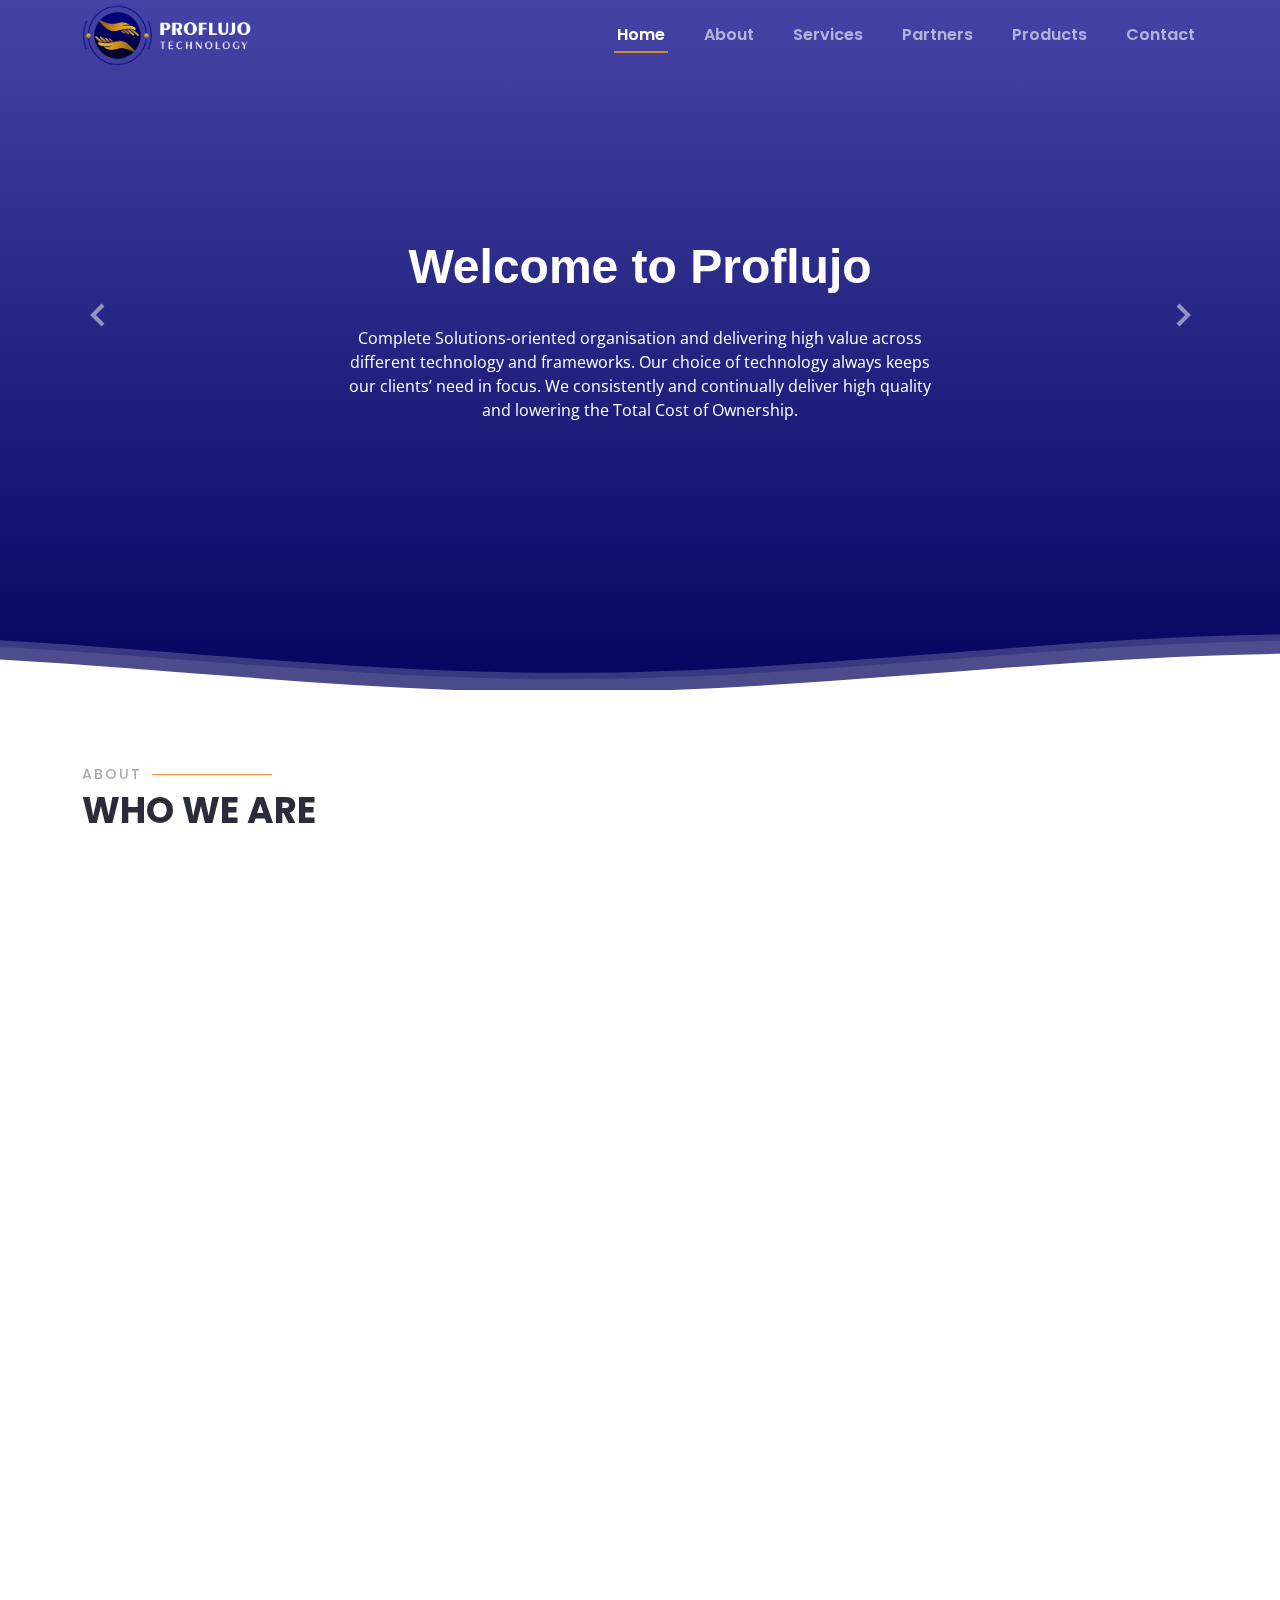
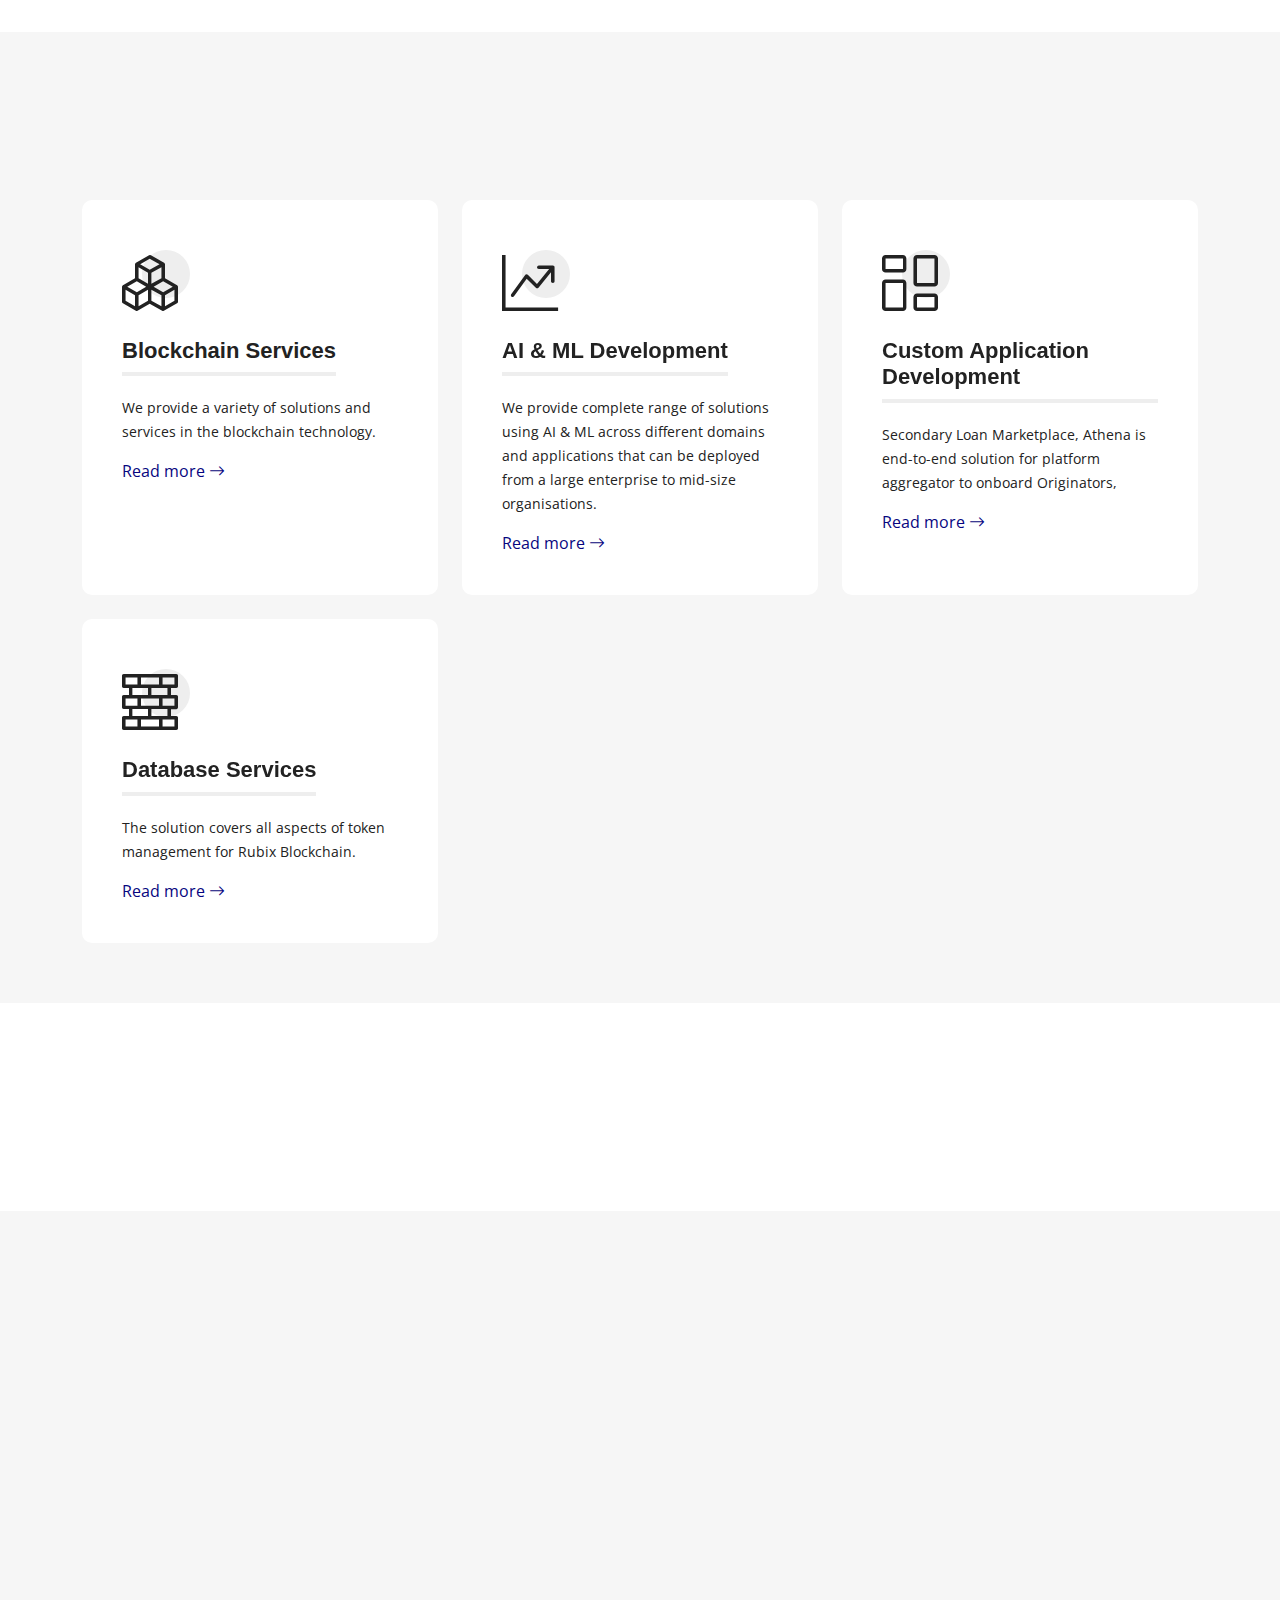
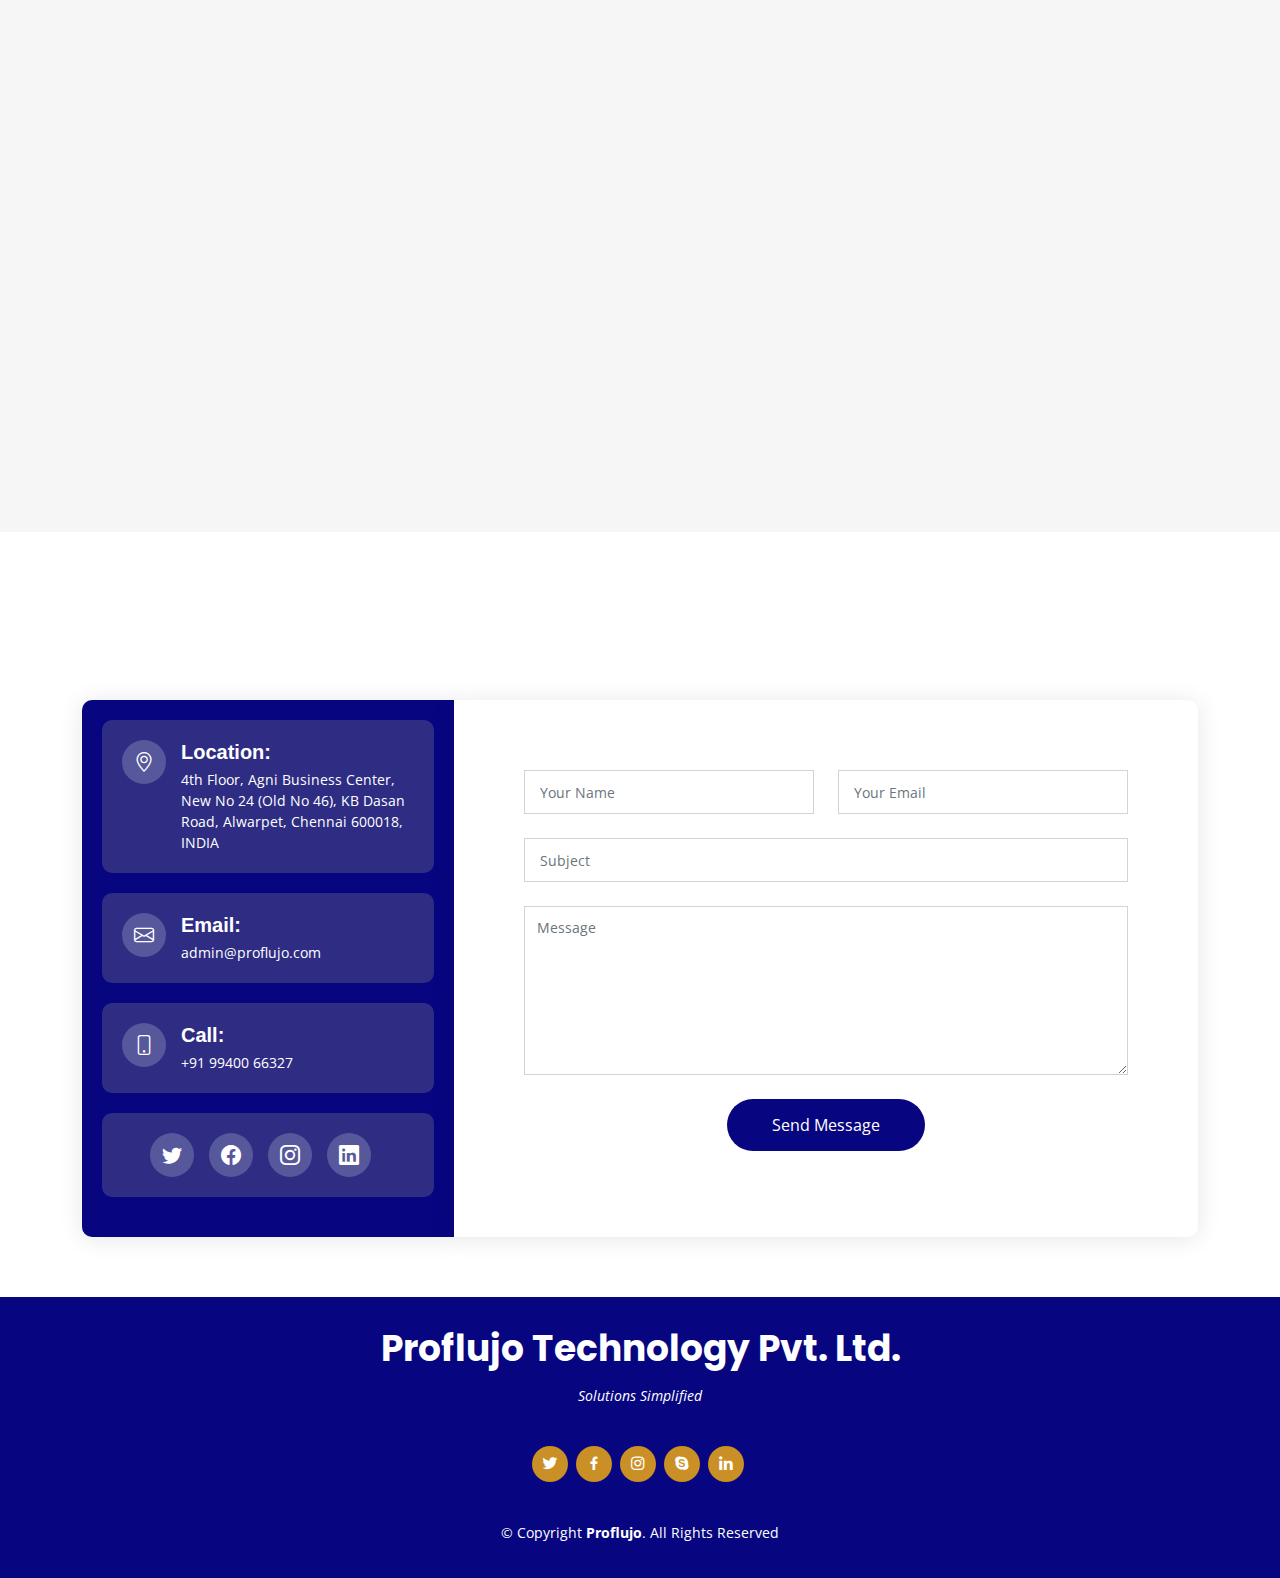
<file: index.html>
<!DOCTYPE html>
<html lang="en">

<head>
  <meta charset="utf-8">
  <meta content="width=device-width, initial-scale=1.0" name="viewport">

  <title>Proflujo | Solutions  Simplified</title>
  <meta content="Proflujo | Solutions  Simplified" name="description">
  <meta content="Proflujo" name="keywords">

  <!-- Favicons -->
  <link href="assets/img/favicon.png" rel="icon">
  <link href="assets/img/apple-touch-icon.png" rel="apple-touch-icon">

  <!-- Google Fonts -->
  <link href="https://fonts.googleapis.com/css?family=Open+Sans:300,300i,400,400i,600,600i,700,700i|Raleway:300,300i,400,400i,500,500i,600,600i,700,700i|Poppins:300,300i,400,400i,500,500i,600,600i,700,700i" rel="stylesheet">

  <!-- Vendor CSS Files -->
  <link href="assets/vendor/animate.css/animate.min.css" rel="stylesheet">
  <link href="assets/vendor/aos/aos.css" rel="stylesheet">
  <link href="assets/vendor/bootstrap/css/bootstrap.min.css" rel="stylesheet">
  <link href="assets/vendor/bootstrap-icons/bootstrap-icons.css" rel="stylesheet">
  <link href="assets/vendor/boxicons/css/boxicons.min.css" rel="stylesheet">
  <link href="assets/vendor/glightbox/css/glightbox.min.css" rel="stylesheet">
  <link href="assets/vendor/remixicon/remixicon.css" rel="stylesheet">
  <link href="assets/vendor/swiper/swiper-bundle.min.css" rel="stylesheet">

  <!-- Template Main CSS File -->
  <link href="assets/css/style.css" rel="stylesheet">
  <link href="assets/css/main.css" rel="stylesheet">

  <!-- =======================================================
  * Template Name: Selecao - v4.9.1
  * Template URL: https://bootstrapmade.com/selecao-bootstrap-template/
  * Author: BootstrapMade.com
  * License: https://bootstrapmade.com/license/
  ======================================================== -->
  <style type="text/css">
    #hero .carousel-container {
      padding-left: 66px;
      padding-right: 66px;
    }

    #header > .container,
    #header > .container .logo {
      height: 100%;
    }

    #header > .container .logo a {
      display: inline-flex;
      align-items: center;
      height: 100%;
    }

    #header > .container .logo img {
      max-height: 100%;
    }

    .animated{
      animation: up-down 2s ease-in-out infinite alternate-reverse both;
    }

    @-webkit-keyframes up-down {
      0% {
        transform: translateY(10px);
      }

      100% {
        transform: translateY(-10px);
      }
    }

    @keyframes up-down {
      0% {
        transform: translateY(10px);
      }

      100% {
        transform: translateY(-10px);
      }
    }
  </style>
</head>

<body>

  <!-- ======= Header ======= -->
  <header id="header" class="fixed-top d-flex align-items-center  header-transparent ">
    <link rel="icon" type="image/x-icon" href="img/apple-touch-icon">

    <div class="container d-flex align-items-center justify-content-between">

      <div class="logo">
        <a href="index.html"><img src="assets/img/prelogo1.png" class="img-fluid"></a>
      </div>

      <nav id="navbar" class="navbar">
        <ul>
          <li><a class="nav-link scrollto active" href="#hero">Home</a></li>
          <li><a class="nav-link scrollto" href="#about">About</a></li>
          <li><a class="nav-link scrollto" href="#services">Services</a></li>
          <li><a class="nav-link scrollto" href="#clients">Partners</a></li>
          <li><a class="nav-link scrollto" href="#products">Products</a></li>
          <li><a class="nav-link scrollto" href="#contact">Contact</a></li>
        </ul>
        <i class="bi bi-list mobile-nav-toggle"></i>
      </nav><!-- .navbar -->

    </div>
  </header><!-- End Header -->

  <!-- ======= Hero Section ======= -->
  <section id="hero" class="d-flex flex-column justify-content-end align-items-center">
    <div id="heroCarousel" data-bs-interval="5000" class="container carousel carousel-fade" data-bs-ride="carousel">

      <!-- Slide 1 -->
      <div class="carousel-item active">
        <div class="carousel-container">
          <h2 class="animate__animated animate__fadeInDown">Welcome to <span>Proflujo</span></h2>
          <p class="animate__animated fanimate__adeInUp">Complete Solutions-oriented organisation and delivering high value across different technology and frameworks. Our choice of technology always keeps our clients’ need in focus. We consistently and continually deliver high quality and lowering the Total Cost of Ownership.</p>
          <a href="#about" class="btn-get-started animate__animated animate__fadeInUp scrollto">Read More</a>
        </div>
      </div>

      <!-- Slide 2 -->
      <div class="carousel-item">
        <div class="carousel-container">
          <div class="row">
            <div class="col-4">
              <img src="assets/img/svg/undraw-nakamoto.svg" class="img-fluid">
            </div>
            <div class="col-8">
              <h2 class="animate__animated animate__fadeInDown">Blockchain Consultants</h2>
              <p class="animate__animated animate__fadeInUp">The emerging field of Blockchain technology provides immense values in the fields of transparency, immutability of transactions, and easy verifiability. Our team has extensive knowledge across Financial, Logistics, Manufacturing and Sustainability domains where Blockchain applications are acutely needed. Speak to our lead consultants to fast track development of your blockchain solution</p>
              <a href="platforms/blockchain.html" class="btn-get-started animate__animated animate__fadeInUp scrollto">Read More</a>
            </div>
          </div>
        </div>
      </div>

      <!-- Slide 3 -->
      <div class="carousel-item">
        <div class="carousel-container">
          <div class="row">
            <div class="col-8">
              <h2 class="animate__animated animate__fadeInDown">Artificial Intelligence & Machine Learning</h2>
              <p class="animate__animated animate__fadeInUp">Artificial Intelligence and Machine Learnings are continually breaking new barriers of Productivity and efficiency of Business processes. From the simpler Chatbots to the esoteric autonomous vehicles AI & ML has a vast scope of solutions. We have developed a suite of solutions for Statistical modelling and advanced Estimated Credit Loss prediction of Receivable assets in banks and other financial institutions as mandated by IFRS 9. </p>
              <a href="platforms/ai-ml.html" class="btn-get-started animate__animated animate__fadeInUp scrollto">Read More</a>
            </div>
            <div class="col-4">
              <img src="assets/img/carousel-ai-ml.svg" class="img-fluid">
            </div>
          </div>
        </div>
      </div>

      <!-- Slide 4 
      <div class="carousel-item">
        <div class="carousel-container">
          <div class="row">
            <div class="col-4">
              <img src="assets/img/carousel-accounting.svg" class="img-fluid">
            </div>
            <div class="col-8">
              <h2 class="animate__animated animate__fadeInDown">Accounting</h2>
              <p class="animate__animated animate__fadeInUp">Fusce congue eu tellus eu elementum. Nunc tristique quam in justo lacinia dignissim. Curabitur eu dolor dictum, molestie ante eu, ornare leo. Proin vel porta felis. Vestibulum ante ipsum primis in faucibus orci luctus et ultrices posuere cubilia curae; Donec at metus consectetur, efficitur justo vitae, tristique purus. Cras nec est massa.</p>
              <a href="platforms/ai-ml.html" class="btn-get-started animate__animated animate__fadeInUp scrollto">Read More</a>
            </div>
          </div>
        </div>
      </div>-->

      <!-- Slide 5 -->
      <div class="carousel-item">
        <div class="carousel-container">
          <div class="row">
            <div class="col-8">
              <h2 class="animate__animated animate__fadeInDown">Task Management</h2>
              <p class="animate__animated animate__fadeInUp">A 360 degree solution to integrated Task and Document management system. Featuring Kanban style storyboards for Task, Job and Project management that uses advanced templates, workflow automation. Easily configurable to use different cloud storage providers such as Dropbox, Google Drive, or custom Cloud drives. Contact us for a quick demo and quicker onboarding. </p>
              <a href="platforms/ai-ml.html" class="btn-get-started animate__animated animate__fadeInUp scrollto">Read More</a>
            </div>
            <div class="col-4">
              <img src="assets/img/carousel-tms.svg" class="img-fluid">
            </div>
          </div>
        </div>
      </div>

      <a class="carousel-control-prev" href="#heroCarousel" role="button" data-bs-slide="prev">
        <span class="carousel-control-prev-icon bx bx-chevron-left" aria-hidden="true"></span>
      </a>

      <a class="carousel-control-next" href="#heroCarousel" role="button" data-bs-slide="next">
        <span class="carousel-control-next-icon bx bx-chevron-right" aria-hidden="true"></span>
      </a>

    </div>

    <svg class="hero-waves" xmlns="http://www.w3.org/2000/svg" xmlns:xlink="http://www.w3.org/1999/xlink" viewBox="0 24 150 28 " preserveAspectRatio="none">
      <defs>
        <path id="wave-path" d="M-160 44c30 0 58-18 88-18s 58 18 88 18 58-18 88-18 58 18 88 18 v44h-352z">
      </defs>
      <g class="wave1">
        <use xlink:href="#wave-path" x="50" y="3" fill="rgba(255,255,255, .1)">
      </g>
      <g class="wave2">
        <use xlink:href="#wave-path" x="50" y="0" fill="rgba(255,255,255, .2)">
      </g>
      <g class="wave3">
        <use xlink:href="#wave-path" x="50" y="9" fill="#fff">
      </g>
    </svg>

  </section><!-- End Hero -->

  <main id="main">

    <!-- ======= About Section ======= -->
    <section id="about" class="about pb-0">
      <div class="container">

        <div class="section-title" data-aos="zoom-out">
          <h2>About</h2>
          <p>Who we are</p>
        </div>

        <div class="row content" data-aos="fade-up">
          <div class="col-lg-6">
            <p>
              Proflujo has been founded with the clear objective of delivering maximum value to our customers.
              Entrenched with a focus to be complete Solutions oriented Company, at Proflujo we focus on you and your needs! 
              We are committed to achieving and exceeding the normal performance levels and strive to offer you with something enticing.
            </p>
            <p>
              Ours is a high Technology and Functional Knowledge-driven organization. 
              We believe in the correct combination of Functionality and Technology as the Optimal solution. You would not see us recommending a solution just because it is cutting-edge technology. 
              Technology and techniques are but means to achieve our objectives.
            </p>
          </div>
          <div class="col-lg-6 pt-0 text-center">
            <img src="assets/img/svg/about.svg" alt="" class="img-fluid" style="width: 70%;margin-top: -18%;">
          </div>
        </div>
      </div>
    </section><!-- End About Section -->

    <!-- ======= Features Section ======= -->
    <section id="features" class="features pt-0 pb-0">
      <div class="container">
        <div class="tab-content" data-aos="fade-up">
          <div class="tab-pane active show" id="tab-1">
            <div class="row">
              <div class="col-lg-6 text-center">
                <img src="assets/img/our-vision.svg" alt="" class="img-fluid animated" style="height: 130%;width:100%;margin-left: -10%;margin-top: -20%;">
              </div>
              <div class="col-lg-6">
                <h3 class="text-uppercase">Our Vision</h3>
                <h4 class="mt-3">Solutions Simplified</h4>
                <p>
                  We are continually evolving our solutioning methodology to ensure they remain simple and effective. Right solution is not a buzzword but our mantra. We choose the right technology, right framework that provide elegant solutions that lower the Total Cost of Ownership of our clients.
                </p>
                <p class="fst-italic">
                  Our vision for growth
                </p>
                <ul>
                  <li>
                    <i class="ri-check-double-line"></i>
                    Demystify technology and focus on Business values
                  </li>
                  <li>
                    <i class="ri-check-double-line"></i>
                    Make techniques and technology work in tandem
                  </li>
                  <li>
                    <i class="ri-check-double-line"></i>
                    Provide Optimal Solutions that lowers TCO for our clients
                  </li>
                  <li>
                    <i class="ri-check-double-line"></i>
                    Team members’ aspirations are melded into the Organisation’s aspiration
                  </li>
                </ul>
              </div>
            </div>
          </div>
        </div>
      </div>
    </section><!-- End Features Section -->

    <!-- ======= Cta Section =======
    <section id="cta" class="cta">
      <div class="container">

        <div class="row" data-aos="zoom-out">
          <div class="col-lg-9 text-center text-lg-start">
            <h3>Call To Action</h3>
            <p> Duis aute irure dolor in reprehenderit in voluptate velit esse cillum dolore eu fugiat nulla pariatur. Excepteur sint occaecat cupidatat non proident, sunt in culpa qui officia deserunt mollit anim id est laborum.</p>
          </div>
          <div class="col-lg-3 cta-btn-container text-center">
            <a class="cta-btn align-middle" href="#">Call To Action</a>
          </div>
        </div>

      </div>
    </section> End Cta Section -->

    <!-- ======= Services Section ======= -->
    <section id="services" class="services sections-bg">
      <div class="container">

        <div class="section-title" data-aos="zoom-out">
          <h2>Services</h2>
          <p>What we offer</p>
        </div>

        <div class="row gy-4 aos-init aos-animate" data-aos="fade-up" data-aos-delay="100">

          <div class="col-lg-4 col-md-6">
            <div class="service-item  position-relative">
              <div class="icon">
                <i class="bi bi-boxes"></i>
              </div>
              <h3>Blockchain Services</h3>
              <p>We provide a variety of solutions and services in the blockchain technology.</p>
              <a href="blockchainservices.html" class="readmore stretched-link">Read more <i class="bi bi-arrow-right"></i></a>
            </div>
          </div><!-- End Service Item -->

          <div class="col-lg-4 col-md-6">
            <div class="service-item position-relative">
              <div class="icon">
                <i class="bi bi-graph-up-arrow"></i>
              </div>
              <h3>AI & ML Development</h3>
              <p>We provide complete range of solutions using AI & ML across different domains and applications that can be deployed from a large enterprise to mid-size organisations.</p>
              <a href="aiandml.html" class="readmore stretched-link">Read more <i class="bi bi-arrow-right"></i></a>
            </div>
          </div><!-- End Service Item -->

          <div class="col-lg-4 col-md-6">
            <div class="service-item position-relative">
              <div class="icon">
                <i class="bi bi-columns-gap"></i>
              </div>
              <h3>Custom Application Development</h3>
              <p>Secondary Loan Marketplace, Athena is end-to-end solution for platform aggregator to onboard Originators,</p>
              <a href="athena.html" class="readmore stretched-link">Read more <i class="bi bi-arrow-right"></i></a>
            </div>
          </div><!-- End Service Item -->

          <div class="col-lg-4 col-md-6">
            <div class="service-item position-relative">
              <div class="icon">
                <i class="bi bi-bricks"></i>
              </div>
              <h3>Database Services</h3>
              <p>The solution covers all aspects of token management for Rubix Blockchain.</p>
              <a href="database.html" class="readmore stretched-link">Read more <i class="bi bi-arrow-right"></i></a>
            </div>
          </div><!-- End Service Item -->

          <!--<div class="col-lg-4 col-md-6">
            <div class="service-item position-relative">
              <div class="icon">
                <i class="bi bi-calendar4-week"></i>
              </div>
              <h3>iTrack – Instrument Tracking System</h3>
              <p>iTrack is advanced IoT application that connects medical diagnostic instruments with service providers.</p>
              <a href="itrack.html" class="readmore stretched-link">Read more <i class="bi bi-arrow-right"></i></a>
            </div>
          </div> 

          <div class="col-lg-4 col-md-6">
            <div class="service-item position-relative">
              <div class="icon">
                <i class="bi bi-chat-square-text"></i>
              </div>
              <h3>iTrack – Instrument Tracking System</h3>
              <p>Hic molestias ea quibusdam eos. Fugiat enim doloremque aut neque non et debitis iure. Corrupti recusandae ducimus enim.</p>
              <a href="#" class="readmore stretched-link">Read more <i class="bi bi-arrow-right"></i></a>
            </div>
          </div> End Service Item -->

        </div>

      </div>
    </section><!-- End Services Section -->

    <!-- ======= Partners Section ======= -->

    <section id="clients" class="clients">
      
      <div class="container">

        <div class="section-title" data-aos="zoom-out">
          <h2>Our Partners</h2>
        </div>

      </div>

      <div class="container" data-aos="zoom-out">

        <div class="clients-slider swiper">
          <div class="swiper-wrapper align-items-center">
            <div class="swiper-slide"><a href="https://rubix.net/"><img src="assets/img/clients/client-1.png" class="img-fluid"  alt=""></a></div>
            <div class="swiper-slide"><a href="https://www.jupitermeta.io/"><img src="assets/img/clients/client-2.png" class="img-fluid"  alt=""></a></div>
            <div class="swiper-slide"><a href="http://www.pinnone.com/"><img src="assets/img/clients/client-3.png" class="img-fluid"  alt=""></a></div>
            <div class="swiper-slide"><a href="https://camisys.com/"><img src="assets/img/clients/client-4.png" class="img-fluid"  alt=""></a></div>
            <div class="swiper-slide"><a href="https://www.promantisinc.com/"><img src="assets/img/clients/client-5.png" class="img-fluid"  alt=""></a></div>
            <div class="swiper-slide"><a href="https://trst01.com/"><img src="assets/img/clients/client-6.png" class="img-fluid"  alt=""></a></div>
            <div class="swiper-slide"><a href="https://www.morisonmuscat.com/"><img src="assets/img/clients/client-7.png" class="img-fluid"  alt=""></a></div>
            <div class="swiper-slide"><a href="https://www.samtoursntravels.in/"><img src="assets/img/clients/client-8.png" class="img-fluid"  alt=""></a></div>
          </div>
        </div>

      </div>
    </section>
    <!-- ======= Partners Section ======= -->

    <!-- ======= Products Section ======= -->
    <section id="products" class="products portfolio sections-bg">
      <div class="container">

        <div class="section-title" data-aos="zoom-out">
          <h2>Products</h2>
        </div>

        <div class="portfolio-isotope" data-portfolio-filter="*" data-portfolio-layout="masonry"  data-portfolio-sort="original-order" data-aos="fade-up" data-aos-delay="100">

          <div class="row gy-4 portfolio-container">

            <div class="col-xl-4 col-md-6 portfolio-item filter-app">
              <div class="portfolio-wrap">
                <a href="assets/img/tasks.png" data-gallery="portfolio-gallery-app" class="glightbox"><img src="assets/img/tasks.png" class="img-fluid" alt=""></a>
                <div class="portfolio-info">
                  <h4><a href="tsakproflujo.html" title="More Details">Tasks @ Proflujo</a></h4>
                  <p>A 360 degree solution to integrated Task and Document management system.</p>
                </div>
              </div>
            </div><!-- End Portfolio Item -->

            <div class="col-xl-4 col-md-6 portfolio-item filter-product">
              <div class="portfolio-wrap">
                <a href="assets/img/ifrsnew.png" data-gallery="portfolio-gallery-app" class="glightbox">
                  <img src="assets/img/ifrsnew.png" class="img-fluid" alt="">
                </a>
                <div class="portfolio-info">
                  <h4><a href="ifrs.html" title="More Details">Estimated Credit Loss Modelling - IFRS 9</a></h4>
                  <p>Banks and other Financial Institutions are continually optimising their strategies to be on ...</p>
              <!--<a href="ifrs.html" class="readmore stretched-link">Read more <i class="bi bi-arrow-right"></i></a>-->
                </div>
              </div>
            </div><!-- End Portfolio Item -->

            <div class="col-xl-4 col-md-6 portfolio-item filter-branding">
              <div class="portfolio-wrap">
                <a href="assets/img/loan.png" data-gallery="portfolio-gallery-app" class="glightbox">
                  <img src="assets/img/loan.png" class="img-fluid" alt="">
                </a>
                <div class="portfolio-info">
                  <h4><a href="athena.html" title="More Details">Athena Loan Marketplace</a></h4>
                  <p>Secondary Loan Marketplace, Athena is end-to-end solution for platform aggregator to ...</p>
                  <!--<a href="athena.html" class="readmore stretched-link">Read more <i class="bi bi-arrow-right"></i></a>-->
                </div>
              </div>
            </div><!-- End Portfolio Item -->

            <div class="col-xl-4 col-md-6 portfolio-item filter-books">
              <div class="portfolio-wrap">
                <a href="assets/img/blockchain.png" data-gallery="portfolio-gallery-app" class="glightbox">
                  <img src="assets/img/blockchain.png" class="img-fluid" alt="">
                </a>
                <div class="portfolio-info">
                  <h4><a href="blockchain.html" title="More Details">Blockchain Token Management</a></h4>
                  <p>The solution covers all aspects of token management for Rubix Blockchain.</p>
                  <!--<a href="blockchain.html" class="readmore stretched-link">Read more <i class="bi bi-arrow-right"></i></a>-->
                </div>
              </div>
            </div><!-- End Portfolio Item -->

            <div class="col-xl-4 col-md-6 portfolio-item filter-app">
              <div class="portfolio-wrap">
                <a href="assets/img/taskproflujo.jpeg" data-gallery="portfolio-gallery-app" class="glightbox">
                  <img src="assets/img/taskproflujo.jpeg" class="img-fluid" alt="">
                </a>
                <div class="portfolio-info">
                  <h4><a href="itrack.html" title="More Details">iTrack – Instrument Tracking System</a></h4>
                  <p>iTrack is advanced IoT application that connects medical diagnostic instruments ...</p>
                  <!--<a href="itrack.html" class="readmore stretched-link">Read more <i class="bi bi-arrow-right"></i></a>-->
                </div>
              </div>
            </div><!-- End Portfolio Item -->

            <div class="col-xl-4 col-md-6 portfolio-item filter-product">
              <div class="portfolio-wrap">
                <a href="assets/img/sacola.png" data-gallery="portfolio-gallery-app" class="glightbox">
                  <img src="assets/img/sacola.png" class="img-fluid" alt="">
                </a>
                <div class="portfolio-info">
                  <h4><a href="portfolio-details.html" title="More Details">Sacola Wallet</a></h4>
                  <p>Lorem ipsum, dolor sit amet consectetur</p>
                </div>
              </div>
            </div> <!--End Portfolio Item -->
          </div><!-- End Portfolio Container -->
      </div>
    </section>
    <!-- End Products Section -->

    <!-- ======= Contact Section ======= -->
    <section id="contact" class="contact">
      <div class="container">

        <div class="section-title" data-aos="zoom-out">
          <h2>Contact</h2>
          <p>Contact Us</p>
        </div>
        

        <div class="row gx-lg-0 gy-4">

          <div class="col-lg-4">

            <div class="info-container d-flex flex-column align-items-center justify-content-center">
              <div class="info-item d-flex">
                <i class="bi bi-geo-alt flex-shrink-0"></i>
                <div>
                  <h4>Location:</h4>
                  <p>4th Floor, Agni Business Center, New No 24 (Old No 46), KB Dasan Road, Alwarpet, Chennai 600018, INDIA</p>
                </div>
              </div><!-- End Info Item -->

              <div class="info-item d-flex">
                <i class="bi bi-envelope flex-shrink-0"></i>
                <div>
                  <h4>Email:</h4>
                  <p>admin@proflujo.com</p>
                </div>
              </div><!-- End Info Item -->

              <div class="info-item d-flex">
                <i class="bi bi-phone flex-shrink-0"></i>
                <div>
                  <h4>Call:</h4>
                  <p>+91 99400 66327</p>
                </div>
              </div><!-- End Info Item -->
              
              <div class="info-social d-flex justify-content-center">
                <div class="social">
                  <a class="ut" href=""><i class="bi bi-twitter"></i></a>
                  <a class="uf" href=""><i class="bi bi-facebook"></i></a>
                  <a class="us" href=""><i class="bi bi-instagram"></i></a>
                  <a class="ul" href=""><i class="bi bi-linkedin"></i></a>
                </div>
              </div><!-- End Info Item -->
            </div>

          </div>

          <div class="col-lg-8">
            <form action="forms/contact.php" method="post" role="form" class="php-email-form">
              <div class="row">
                <div class="col-md-6 form-group">
                  <input type="text" name="name" class="form-control" id="name" placeholder="Your Name" required>
                </div>
                <div class="col-md-6 form-group mt-3 mt-md-0">
                  <input type="email" class="form-control" name="email" id="email" placeholder="Your Email" required>
                </div>
              </div>
              <div class="form-group mt-3">
                <input type="text" class="form-control" name="subject" id="subject" placeholder="Subject" required>
              </div>
              <div class="form-group mt-3">
                <textarea class="form-control" name="message" rows="7" placeholder="Message" required></textarea>
              </div>
              <div class="my-3">
                <div class="loading">Loading</div>
                <div class="error-message"></div>
                <div class="sent-message">Your message has been sent. Thank you!</div>
              </div>
              <div class="text-center"><button type="submit">Send Message</button></div>
            </form>
          </div><!-- End Contact Form -->

        </div>

      </div>
    </section><!-- End Contact Section -->

  </main><!-- End #main -->

  <!-- ======= Footer ======= -->
  <footer id="footer">
    <div class="container">
      <h3>Proflujo Technology Pvt. Ltd.</h3>
      <p>Solutions  Simplified</p>
      <div class="social-links">
        <a href="#" class="twitter"><i class="bx bxl-twitter"></i></a>
        <a href="#" class="facebook"><i class="bx bxl-facebook"></i></a>
        <a href="#" class="instagram"><i class="bx bxl-instagram"></i></a>
        <a href="#" class="google-plus"><i class="bx bxl-skype"></i></a>
        <a href="#" class="linkedin"><i class="bx bxl-linkedin"></i></a>
      </div>
      <div class="copyright">
        &copy; Copyright <strong><span>Proflujo</span></strong>. All Rights Reserved
      </div>
    </div>
  </footer><!-- End Footer -->

  <a href="#" class="back-to-top d-flex align-items-center justify-content-center"><i class="bi bi-arrow-up-short"></i></a>

  <!-- Vendor JS Files -->
  <script src="assets/vendor/aos/aos.js"></script>
  <script src="assets/vendor/bootstrap/js/bootstrap.bundle.min.js"></script>
  <script src="assets/vendor/glightbox/js/glightbox.min.js"></script>
  <script src="assets/vendor/isotope-layout/isotope.pkgd.min.js"></script>
  <script src="assets/vendor/swiper/swiper-bundle.min.js"></script>
  <script src="assets/vendor/php-email-form/validate.js"></script>

  <!-- Template Main JS File -->
  <script src="assets/js/main.js"></script>

</body>

</html>
</file>
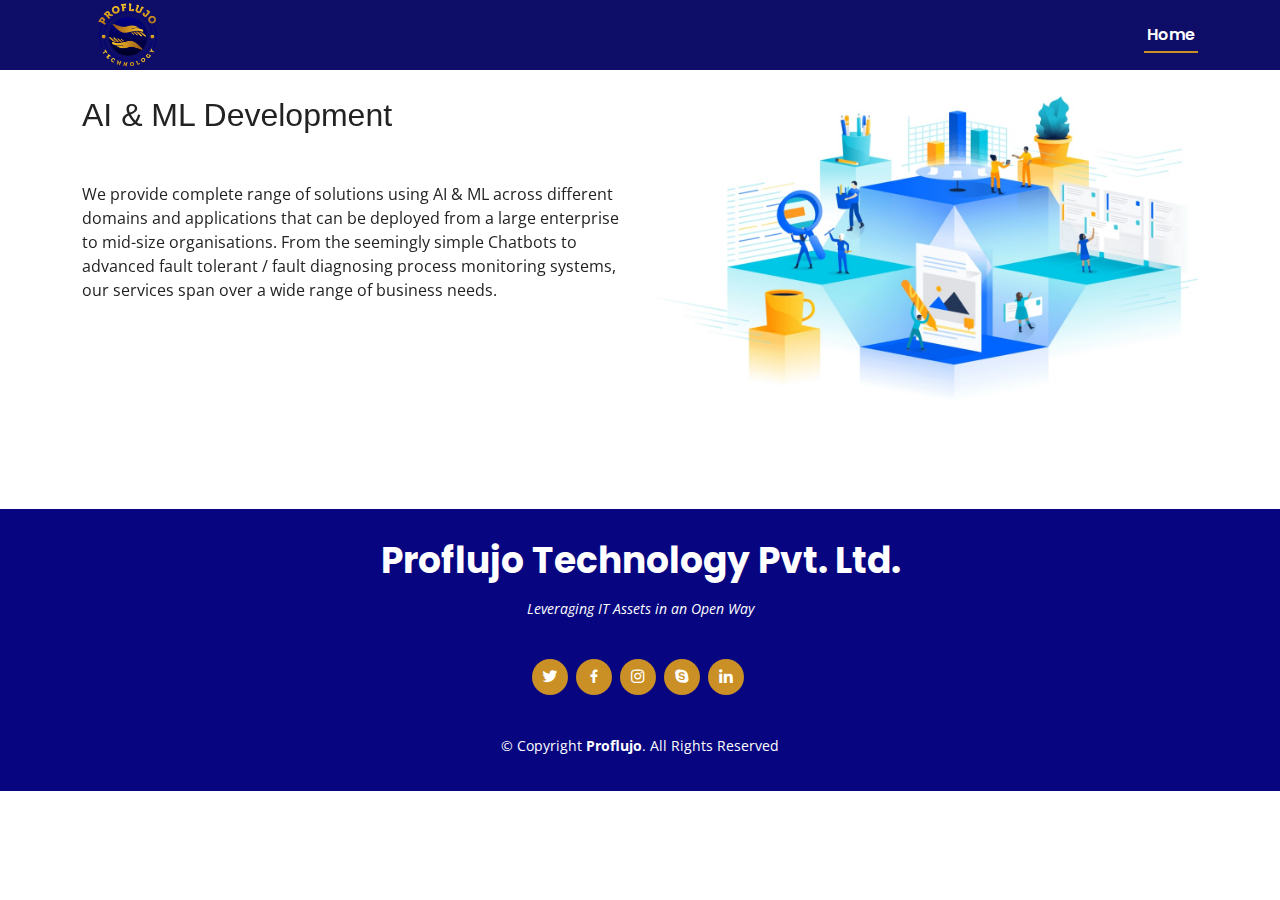
<file: aiandml.html>
<!DOCTYPE html>
<html lang="en">

<head>
  <meta charset="utf-8">
  <meta content="width=device-width, initial-scale=1.0" name="viewport">

  <title>Proflujo | Leveraging IT Assets in an Open Way</title>
  <meta content="Proflujo | Leveraging IT Assets in an Open Way" name="description">
  <meta content="Proflujo" name="keywords">

  <!-- Favicons -->
  <link href="assets/img/favicon.png" rel="icon">
  <link href="assets/img/apple-touch-icon.png" rel="apple-touch-icon">

  <!-- Google Fonts -->
  <link href="https://fonts.googleapis.com/css?family=Open+Sans:300,300i,400,400i,600,600i,700,700i|Raleway:300,300i,400,400i,500,500i,600,600i,700,700i|Poppins:300,300i,400,400i,500,500i,600,600i,700,700i" rel="stylesheet">

  <!-- Vendor CSS Files -->
  <link href="assets/vendor/animate.css/animate.min.css" rel="stylesheet">
  <link href="assets/vendor/aos/aos.css" rel="stylesheet">
  <link href="assets/vendor/bootstrap/css/bootstrap.min.css" rel="stylesheet">
  <link href="assets/vendor/bootstrap-icons/bootstrap-icons.css" rel="stylesheet">
  <link href="assets/vendor/boxicons/css/boxicons.min.css" rel="stylesheet">
  <link href="assets/vendor/glightbox/css/glightbox.min.css" rel="stylesheet">
  <link href="assets/vendor/remixicon/remixicon.css" rel="stylesheet">
  <link href="assets/vendor/swiper/swiper-bundle.min.css" rel="stylesheet">

  <!-- Template Main CSS File -->
  <link href="assets/css/style.css" rel="stylesheet">
  <link href="assets/css/main.css" rel="stylesheet">

  <!-- =======================================================
  * Template Name: Selecao - v4.9.1
  * Template URL: https://bootstrapmade.com/selecao-bootstrap-template/
  * Author: BootstrapMade.com
  * License: https://bootstrapmade.com/license/
  ======================================================== -->
  <style type="text/css">
    #hero .carousel-container {
      padding-left: 66px;
      padding-right: 66px;
    }

    #header > .container,
    #header > .container .logo {
      height: 100%;
    }

    #header > .container .logo a {
      display: inline-flex;
      align-items: center;
      height: 100%;
    }

    #header > .container .logo img {
      max-height: 100%;
    }
    
    #header {
    background: rgb(14 13 104) !important;
}

    .animated{
      animation: up-down 2s ease-in-out infinite alternate-reverse both;
    }

    @-webkit-keyframes up-down {
      0% {
        transform: translateY(10px);
      }

      100% {
        transform: translateY(-10px);
      }
    }

    @keyframes up-down {
      0% {
        transform: translateY(10px);
      }

      100% {
        transform: translateY(-10px);
      }
    }
    
  </style>
</head>

<body>

  <!-- ======= Header ======= -->
  <header id="header" class="fixed-top d-flex align-items-center  header-transparent ">
    <div class="container d-flex align-items-center justify-content-between">

      <div class="logo">
        <a href="index.html"><img src="assets/img/logo.png" class="img-fluid"></a>
      </div>

      <nav id="navbar" class="navbar">
        <ul>
          <li><a class="nav-link scrollto active" href="index.html">Home</a></li>
          <!--<li><a class="nav-link scrollto" href="#about">About</a></li>
          <li><a class="nav-link scrollto" href="#services">Services</a></li>
          <li><a class="nav-link scrollto " href="#portfolio">Products</a></li>
          <li><a class="nav-link scrollto" href="#contact">Contact</a></li>-->
        </ul>
        <i class="bi bi-list mobile-nav-toggle"></i>
      </nav><!-- .navbar -->

    </div>
  </header><!-- End Header -->

  <!-- ======= Hero Section ======= -->
  <section id="hero" class="d-flex flex-column justify-content-end align-items-center">
    <div id="heroCarousel" data-bs-interval="5000" class="container carousel carousel-fade" data-bs-ride="carousel">

      <a class="carousel-control-prev" href="#heroCarousel" role="button" data-bs-slide="prev">
        <span class="carousel-control-prev-icon bx bx-chevron-left" aria-hidden="true"></span>
      </a>

      <a class="carousel-control-next" href="#heroCarousel" role="button" data-bs-slide="next">
        <span class="carousel-control-next-icon bx bx-chevron-right" aria-hidden="true"></span>
      </a>

    </div>

  </section><!-- End Hero -->

  <main id="main">

    <section id="features" class="features pt-5 pb-5">
        <div class="container">
  
  
          <div class="row content" data-aos="fade-up">
            <div class="col-lg-6 pt-5">
                <h2 class="section-title">AI & ML Development</h2>
              <p>
                We provide complete range of solutions using AI & ML across different domains and applications that can be deployed from a large enterprise to mid-size organisations. From the seemingly simple Chatbots to advanced fault tolerant / fault diagnosing process monitoring systems, our services span over a wide range of business needs.
              </p>
            </div>
            <div class="col-lg-6 pt-5 pb-5 text-center">
              <img src="assets/img/taskproflujo.jpeg" alt="" class="img-fluid" style="width: 100%; height: auto;">
            </div>
          </div>
        </div>
      </section>

    

  </main><!-- End #main -->

  <!-- ======= Footer ======= -->
  <footer id="footer">
    <div class="container">
      <h3>Proflujo Technology Pvt. Ltd.</h3>
      <p>Leveraging IT Assets in an Open Way</p>
      <div class="social-links">
        <a href="#" class="twitter"><i class="bx bxl-twitter"></i></a>
        <a href="#" class="facebook"><i class="bx bxl-facebook"></i></a>
        <a href="#" class="instagram"><i class="bx bxl-instagram"></i></a>
        <a href="#" class="google-plus"><i class="bx bxl-skype"></i></a>
        <a href="#" class="linkedin"><i class="bx bxl-linkedin"></i></a>
      </div>
      <div class="copyright">
        &copy; Copyright <strong><span>Proflujo</span></strong>. All Rights Reserved
      </div>
    </div>
  </footer><!-- End Footer -->

  <a href="#" class="back-to-top d-flex align-items-center justify-content-center"><i class="bi bi-arrow-up-short"></i></a>

  <!-- Vendor JS Files -->
  <script src="assets/vendor/aos/aos.js"></script>
  <script src="assets/vendor/bootstrap/js/bootstrap.bundle.min.js"></script>
  <script src="assets/vendor/glightbox/js/glightbox.min.js"></script>
  <script src="assets/vendor/isotope-layout/isotope.pkgd.min.js"></script>
  <script src="assets/vendor/swiper/swiper-bundle.min.js"></script>
  <script src="assets/vendor/php-email-form/validate.js"></script>

  <!-- Template Main JS File -->
  <script src="assets/js/main.js"></script>

</body>

</html>
</file>
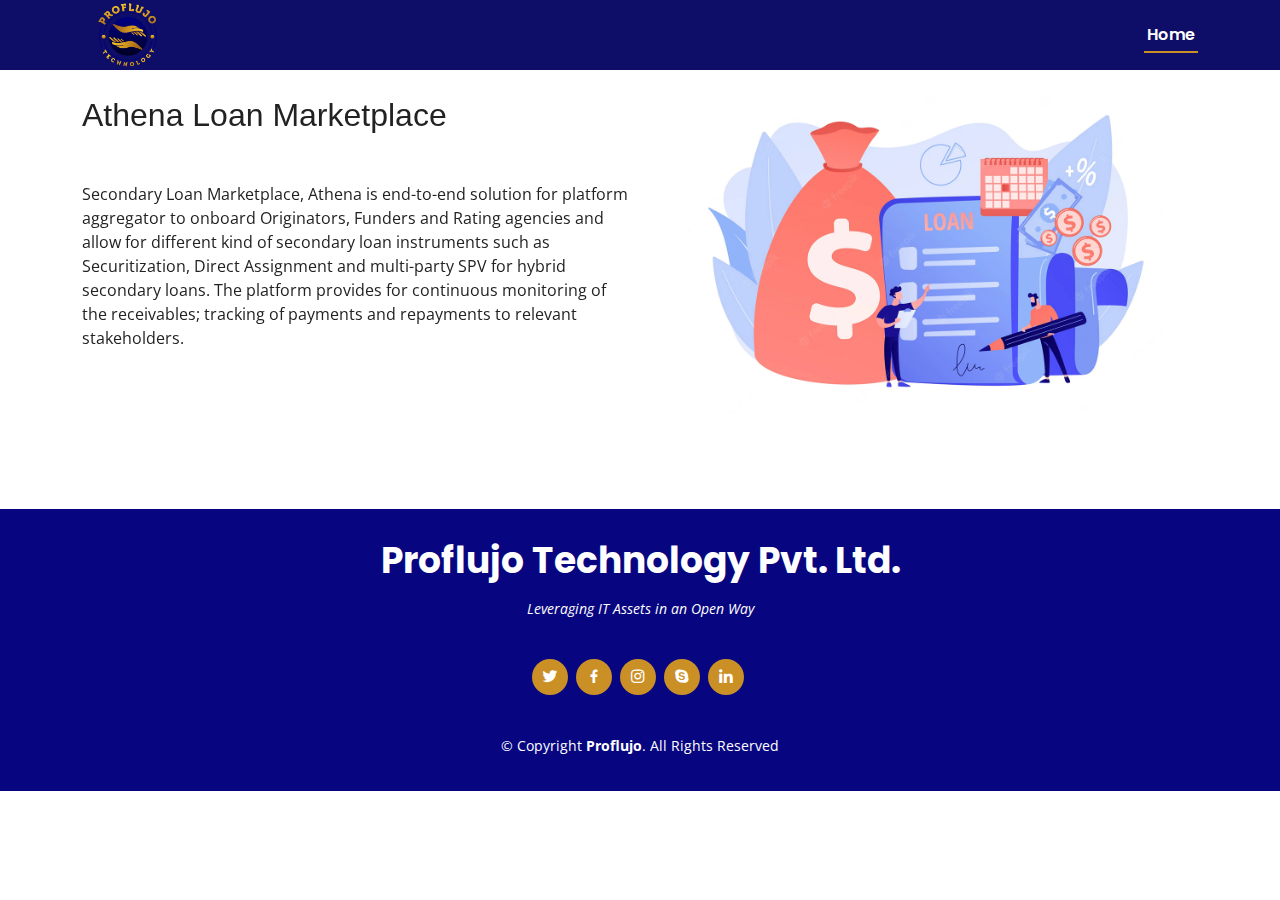
<file: athena.html>
<!DOCTYPE html>
<html lang="en">

<head>
  <meta charset="utf-8">
  <meta content="width=device-width, initial-scale=1.0" name="viewport">

  <title>Proflujo | Leveraging IT Assets in an Open Way</title>
  <meta content="Proflujo | Leveraging IT Assets in an Open Way" name="description">
  <meta content="Proflujo" name="keywords">

  <!-- Favicons -->
  <link href="assets/img/favicon.png" rel="icon">
  <link href="assets/img/apple-touch-icon.png" rel="apple-touch-icon">

  <!-- Google Fonts -->
  <link href="https://fonts.googleapis.com/css?family=Open+Sans:300,300i,400,400i,600,600i,700,700i|Raleway:300,300i,400,400i,500,500i,600,600i,700,700i|Poppins:300,300i,400,400i,500,500i,600,600i,700,700i" rel="stylesheet">

  <!-- Vendor CSS Files -->
  <link href="assets/vendor/animate.css/animate.min.css" rel="stylesheet">
  <link href="assets/vendor/aos/aos.css" rel="stylesheet">
  <link href="assets/vendor/bootstrap/css/bootstrap.min.css" rel="stylesheet">
  <link href="assets/vendor/bootstrap-icons/bootstrap-icons.css" rel="stylesheet">
  <link href="assets/vendor/boxicons/css/boxicons.min.css" rel="stylesheet">
  <link href="assets/vendor/glightbox/css/glightbox.min.css" rel="stylesheet">
  <link href="assets/vendor/remixicon/remixicon.css" rel="stylesheet">
  <link href="assets/vendor/swiper/swiper-bundle.min.css" rel="stylesheet">

  <!-- Template Main CSS File -->
  <link href="assets/css/style.css" rel="stylesheet">
  <link href="assets/css/main.css" rel="stylesheet">

  <!-- =======================================================
  * Template Name: Selecao - v4.9.1
  * Template URL: https://bootstrapmade.com/selecao-bootstrap-template/
  * Author: BootstrapMade.com
  * License: https://bootstrapmade.com/license/
  ======================================================== -->
  <style type="text/css">
    #hero .carousel-container {
      padding-left: 66px;
      padding-right: 66px;
    }

    #header > .container,
    #header > .container .logo {
      height: 100%;
    }

    #header > .container .logo a {
      display: inline-flex;
      align-items: center;
      height: 100%;
    }

    #header > .container .logo img {
      max-height: 100%;
    }
    
    #header {
    background: rgb(14 13 104) !important;
}

    .animated{
      animation: up-down 2s ease-in-out infinite alternate-reverse both;
    }

    @-webkit-keyframes up-down {
      0% {
        transform: translateY(10px);
      }

      100% {
        transform: translateY(-10px);
      }
    }

    @keyframes up-down {
      0% {
        transform: translateY(10px);
      }

      100% {
        transform: translateY(-10px);
      }
    }
    
  </style>
</head>

<body>

  <!-- ======= Header ======= -->
  <header id="header" class="fixed-top d-flex align-items-center  header-transparent ">
    <div class="container d-flex align-items-center justify-content-between">

      <div class="logo">
        <a href="index.html"><img src="assets/img/logo.png" class="img-fluid"></a>
      </div>

      <nav id="navbar" class="navbar">
        <ul>
          <li><a class="nav-link scrollto active" href="index.html">Home</a></li>
          <!--<li><a class="nav-link scrollto" href="#about">About</a></li>
          <li><a class="nav-link scrollto" href="#services">Services</a></li>
          <li><a class="nav-link scrollto " href="#portfolio">Products</a></li>
          <li><a class="nav-link scrollto" href="#contact">Contact</a></li>-->
        </ul>
        <i class="bi bi-list mobile-nav-toggle"></i>
      </nav><!-- .navbar -->

    </div>
  </header><!-- End Header -->

  <!-- ======= Hero Section ======= -->
  <section id="hero" class="d-flex flex-column justify-content-end align-items-center">
    <div id="heroCarousel" data-bs-interval="5000" class="container carousel carousel-fade" data-bs-ride="carousel">

      <a class="carousel-control-prev" href="#heroCarousel" role="button" data-bs-slide="prev">
        <span class="carousel-control-prev-icon bx bx-chevron-left" aria-hidden="true"></span>
      </a>

      <a class="carousel-control-next" href="#heroCarousel" role="button" data-bs-slide="next">
        <span class="carousel-control-next-icon bx bx-chevron-right" aria-hidden="true"></span>
      </a>

    </div>

  </section><!-- End Hero -->

  <main id="main">

    <section id="features" class="features pt-5 pb-5">
        <div class="container">
  
  
          <div class="row content" data-aos="fade-up">
            <div class="col-lg-6 pt-5">
                <h2 class="section-title">Athena Loan Marketplace</h2>
              <p>
                Secondary Loan Marketplace, Athena is end-to-end solution for platform aggregator to onboard Originators, Funders and Rating agencies and allow for different kind of secondary loan instruments such as Securitization, Direct Assignment and multi-party SPV for hybrid secondary loans. The platform provides for continuous monitoring of the receivables; tracking of payments and repayments to relevant stakeholders.
              </p>
            </div>
            <div class="col-lg-6 pt-5 pb-5 text-center">
              <img src="assets/img/loan.png" alt="" class="img-fluid" style="width: 100%; height: auto;">
            </div>
          </div>
        </div>
      </section>

    

  </main><!-- End #main -->

  <!-- ======= Footer ======= -->
  <footer id="footer">
    <div class="container">
      <h3>Proflujo Technology Pvt. Ltd.</h3>
      <p>Leveraging IT Assets in an Open Way</p>
      <div class="social-links">
        <a href="#" class="twitter"><i class="bx bxl-twitter"></i></a>
        <a href="#" class="facebook"><i class="bx bxl-facebook"></i></a>
        <a href="#" class="instagram"><i class="bx bxl-instagram"></i></a>
        <a href="#" class="google-plus"><i class="bx bxl-skype"></i></a>
        <a href="#" class="linkedin"><i class="bx bxl-linkedin"></i></a>
      </div>
      <div class="copyright">
        &copy; Copyright <strong><span>Proflujo</span></strong>. All Rights Reserved
      </div>
    </div>
  </footer><!-- End Footer -->

  <a href="#" class="back-to-top d-flex align-items-center justify-content-center"><i class="bi bi-arrow-up-short"></i></a>

  <!-- Vendor JS Files -->
  <script src="assets/vendor/aos/aos.js"></script>
  <script src="assets/vendor/bootstrap/js/bootstrap.bundle.min.js"></script>
  <script src="assets/vendor/glightbox/js/glightbox.min.js"></script>
  <script src="assets/vendor/isotope-layout/isotope.pkgd.min.js"></script>
  <script src="assets/vendor/swiper/swiper-bundle.min.js"></script>
  <script src="assets/vendor/php-email-form/validate.js"></script>

  <!-- Template Main JS File -->
  <script src="assets/js/main.js"></script>

</body>

</html>
</file>
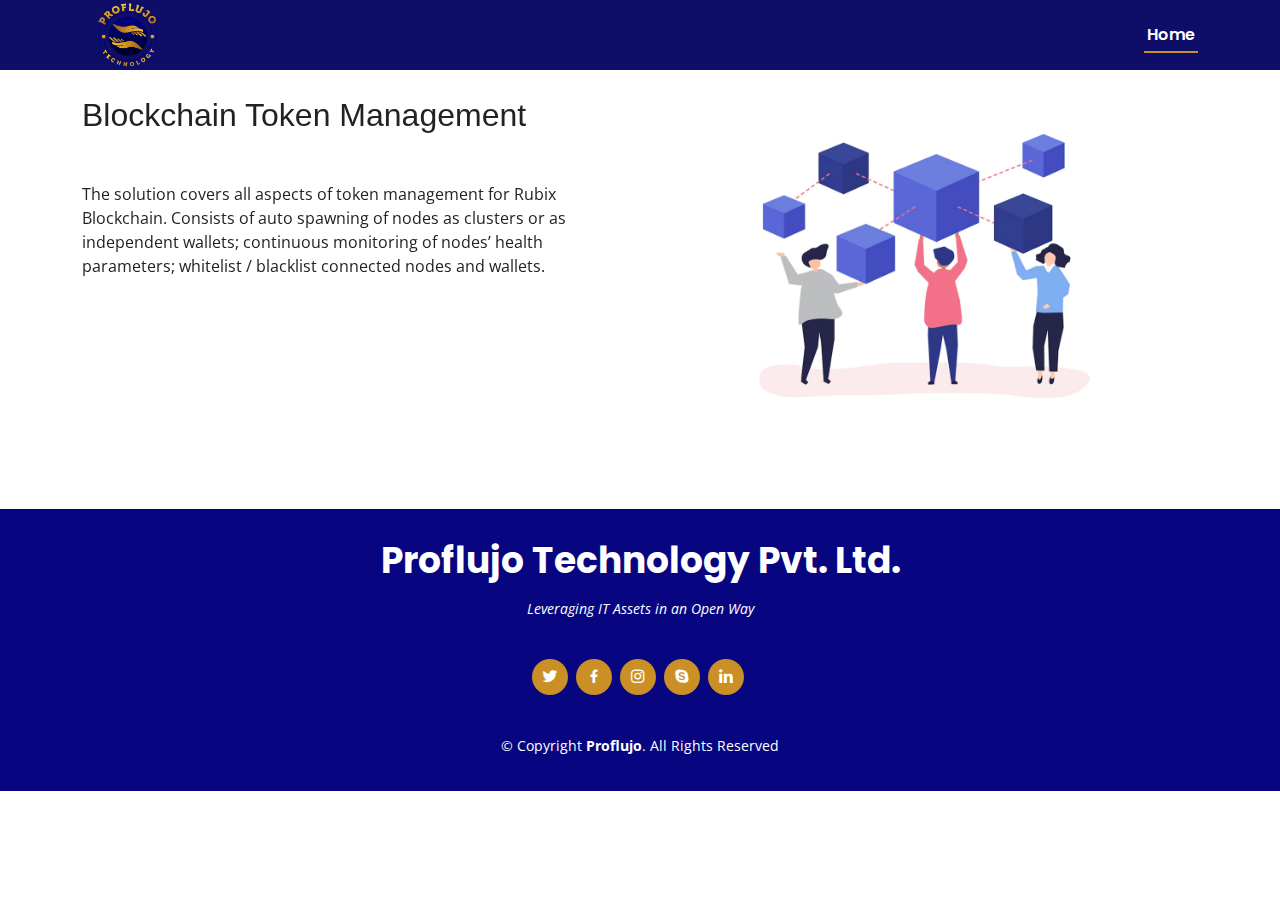
<file: blockchain.html>
<!DOCTYPE html>
<html lang="en">

<head>
  <meta charset="utf-8">
  <meta content="width=device-width, initial-scale=1.0" name="viewport">

  <title>Proflujo | Leveraging IT Assets in an Open Way</title>
  <meta content="Proflujo | Leveraging IT Assets in an Open Way" name="description">
  <meta content="Proflujo" name="keywords">

  <!-- Favicons -->
  <link href="assets/img/favicon.png" rel="icon">
  <link href="assets/img/apple-touch-icon.png" rel="apple-touch-icon">

  <!-- Google Fonts -->
  <link href="https://fonts.googleapis.com/css?family=Open+Sans:300,300i,400,400i,600,600i,700,700i|Raleway:300,300i,400,400i,500,500i,600,600i,700,700i|Poppins:300,300i,400,400i,500,500i,600,600i,700,700i" rel="stylesheet">

  <!-- Vendor CSS Files -->
  <link href="assets/vendor/animate.css/animate.min.css" rel="stylesheet">
  <link href="assets/vendor/aos/aos.css" rel="stylesheet">
  <link href="assets/vendor/bootstrap/css/bootstrap.min.css" rel="stylesheet">
  <link href="assets/vendor/bootstrap-icons/bootstrap-icons.css" rel="stylesheet">
  <link href="assets/vendor/boxicons/css/boxicons.min.css" rel="stylesheet">
  <link href="assets/vendor/glightbox/css/glightbox.min.css" rel="stylesheet">
  <link href="assets/vendor/remixicon/remixicon.css" rel="stylesheet">
  <link href="assets/vendor/swiper/swiper-bundle.min.css" rel="stylesheet">

  <!-- Template Main CSS File -->
  <link href="assets/css/style.css" rel="stylesheet">
  <link href="assets/css/main.css" rel="stylesheet">

  <!-- =======================================================
  * Template Name: Selecao - v4.9.1
  * Template URL: https://bootstrapmade.com/selecao-bootstrap-template/
  * Author: BootstrapMade.com
  * License: https://bootstrapmade.com/license/
  ======================================================== -->
  <style type="text/css">
    #hero .carousel-container {
      padding-left: 66px;
      padding-right: 66px;
    }

    #header > .container,
    #header > .container .logo {
      height: 100%;
    }

    #header > .container .logo a {
      display: inline-flex;
      align-items: center;
      height: 100%;
    }

    #header > .container .logo img {
      max-height: 100%;
    }
    
    #header {
    background: rgb(14 13 104) !important;
}

    .animated{
      animation: up-down 2s ease-in-out infinite alternate-reverse both;
    }

    @-webkit-keyframes up-down {
      0% {
        transform: translateY(10px);
      }

      100% {
        transform: translateY(-10px);
      }
    }

    @keyframes up-down {
      0% {
        transform: translateY(10px);
      }

      100% {
        transform: translateY(-10px);
      }
    }
    
  </style>
</head>

<body>

  <!-- ======= Header ======= -->
  <header id="header" class="fixed-top d-flex align-items-center  header-transparent ">
    <div class="container d-flex align-items-center justify-content-between">

      <div class="logo">
        <a href="index.html"><img src="assets/img/logo.png" class="img-fluid"></a>
      </div>

      <nav id="navbar" class="navbar">
        <ul>
          <li><a class="nav-link scrollto active" href="index.html">Home</a></li>
          <!--<li><a class="nav-link scrollto" href="#about">About</a></li>
          <li><a class="nav-link scrollto" href="#services">Services</a></li>
          <li><a class="nav-link scrollto " href="#portfolio">Products</a></li>
          <li><a class="nav-link scrollto" href="#contact">Contact</a></li>-->
        </ul>
        <i class="bi bi-list mobile-nav-toggle"></i>
      </nav><!-- .navbar -->

    </div>
  </header><!-- End Header -->

  <!-- ======= Hero Section ======= -->
  <section id="hero" class="d-flex flex-column justify-content-end align-items-center">
    <div id="heroCarousel" data-bs-interval="5000" class="container carousel carousel-fade" data-bs-ride="carousel">

      <a class="carousel-control-prev" href="#heroCarousel" role="button" data-bs-slide="prev">
        <span class="carousel-control-prev-icon bx bx-chevron-left" aria-hidden="true"></span>
      </a>

      <a class="carousel-control-next" href="#heroCarousel" role="button" data-bs-slide="next">
        <span class="carousel-control-next-icon bx bx-chevron-right" aria-hidden="true"></span>
      </a>

    </div>

  </section><!-- End Hero -->

  <main id="main">

    <section id="features" class="features pt-5 pb-5">
        <div class="container">
  
  
          <div class="row content" data-aos="fade-up">
            <div class="col-lg-6 pt-5">
                <h2 class="section-title">Blockchain Token Management</h2>
              <p>
                The solution covers all aspects of token management for Rubix Blockchain. Consists of auto spawning of nodes as clusters or as independent wallets; continuous monitoring of nodes’ health parameters; whitelist / blacklist connected nodes and wallets.
              </p>
            </div>
            <div class="col-lg-6 pt-5 pb-5 text-center">
              <img src="assets/img/blockchain.png" alt="" class="img-fluid" style="width: 100%; height: auto;">
            </div>
          </div>
        </div>
      </section>

    

  </main><!-- End #main -->

  <!-- ======= Footer ======= -->
  <footer id="footer">
    <div class="container">
      <h3>Proflujo Technology Pvt. Ltd.</h3>
      <p>Leveraging IT Assets in an Open Way</p>
      <div class="social-links">
        <a href="#" class="twitter"><i class="bx bxl-twitter"></i></a>
        <a href="#" class="facebook"><i class="bx bxl-facebook"></i></a>
        <a href="#" class="instagram"><i class="bx bxl-instagram"></i></a>
        <a href="#" class="google-plus"><i class="bx bxl-skype"></i></a>
        <a href="#" class="linkedin"><i class="bx bxl-linkedin"></i></a>
      </div>
      <div class="copyright">
        &copy; Copyright <strong><span>Proflujo</span></strong>. All Rights Reserved
      </div>
    </div>
  </footer><!-- End Footer -->

  <a href="#" class="back-to-top d-flex align-items-center justify-content-center"><i class="bi bi-arrow-up-short"></i></a>

  <!-- Vendor JS Files -->
  <script src="assets/vendor/aos/aos.js"></script>
  <script src="assets/vendor/bootstrap/js/bootstrap.bundle.min.js"></script>
  <script src="assets/vendor/glightbox/js/glightbox.min.js"></script>
  <script src="assets/vendor/isotope-layout/isotope.pkgd.min.js"></script>
  <script src="assets/vendor/swiper/swiper-bundle.min.js"></script>
  <script src="assets/vendor/php-email-form/validate.js"></script>

  <!-- Template Main JS File -->
  <script src="assets/js/main.js"></script>

</body>

</html>
</file>
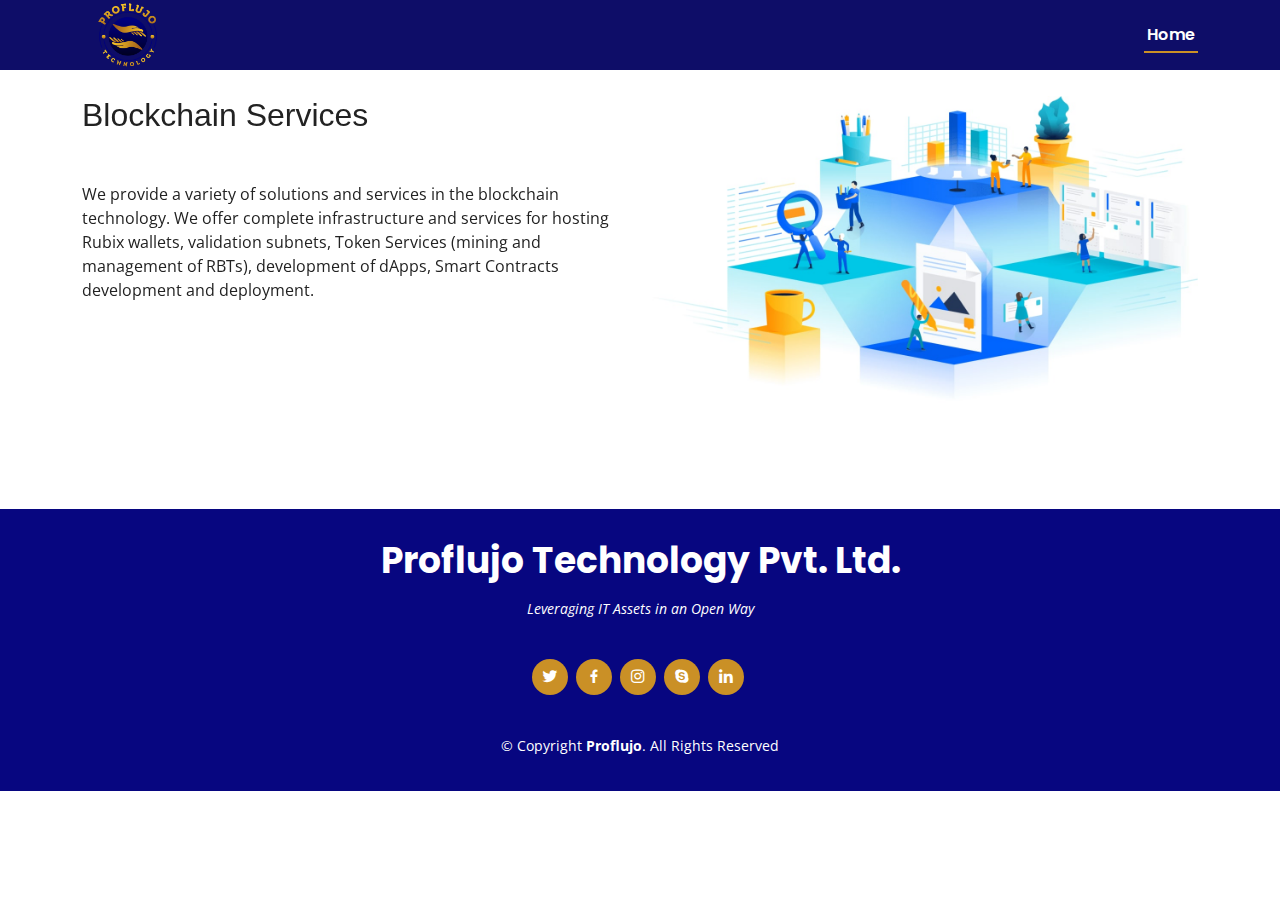
<file: blockchainproduct.html>
<!DOCTYPE html>
<html lang="en">

<head>
  <meta charset="utf-8">
  <meta content="width=device-width, initial-scale=1.0" name="viewport">

  <title>Proflujo | Leveraging IT Assets in an Open Way</title>
  <meta content="Proflujo | Leveraging IT Assets in an Open Way" name="description">
  <meta content="Proflujo" name="keywords">

  <!-- Favicons -->
  <link href="assets/img/favicon.png" rel="icon">
  <link href="assets/img/apple-touch-icon.png" rel="apple-touch-icon">

  <!-- Google Fonts -->
  <link href="https://fonts.googleapis.com/css?family=Open+Sans:300,300i,400,400i,600,600i,700,700i|Raleway:300,300i,400,400i,500,500i,600,600i,700,700i|Poppins:300,300i,400,400i,500,500i,600,600i,700,700i" rel="stylesheet">

  <!-- Vendor CSS Files -->
  <link href="assets/vendor/animate.css/animate.min.css" rel="stylesheet">
  <link href="assets/vendor/aos/aos.css" rel="stylesheet">
  <link href="assets/vendor/bootstrap/css/bootstrap.min.css" rel="stylesheet">
  <link href="assets/vendor/bootstrap-icons/bootstrap-icons.css" rel="stylesheet">
  <link href="assets/vendor/boxicons/css/boxicons.min.css" rel="stylesheet">
  <link href="assets/vendor/glightbox/css/glightbox.min.css" rel="stylesheet">
  <link href="assets/vendor/remixicon/remixicon.css" rel="stylesheet">
  <link href="assets/vendor/swiper/swiper-bundle.min.css" rel="stylesheet">

  <!-- Template Main CSS File -->
  <link href="assets/css/style.css" rel="stylesheet">
  <link href="assets/css/main.css" rel="stylesheet">

  <!-- =======================================================
  * Template Name: Selecao - v4.9.1
  * Template URL: https://bootstrapmade.com/selecao-bootstrap-template/
  * Author: BootstrapMade.com
  * License: https://bootstrapmade.com/license/
  ======================================================== -->
  <style type="text/css">
    #hero .carousel-container {
      padding-left: 66px;
      padding-right: 66px;
    }

    #header > .container,
    #header > .container .logo {
      height: 100%;
    }

    #header > .container .logo a {
      display: inline-flex;
      align-items: center;
      height: 100%;
    }

    #header > .container .logo img {
      max-height: 100%;
    }
    
    #header {
    background: rgb(14 13 104) !important;
}

    .animated{
      animation: up-down 2s ease-in-out infinite alternate-reverse both;
    }

    @-webkit-keyframes up-down {
      0% {
        transform: translateY(10px);
      }

      100% {
        transform: translateY(-10px);
      }
    }

    @keyframes up-down {
      0% {
        transform: translateY(10px);
      }

      100% {
        transform: translateY(-10px);
      }
    }
    
  </style>
</head>

<body>

  <!-- ======= Header ======= -->
  <header id="header" class="fixed-top d-flex align-items-center  header-transparent ">
    <div class="container d-flex align-items-center justify-content-between">

      <div class="logo">
        <a href="index.html"><img src="assets/img/logo.png" class="img-fluid"></a>
      </div>

      <nav id="navbar" class="navbar">
        <ul>
          <li><a class="nav-link scrollto active" href="index.html">Home</a></li>
          <!--<li><a class="nav-link scrollto" href="#about">About</a></li>
          <li><a class="nav-link scrollto" href="#services">Services</a></li>
          <li><a class="nav-link scrollto " href="#portfolio">Products</a></li>
          <li><a class="nav-link scrollto" href="#contact">Contact</a></li>-->
        </ul>
        <i class="bi bi-list mobile-nav-toggle"></i>
      </nav><!-- .navbar -->

    </div>
  </header><!-- End Header -->

  <!-- ======= Hero Section ======= -->
  <section id="hero" class="d-flex flex-column justify-content-end align-items-center">
    <div id="heroCarousel" data-bs-interval="5000" class="container carousel carousel-fade" data-bs-ride="carousel">

      <a class="carousel-control-prev" href="#heroCarousel" role="button" data-bs-slide="prev">
        <span class="carousel-control-prev-icon bx bx-chevron-left" aria-hidden="true"></span>
      </a>

      <a class="carousel-control-next" href="#heroCarousel" role="button" data-bs-slide="next">
        <span class="carousel-control-next-icon bx bx-chevron-right" aria-hidden="true"></span>
      </a>

    </div>

  </section><!-- End Hero -->

  <main id="main">

    <section id="features" class="features pt-5 pb-5">
        <div class="container">
  
  
          <div class="row content" data-aos="fade-up">
            <div class="col-lg-6 pt-5">
                <h2 class="section-title">Blockchain Services</h2>
              <p>
                We provide a variety of solutions and services in the blockchain technology. We offer complete infrastructure and services for hosting Rubix wallets, validation subnets, Token Services (mining and management of RBTs), development of dApps, Smart Contracts development and deployment.
              </p>
            </div>
            <div class="col-lg-6 pt-5 pb-5 text-center">
              <img src="assets/img/taskproflujo.jpeg" alt="" class="img-fluid" style="width: 100%; height: auto;">
            </div>
          </div>
        </div>
      </section>

    

  </main><!-- End #main -->

  <!-- ======= Footer ======= -->
  <footer id="footer">
    <div class="container">
      <h3>Proflujo Technology Pvt. Ltd.</h3>
      <p>Leveraging IT Assets in an Open Way</p>
      <div class="social-links">
        <a href="#" class="twitter"><i class="bx bxl-twitter"></i></a>
        <a href="#" class="facebook"><i class="bx bxl-facebook"></i></a>
        <a href="#" class="instagram"><i class="bx bxl-instagram"></i></a>
        <a href="#" class="google-plus"><i class="bx bxl-skype"></i></a>
        <a href="#" class="linkedin"><i class="bx bxl-linkedin"></i></a>
      </div>
      <div class="copyright">
        &copy; Copyright <strong><span>Proflujo</span></strong>. All Rights Reserved
      </div>
    </div>
  </footer><!-- End Footer -->

  <a href="#" class="back-to-top d-flex align-items-center justify-content-center"><i class="bi bi-arrow-up-short"></i></a>

  <!-- Vendor JS Files -->
  <script src="assets/vendor/aos/aos.js"></script>
  <script src="assets/vendor/bootstrap/js/bootstrap.bundle.min.js"></script>
  <script src="assets/vendor/glightbox/js/glightbox.min.js"></script>
  <script src="assets/vendor/isotope-layout/isotope.pkgd.min.js"></script>
  <script src="assets/vendor/swiper/swiper-bundle.min.js"></script>
  <script src="assets/vendor/php-email-form/validate.js"></script>

  <!-- Template Main JS File -->
  <script src="assets/js/main.js"></script>

</body>

</html>
</file>
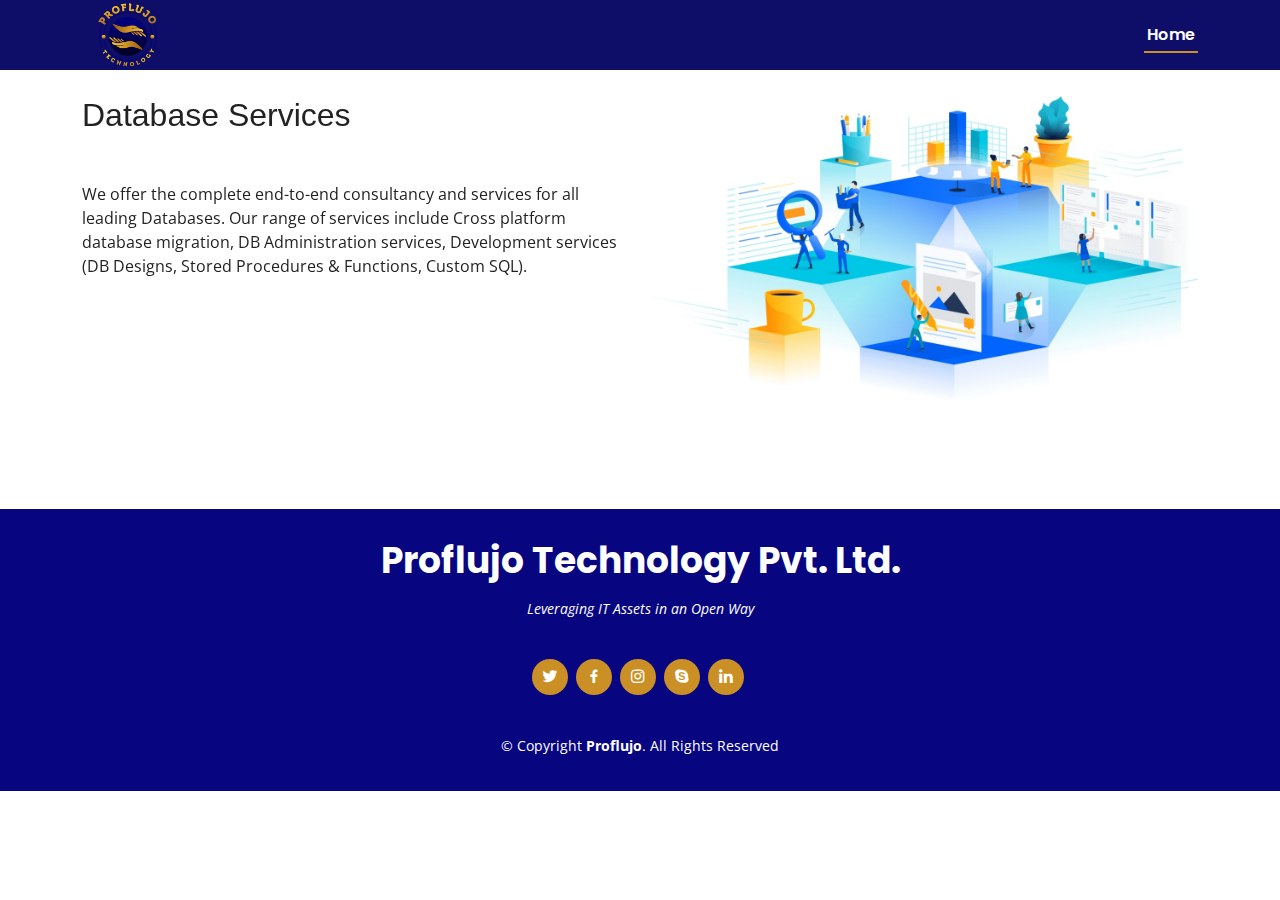
<file: database.html>
<!DOCTYPE html>
<html lang="en">

<head>
  <meta charset="utf-8">
  <meta content="width=device-width, initial-scale=1.0" name="viewport">

  <title>Proflujo | Leveraging IT Assets in an Open Way</title>
  <meta content="Proflujo | Leveraging IT Assets in an Open Way" name="description">
  <meta content="Proflujo" name="keywords">

  <!-- Favicons -->
  <link href="assets/img/favicon.png" rel="icon">
  <link href="assets/img/apple-touch-icon.png" rel="apple-touch-icon">

  <!-- Google Fonts -->
  <link href="https://fonts.googleapis.com/css?family=Open+Sans:300,300i,400,400i,600,600i,700,700i|Raleway:300,300i,400,400i,500,500i,600,600i,700,700i|Poppins:300,300i,400,400i,500,500i,600,600i,700,700i" rel="stylesheet">

  <!-- Vendor CSS Files -->
  <link href="assets/vendor/animate.css/animate.min.css" rel="stylesheet">
  <link href="assets/vendor/aos/aos.css" rel="stylesheet">
  <link href="assets/vendor/bootstrap/css/bootstrap.min.css" rel="stylesheet">
  <link href="assets/vendor/bootstrap-icons/bootstrap-icons.css" rel="stylesheet">
  <link href="assets/vendor/boxicons/css/boxicons.min.css" rel="stylesheet">
  <link href="assets/vendor/glightbox/css/glightbox.min.css" rel="stylesheet">
  <link href="assets/vendor/remixicon/remixicon.css" rel="stylesheet">
  <link href="assets/vendor/swiper/swiper-bundle.min.css" rel="stylesheet">

  <!-- Template Main CSS File -->
  <link href="assets/css/style.css" rel="stylesheet">
  <link href="assets/css/main.css" rel="stylesheet">

  <!-- =======================================================
  * Template Name: Selecao - v4.9.1
  * Template URL: https://bootstrapmade.com/selecao-bootstrap-template/
  * Author: BootstrapMade.com
  * License: https://bootstrapmade.com/license/
  ======================================================== -->
  <style type="text/css">
    #hero .carousel-container {
      padding-left: 66px;
      padding-right: 66px;
    }

    #header > .container,
    #header > .container .logo {
      height: 100%;
    }

    #header > .container .logo a {
      display: inline-flex;
      align-items: center;
      height: 100%;
    }

    #header > .container .logo img {
      max-height: 100%;
    }
    
    #header {
    background: rgb(14 13 104) !important;
}

    .animated{
      animation: up-down 2s ease-in-out infinite alternate-reverse both;
    }

    @-webkit-keyframes up-down {
      0% {
        transform: translateY(10px);
      }

      100% {
        transform: translateY(-10px);
      }
    }

    @keyframes up-down {
      0% {
        transform: translateY(10px);
      }

      100% {
        transform: translateY(-10px);
      }
    }
    
  </style>
</head>

<body>

  <!-- ======= Header ======= -->
  <header id="header" class="fixed-top d-flex align-items-center  header-transparent ">
    <div class="container d-flex align-items-center justify-content-between">

      <div class="logo">
        <a href="index.html"><img src="assets/img/logo.png" class="img-fluid"></a>
      </div>

      <nav id="navbar" class="navbar">
        <ul>
          <li><a class="nav-link scrollto active" href="index.html">Home</a></li>
          <!--<li><a class="nav-link scrollto" href="#about">About</a></li>
          <li><a class="nav-link scrollto" href="#services">Services</a></li>
          <li><a class="nav-link scrollto " href="#portfolio">Products</a></li>
          <li><a class="nav-link scrollto" href="#contact">Contact</a></li>-->
        </ul>
        <i class="bi bi-list mobile-nav-toggle"></i>
      </nav><!-- .navbar -->

    </div>
  </header><!-- End Header -->

  <!-- ======= Hero Section ======= -->
  <section id="hero" class="d-flex flex-column justify-content-end align-items-center">
    <div id="heroCarousel" data-bs-interval="5000" class="container carousel carousel-fade" data-bs-ride="carousel">

      <a class="carousel-control-prev" href="#heroCarousel" role="button" data-bs-slide="prev">
        <span class="carousel-control-prev-icon bx bx-chevron-left" aria-hidden="true"></span>
      </a>

      <a class="carousel-control-next" href="#heroCarousel" role="button" data-bs-slide="next">
        <span class="carousel-control-next-icon bx bx-chevron-right" aria-hidden="true"></span>
      </a>

    </div>

  </section><!-- End Hero -->

  <main id="main">

    <section id="features" class="features pt-5 pb-5">
        <div class="container">
  
  
          <div class="row content" data-aos="fade-up">
            <div class="col-lg-6 pt-5">
                <h2 class="section-title">Database Services</h2>
              <p>
                We offer the complete end-to-end consultancy and services for all leading Databases. Our range of services include Cross platform database migration, DB Administration services, Development services (DB Designs, Stored Procedures & Functions, Custom SQL).
              </p>
            </div>
            <div class="col-lg-6 pt-5 pb-5 text-center">
              <img src="assets/img/taskproflujo.jpeg" alt="" class="img-fluid" style="width: 100%; height: auto;">
            </div>
          </div>
        </div>
      </section>

    

  </main><!-- End #main -->

  <!-- ======= Footer ======= -->
  <footer id="footer">
    <div class="container">
      <h3>Proflujo Technology Pvt. Ltd.</h3>
      <p>Leveraging IT Assets in an Open Way</p>
      <div class="social-links">
        <a href="#" class="twitter"><i class="bx bxl-twitter"></i></a>
        <a href="#" class="facebook"><i class="bx bxl-facebook"></i></a>
        <a href="#" class="instagram"><i class="bx bxl-instagram"></i></a>
        <a href="#" class="google-plus"><i class="bx bxl-skype"></i></a>
        <a href="#" class="linkedin"><i class="bx bxl-linkedin"></i></a>
      </div>
      <div class="copyright">
        &copy; Copyright <strong><span>Proflujo</span></strong>. All Rights Reserved
      </div>
    </div>
  </footer><!-- End Footer -->

  <a href="#" class="back-to-top d-flex align-items-center justify-content-center"><i class="bi bi-arrow-up-short"></i></a>

  <!-- Vendor JS Files -->
  <script src="assets/vendor/aos/aos.js"></script>
  <script src="assets/vendor/bootstrap/js/bootstrap.bundle.min.js"></script>
  <script src="assets/vendor/glightbox/js/glightbox.min.js"></script>
  <script src="assets/vendor/isotope-layout/isotope.pkgd.min.js"></script>
  <script src="assets/vendor/swiper/swiper-bundle.min.js"></script>
  <script src="assets/vendor/php-email-form/validate.js"></script>

  <!-- Template Main JS File -->
  <script src="assets/js/main.js"></script>

</body>

</html>
</file>
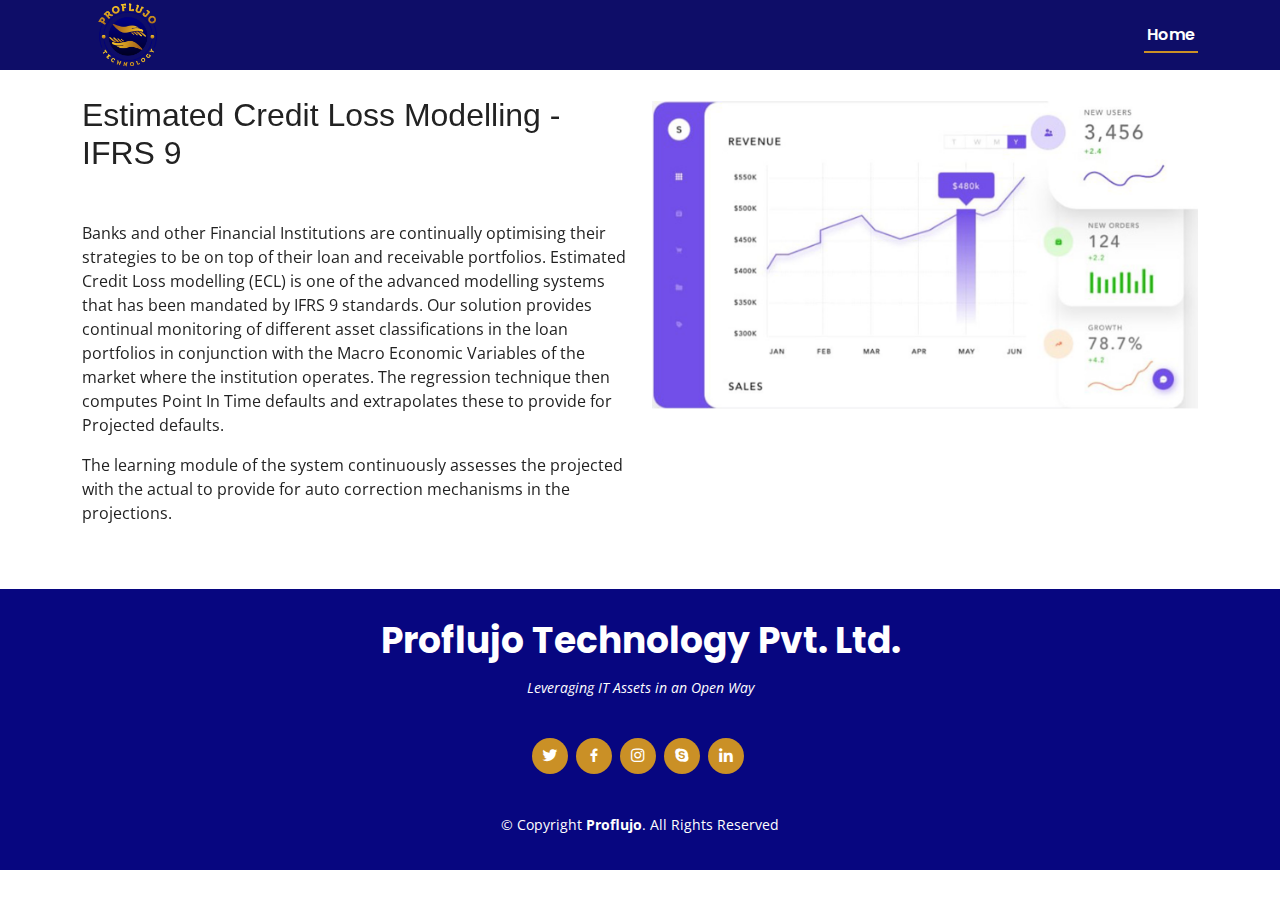
<file: ifrs.html>
<!DOCTYPE html>
<html lang="en">

<head>
  <meta charset="utf-8">
  <meta content="width=device-width, initial-scale=1.0" name="viewport">

  <title>Proflujo | Leveraging IT Assets in an Open Way</title>
  <meta content="Proflujo | Leveraging IT Assets in an Open Way" name="description">
  <meta content="Proflujo" name="keywords">

  <!-- Favicons -->
  <link href="assets/img/favicon.png" rel="icon">
  <link href="assets/img/apple-touch-icon.png" rel="apple-touch-icon">

  <!-- Google Fonts -->
  <link href="https://fonts.googleapis.com/css?family=Open+Sans:300,300i,400,400i,600,600i,700,700i|Raleway:300,300i,400,400i,500,500i,600,600i,700,700i|Poppins:300,300i,400,400i,500,500i,600,600i,700,700i" rel="stylesheet">

  <!-- Vendor CSS Files -->
  <link href="assets/vendor/animate.css/animate.min.css" rel="stylesheet">
  <link href="assets/vendor/aos/aos.css" rel="stylesheet">
  <link href="assets/vendor/bootstrap/css/bootstrap.min.css" rel="stylesheet">
  <link href="assets/vendor/bootstrap-icons/bootstrap-icons.css" rel="stylesheet">
  <link href="assets/vendor/boxicons/css/boxicons.min.css" rel="stylesheet">
  <link href="assets/vendor/glightbox/css/glightbox.min.css" rel="stylesheet">
  <link href="assets/vendor/remixicon/remixicon.css" rel="stylesheet">
  <link href="assets/vendor/swiper/swiper-bundle.min.css" rel="stylesheet">

  <!-- Template Main CSS File -->
  <link href="assets/css/style.css" rel="stylesheet">
  <link href="assets/css/main.css" rel="stylesheet">

  <!-- =======================================================
  * Template Name: Selecao - v4.9.1
  * Template URL: https://bootstrapmade.com/selecao-bootstrap-template/
  * Author: BootstrapMade.com
  * License: https://bootstrapmade.com/license/
  ======================================================== -->
  <style type="text/css">
    #hero .carousel-container {
      padding-left: 66px;
      padding-right: 66px;
    }

    #header > .container,
    #header > .container .logo {
      height: 100%;
    }

    #header > .container .logo a {
      display: inline-flex;
      align-items: center;
      height: 100%;
    }

    #header > .container .logo img {
      max-height: 100%;
    }
    
    #header {
    background: rgb(14 13 104) !important;
}

    .animated{
      animation: up-down 2s ease-in-out infinite alternate-reverse both;
    }

    @-webkit-keyframes up-down {
      0% {
        transform: translateY(10px);
      }

      100% {
        transform: translateY(-10px);
      }
    }

    @keyframes up-down {
      0% {
        transform: translateY(10px);
      }

      100% {
        transform: translateY(-10px);
      }
    }
    
  </style>
</head>

<body>

  <!-- ======= Header ======= -->
  <header id="header" class="fixed-top d-flex align-items-center  header-transparent ">
    <div class="container d-flex align-items-center justify-content-between">

      <div class="logo">
        <a href="index.html"><img src="assets/img/logo.png" class="img-fluid"></a>
      </div>

      <nav id="navbar" class="navbar">
        <ul>
          <li><a class="nav-link scrollto active" href="index.html">Home</a></li>
          <!--<li><a class="nav-link scrollto" href="#about">About</a></li>
          <li><a class="nav-link scrollto" href="#services">Services</a></li>
          <li><a class="nav-link scrollto " href="#portfolio">Products</a></li>
          <li><a class="nav-link scrollto" href="#contact">Contact</a></li>-->
        </ul>
        <i class="bi bi-list mobile-nav-toggle"></i>
      </nav><!-- .navbar -->

    </div>
  </header><!-- End Header -->

  <!-- ======= Hero Section ======= -->
  <section id="hero" class="d-flex flex-column justify-content-end align-items-center">
    <div id="heroCarousel" data-bs-interval="5000" class="container carousel carousel-fade" data-bs-ride="carousel">

      <a class="carousel-control-prev" href="#heroCarousel" role="button" data-bs-slide="prev">
        <span class="carousel-control-prev-icon bx bx-chevron-left" aria-hidden="true"></span>
      </a>

      <a class="carousel-control-next" href="#heroCarousel" role="button" data-bs-slide="next">
        <span class="carousel-control-next-icon bx bx-chevron-right" aria-hidden="true"></span>
      </a>

    </div>

  </section><!-- End Hero -->

  <main id="main">

    <section id="features" class="features pt-5 pb-5">
        <div class="container">
  
  
          <div class="row content" data-aos="fade-up">
            <div class="col-lg-6 pt-5">
                <h2 class="section-title">Estimated Credit Loss Modelling - IFRS 9</h2>
              <p>
                Banks and other Financial Institutions are continually optimising their strategies to be on top of their loan and receivable portfolios. Estimated Credit Loss modelling (ECL) is one of the advanced modelling systems that has been mandated by IFRS 9 standards. Our solution provides continual monitoring of different asset classifications in the loan portfolios in conjunction with the Macro Economic Variables of the market where the institution operates. The regression technique then computes Point In Time defaults and extrapolates these to provide for Projected defaults.
              </p>
              <p>
                The learning module of the system continuously assesses the projected with the actual to provide for auto correction mechanisms in the projections.
              </p>
            </div>
            <div class="col-lg-6 pt-5 pb-5 text-center">
              <img src="assets/img/ifrsnew.png" alt="" class="img-fluid" style="width: 100%; height: auto;">
            </div>
          </div>
        </div>
      </section>

    

  </main><!-- End #main -->

  <!-- ======= Footer ======= -->
  <footer id="footer">
    <div class="container">
      <h3>Proflujo Technology Pvt. Ltd.</h3>
      <p>Leveraging IT Assets in an Open Way</p>
      <div class="social-links">
        <a href="#" class="twitter"><i class="bx bxl-twitter"></i></a>
        <a href="#" class="facebook"><i class="bx bxl-facebook"></i></a>
        <a href="#" class="instagram"><i class="bx bxl-instagram"></i></a>
        <a href="#" class="google-plus"><i class="bx bxl-skype"></i></a>
        <a href="#" class="linkedin"><i class="bx bxl-linkedin"></i></a>
      </div>
      <div class="copyright">
        &copy; Copyright <strong><span>Proflujo</span></strong>. All Rights Reserved
      </div>
    </div>
  </footer><!-- End Footer -->

  <a href="#" class="back-to-top d-flex align-items-center justify-content-center"><i class="bi bi-arrow-up-short"></i></a>

  <!-- Vendor JS Files -->
  <script src="assets/vendor/aos/aos.js"></script>
  <script src="assets/vendor/bootstrap/js/bootstrap.bundle.min.js"></script>
  <script src="assets/vendor/glightbox/js/glightbox.min.js"></script>
  <script src="assets/vendor/isotope-layout/isotope.pkgd.min.js"></script>
  <script src="assets/vendor/swiper/swiper-bundle.min.js"></script>
  <script src="assets/vendor/php-email-form/validate.js"></script>

  <!-- Template Main JS File -->
  <script src="assets/js/main.js"></script>

</body>

</html>
</file>
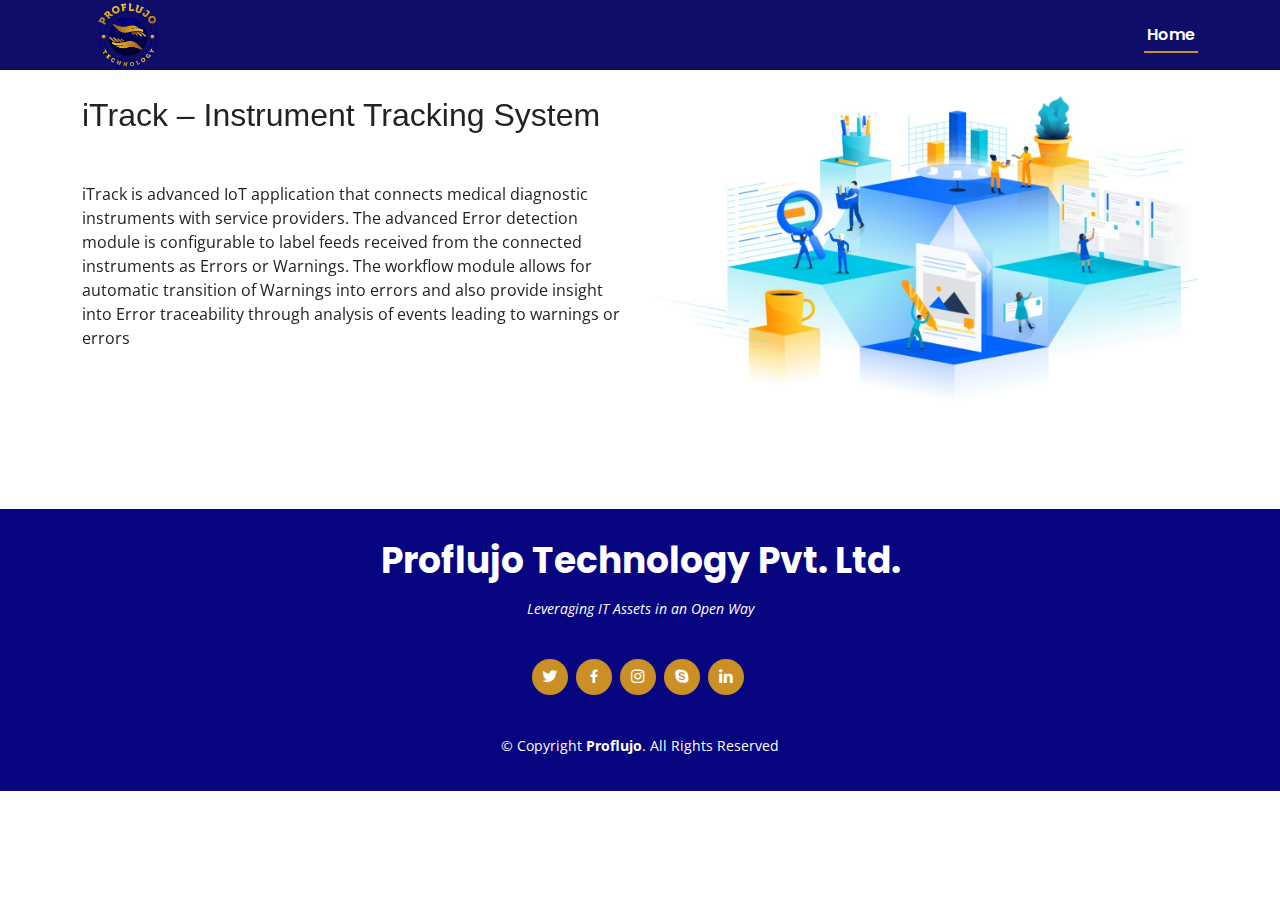
<file: itrack.html>
<!DOCTYPE html>
<html lang="en">

<head>
  <meta charset="utf-8">
  <meta content="width=device-width, initial-scale=1.0" name="viewport">

  <title>Proflujo | Leveraging IT Assets in an Open Way</title>
  <meta content="Proflujo | Leveraging IT Assets in an Open Way" name="description">
  <meta content="Proflujo" name="keywords">

  <!-- Favicons -->
  <link href="assets/img/favicon.png" rel="icon">
  <link href="assets/img/apple-touch-icon.png" rel="apple-touch-icon">

  <!-- Google Fonts -->
  <link href="https://fonts.googleapis.com/css?family=Open+Sans:300,300i,400,400i,600,600i,700,700i|Raleway:300,300i,400,400i,500,500i,600,600i,700,700i|Poppins:300,300i,400,400i,500,500i,600,600i,700,700i" rel="stylesheet">

  <!-- Vendor CSS Files -->
  <link href="assets/vendor/animate.css/animate.min.css" rel="stylesheet">
  <link href="assets/vendor/aos/aos.css" rel="stylesheet">
  <link href="assets/vendor/bootstrap/css/bootstrap.min.css" rel="stylesheet">
  <link href="assets/vendor/bootstrap-icons/bootstrap-icons.css" rel="stylesheet">
  <link href="assets/vendor/boxicons/css/boxicons.min.css" rel="stylesheet">
  <link href="assets/vendor/glightbox/css/glightbox.min.css" rel="stylesheet">
  <link href="assets/vendor/remixicon/remixicon.css" rel="stylesheet">
  <link href="assets/vendor/swiper/swiper-bundle.min.css" rel="stylesheet">

  <!-- Template Main CSS File -->
  <link href="assets/css/style.css" rel="stylesheet">
  <link href="assets/css/main.css" rel="stylesheet">

  <!-- =======================================================
  * Template Name: Selecao - v4.9.1
  * Template URL: https://bootstrapmade.com/selecao-bootstrap-template/
  * Author: BootstrapMade.com
  * License: https://bootstrapmade.com/license/
  ======================================================== -->
  <style type="text/css">
    #hero .carousel-container {
      padding-left: 66px;
      padding-right: 66px;
    }

    #header > .container,
    #header > .container .logo {
      height: 100%;
    }

    #header > .container .logo a {
      display: inline-flex;
      align-items: center;
      height: 100%;
    }

    #header > .container .logo img {
      max-height: 100%;
    }
    
    #header {
    background: rgb(14 13 104) !important;
}

    .animated{
      animation: up-down 2s ease-in-out infinite alternate-reverse both;
    }

    @-webkit-keyframes up-down {
      0% {
        transform: translateY(10px);
      }

      100% {
        transform: translateY(-10px);
      }
    }

    @keyframes up-down {
      0% {
        transform: translateY(10px);
      }

      100% {
        transform: translateY(-10px);
      }
    }
    
  </style>
</head>

<body>

  <!-- ======= Header ======= -->
  <header id="header" class="fixed-top d-flex align-items-center  header-transparent ">
    <div class="container d-flex align-items-center justify-content-between">

      <div class="logo">
        <a href="index.html"><img src="assets/img/logo.png" class="img-fluid"></a>
      </div>

      <nav id="navbar" class="navbar">
        <ul>
          <li><a class="nav-link scrollto active" href="index.html">Home</a></li>
          <!--<li><a class="nav-link scrollto" href="#about">About</a></li>
          <li><a class="nav-link scrollto" href="#services">Services</a></li>
          <li><a class="nav-link scrollto " href="#portfolio">Products</a></li>
          <li><a class="nav-link scrollto" href="#contact">Contact</a></li>-->
        </ul>
        <i class="bi bi-list mobile-nav-toggle"></i>
      </nav><!-- .navbar -->

    </div>
  </header><!-- End Header -->

  <!-- ======= Hero Section ======= -->
  <section id="hero" class="d-flex flex-column justify-content-end align-items-center">
    <div id="heroCarousel" data-bs-interval="5000" class="container carousel carousel-fade" data-bs-ride="carousel">

      <a class="carousel-control-prev" href="#heroCarousel" role="button" data-bs-slide="prev">
        <span class="carousel-control-prev-icon bx bx-chevron-left" aria-hidden="true"></span>
      </a>

      <a class="carousel-control-next" href="#heroCarousel" role="button" data-bs-slide="next">
        <span class="carousel-control-next-icon bx bx-chevron-right" aria-hidden="true"></span>
      </a>

    </div>

  </section><!-- End Hero -->

  <main id="main">

    <section id="features" class="features pt-5 pb-5">
        <div class="container">
  
  
          <div class="row content" data-aos="fade-up">
            <div class="col-lg-6 pt-5">
                <h2 class="section-title">iTrack – Instrument Tracking System</h2>
              <p>
                iTrack is advanced IoT application that connects medical diagnostic instruments with service providers. The advanced Error detection module is configurable to label feeds received from the connected instruments as Errors or Warnings. The workflow module allows for automatic transition of Warnings into errors and also provide insight into Error traceability through analysis of events leading to warnings or errors
              </p>
            </div>
            <div class="col-lg-6 pt-5 pb-5 text-center">
              <img src="assets/img/taskproflujo.jpeg" alt="" class="img-fluid" style="width: 100%; height: auto;">
            </div>
          </div>
        </div>
      </section>

    

  </main><!-- End #main -->

  <!-- ======= Footer ======= -->
  <footer id="footer">
    <div class="container">
      <h3>Proflujo Technology Pvt. Ltd.</h3>
      <p>Leveraging IT Assets in an Open Way</p>
      <div class="social-links">
        <a href="#" class="twitter"><i class="bx bxl-twitter"></i></a>
        <a href="#" class="facebook"><i class="bx bxl-facebook"></i></a>
        <a href="#" class="instagram"><i class="bx bxl-instagram"></i></a>
        <a href="#" class="google-plus"><i class="bx bxl-skype"></i></a>
        <a href="#" class="linkedin"><i class="bx bxl-linkedin"></i></a>
      </div>
      <div class="copyright">
        &copy; Copyright <strong><span>Proflujo</span></strong>. All Rights Reserved
      </div>
    </div>
  </footer><!-- End Footer -->

  <a href="#" class="back-to-top d-flex align-items-center justify-content-center"><i class="bi bi-arrow-up-short"></i></a>

  <!-- Vendor JS Files -->
  <script src="assets/vendor/aos/aos.js"></script>
  <script src="assets/vendor/bootstrap/js/bootstrap.bundle.min.js"></script>
  <script src="assets/vendor/glightbox/js/glightbox.min.js"></script>
  <script src="assets/vendor/isotope-layout/isotope.pkgd.min.js"></script>
  <script src="assets/vendor/swiper/swiper-bundle.min.js"></script>
  <script src="assets/vendor/php-email-form/validate.js"></script>

  <!-- Template Main JS File -->
  <script src="assets/js/main.js"></script>

</body>

</html>
</file>
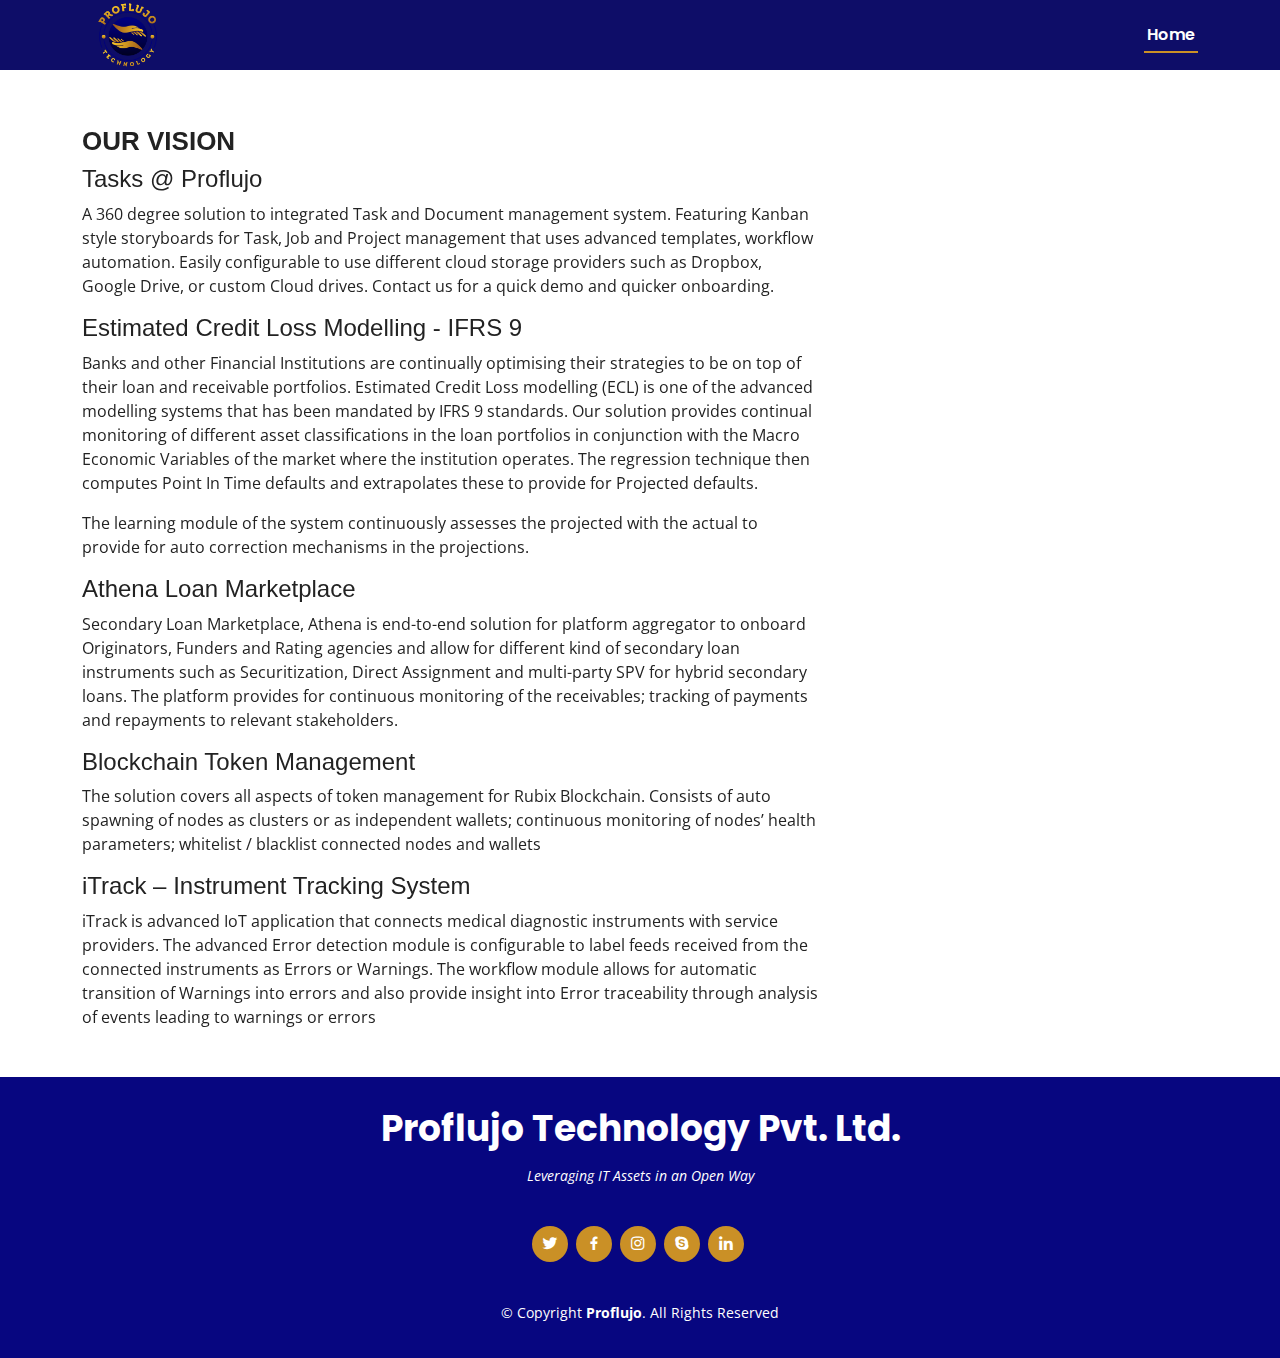
<file: services.html>
<!DOCTYPE html>
<html lang="en">

<head>
  <meta charset="utf-8">
  <meta content="width=device-width, initial-scale=1.0" name="viewport">

  <title>Proflujo | Leveraging IT Assets in an Open Way</title>
  <meta content="Proflujo | Leveraging IT Assets in an Open Way" name="description">
  <meta content="Proflujo" name="keywords">

  <!-- Favicons -->
  <link href="assets/img/favicon.png" rel="icon">
  <link href="assets/img/apple-touch-icon.png" rel="apple-touch-icon">

  <!-- Google Fonts -->
  <link href="https://fonts.googleapis.com/css?family=Open+Sans:300,300i,400,400i,600,600i,700,700i|Raleway:300,300i,400,400i,500,500i,600,600i,700,700i|Poppins:300,300i,400,400i,500,500i,600,600i,700,700i" rel="stylesheet">

  <!-- Vendor CSS Files -->
  <link href="assets/vendor/animate.css/animate.min.css" rel="stylesheet">
  <link href="assets/vendor/aos/aos.css" rel="stylesheet">
  <link href="assets/vendor/bootstrap/css/bootstrap.min.css" rel="stylesheet">
  <link href="assets/vendor/bootstrap-icons/bootstrap-icons.css" rel="stylesheet">
  <link href="assets/vendor/boxicons/css/boxicons.min.css" rel="stylesheet">
  <link href="assets/vendor/glightbox/css/glightbox.min.css" rel="stylesheet">
  <link href="assets/vendor/remixicon/remixicon.css" rel="stylesheet">
  <link href="assets/vendor/swiper/swiper-bundle.min.css" rel="stylesheet">

  <!-- Template Main CSS File -->
  <link href="assets/css/style.css" rel="stylesheet">
  <link href="assets/css/main.css" rel="stylesheet">

  <!-- =======================================================
  * Template Name: Selecao - v4.9.1
  * Template URL: https://bootstrapmade.com/selecao-bootstrap-template/
  * Author: BootstrapMade.com
  * License: https://bootstrapmade.com/license/
  ======================================================== -->
  <style type="text/css">
    #hero .carousel-container {
      padding-left: 66px;
      padding-right: 66px;
    }

    #header > .container,
    #header > .container .logo {
      height: 100%;
    }

    #header > .container .logo a {
      display: inline-flex;
      align-items: center;
      height: 100%;
    }

    #header > .container .logo img {
      max-height: 100%;
    }
    
    #header {
    background: rgb(14 13 104) !important;
}

    .animated{
      animation: up-down 2s ease-in-out infinite alternate-reverse both;
    }

    @-webkit-keyframes up-down {
      0% {
        transform: translateY(10px);
      }

      100% {
        transform: translateY(-10px);
      }
    }

    @keyframes up-down {
      0% {
        transform: translateY(10px);
      }

      100% {
        transform: translateY(-10px);
      }
    }
    
  </style>
</head>

<body>

  <!-- ======= Header ======= -->
  <header id="header" class="fixed-top d-flex align-items-center  header-transparent ">
    <div class="container d-flex align-items-center justify-content-between">

      <div class="logo">
        <a href="index.html"><img src="assets/img/logo.png" class="img-fluid"></a>
      </div>

      <nav id="navbar" class="navbar">
        <ul>
          <li><a class="nav-link scrollto active" href="index.html">Home</a></li>
          <!--<li><a class="nav-link scrollto" href="#about">About</a></li>
          <li><a class="nav-link scrollto" href="#services">Services</a></li>
          <li><a class="nav-link scrollto " href="#portfolio">Products</a></li>
          <li><a class="nav-link scrollto" href="#contact">Contact</a></li>-->
        </ul>
        <i class="bi bi-list mobile-nav-toggle"></i>
      </nav><!-- .navbar -->

    </div>
  </header><!-- End Header -->

  <!-- ======= Hero Section ======= -->
  <section id="hero" class="d-flex flex-column justify-content-end align-items-center">
    <div id="heroCarousel" data-bs-interval="5000" class="container carousel carousel-fade" data-bs-ride="carousel">

      <a class="carousel-control-prev" href="#heroCarousel" role="button" data-bs-slide="prev">
        <span class="carousel-control-prev-icon bx bx-chevron-left" aria-hidden="true"></span>
      </a>

      <a class="carousel-control-next" href="#heroCarousel" role="button" data-bs-slide="next">
        <span class="carousel-control-next-icon bx bx-chevron-right" aria-hidden="true"></span>
      </a>

    </div>

  </section><!-- End Hero -->

  <main id="main">

    <section id="features" class="features pt-5 pb-5">
        <div class="container">
          <div class="tab-content" data-aos="fade-up">
            <div class="tab-pane active show" id="tab-1">
              <div class="row">
                <div class="col-lg-8 mt-5 order-1">
                  <h3 class="text-uppercase">Our Vision</h3>
                  <h4 class="mt-2">Tasks @ Proflujo</h4>
                  <p>
                    A 360 degree solution to integrated Task and Document management system. Featuring Kanban style storyboards for Task, Job and Project management that uses advanced templates, workflow automation. Easily configurable to use different cloud storage providers such as Dropbox, Google Drive, or custom Cloud drives. Contact us for a quick demo and quicker onboarding.
                  </p>
                  <h4>Estimated Credit Loss Modelling - IFRS 9</h4>
                  <p>
                    Banks and other Financial Institutions are continually optimising their strategies to be on top of their loan and receivable portfolios. Estimated Credit Loss modelling (ECL) is one of the advanced modelling systems that has been mandated by IFRS 9 standards. Our solution provides continual monitoring of different asset classifications in the loan portfolios in conjunction with the Macro Economic Variables of the market where the institution operates. The regression technique then computes Point In Time defaults and extrapolates these to provide for Projected defaults.
                  </p>
                  <p>
                    The learning module of the system continuously assesses the projected with the actual to provide for auto correction mechanisms in the projections.
                  </p>
                  <h4>Athena Loan Marketplace</h4>
                  <p>Secondary Loan Marketplace, Athena is end-to-end solution for platform aggregator to onboard Originators, Funders and Rating agencies and allow for different kind of secondary loan instruments such as Securitization, Direct Assignment and multi-party SPV for hybrid secondary loans. The platform provides for continuous monitoring of the receivables; tracking of payments and repayments to relevant stakeholders.</p>
                  <h4>Blockchain Token Management</h4>
                  <p>The solution covers all aspects of token management for Rubix Blockchain. Consists of auto spawning of nodes as clusters or as independent wallets; continuous monitoring of nodes’ health parameters; whitelist / blacklist connected nodes and wallets</p>
                  <h4>iTrack – Instrument Tracking System</h4>
                  <p>iTrack is advanced IoT application that connects medical diagnostic instruments with service providers. The advanced Error detection module is configurable to label feeds received from the connected instruments as Errors or Warnings. The workflow module allows for automatic transition of Warnings into errors and also provide insight into Error traceability through analysis of events leading to warnings or errors</p>
                </div>
              </div>
            </div>
          </div>
        </div>
      </section> 

    

  </main><!-- End #main -->

  <!-- ======= Footer ======= -->
  <footer id="footer">
    <div class="container">
      <h3>Proflujo Technology Pvt. Ltd.</h3>
      <p>Leveraging IT Assets in an Open Way</p>
      <div class="social-links">
        <a href="#" class="twitter"><i class="bx bxl-twitter"></i></a>
        <a href="#" class="facebook"><i class="bx bxl-facebook"></i></a>
        <a href="#" class="instagram"><i class="bx bxl-instagram"></i></a>
        <a href="#" class="google-plus"><i class="bx bxl-skype"></i></a>
        <a href="#" class="linkedin"><i class="bx bxl-linkedin"></i></a>
      </div>
      <div class="copyright">
        &copy; Copyright <strong><span>Proflujo</span></strong>. All Rights Reserved
      </div>
    </div>
  </footer><!-- End Footer -->

  <a href="#" class="back-to-top d-flex align-items-center justify-content-center"><i class="bi bi-arrow-up-short"></i></a>

  <!-- Vendor JS Files -->
  <script src="assets/vendor/aos/aos.js"></script>
  <script src="assets/vendor/bootstrap/js/bootstrap.bundle.min.js"></script>
  <script src="assets/vendor/glightbox/js/glightbox.min.js"></script>
  <script src="assets/vendor/isotope-layout/isotope.pkgd.min.js"></script>
  <script src="assets/vendor/swiper/swiper-bundle.min.js"></script>
  <script src="assets/vendor/php-email-form/validate.js"></script>

  <!-- Template Main JS File -->
  <script src="assets/js/main.js"></script>

</body>

</html>
</file>
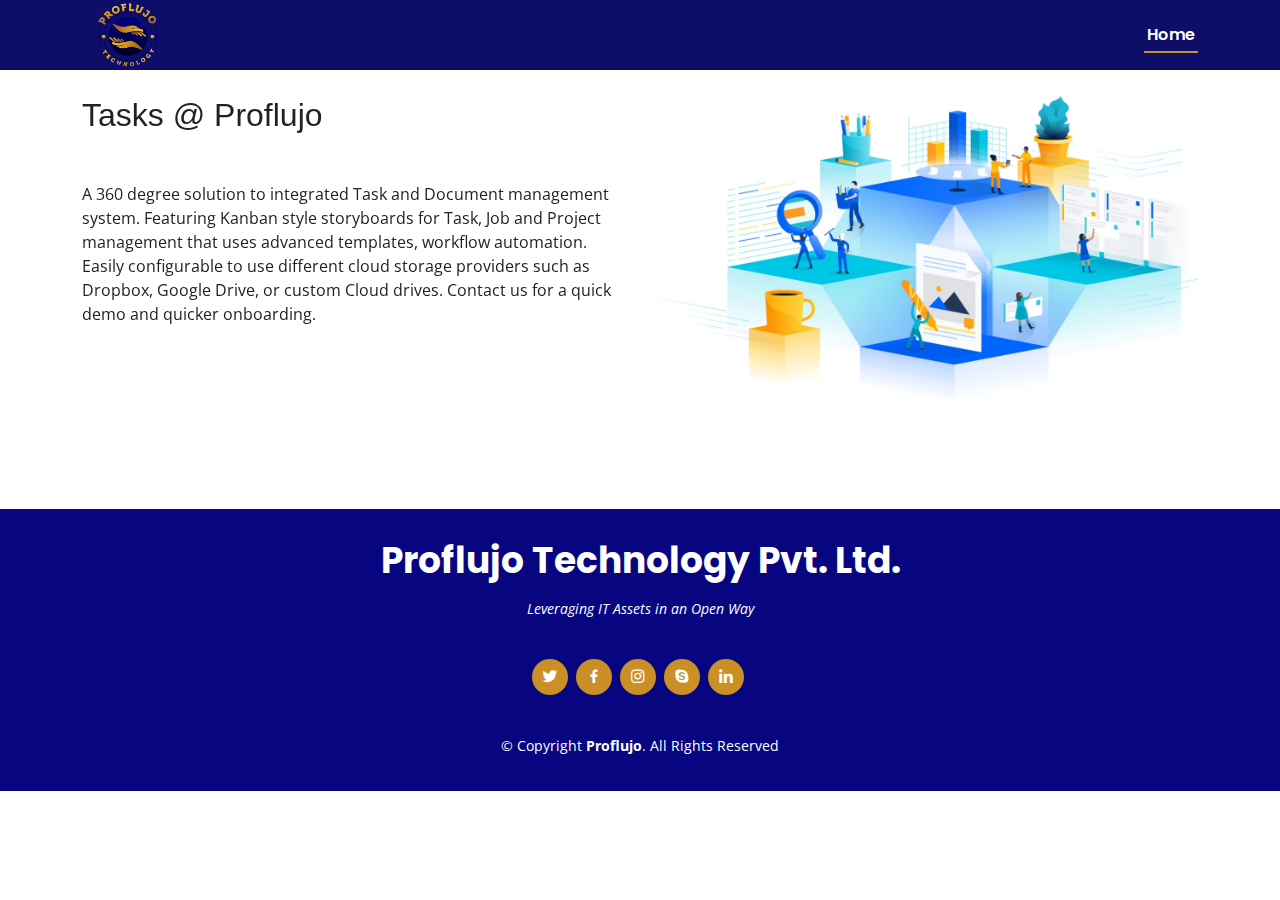
<file: tsakproflujo.html>
<!DOCTYPE html>
<html lang="en">

<head>
  <meta charset="utf-8">
  <meta content="width=device-width, initial-scale=1.0" name="viewport">

  <title>Proflujo | Leveraging IT Assets in an Open Way</title>
  <meta content="Proflujo | Leveraging IT Assets in an Open Way" name="description">
  <meta content="Proflujo" name="keywords">

  <!-- Favicons -->
  <link href="assets/img/favicon.png" rel="icon">
  <link href="assets/img/apple-touch-icon.png" rel="apple-touch-icon">

  <!-- Google Fonts -->
  <link href="https://fonts.googleapis.com/css?family=Open+Sans:300,300i,400,400i,600,600i,700,700i|Raleway:300,300i,400,400i,500,500i,600,600i,700,700i|Poppins:300,300i,400,400i,500,500i,600,600i,700,700i" rel="stylesheet">

  <!-- Vendor CSS Files -->
  <link href="assets/vendor/animate.css/animate.min.css" rel="stylesheet">
  <link href="assets/vendor/aos/aos.css" rel="stylesheet">
  <link href="assets/vendor/bootstrap/css/bootstrap.min.css" rel="stylesheet">
  <link href="assets/vendor/bootstrap-icons/bootstrap-icons.css" rel="stylesheet">
  <link href="assets/vendor/boxicons/css/boxicons.min.css" rel="stylesheet">
  <link href="assets/vendor/glightbox/css/glightbox.min.css" rel="stylesheet">
  <link href="assets/vendor/remixicon/remixicon.css" rel="stylesheet">
  <link href="assets/vendor/swiper/swiper-bundle.min.css" rel="stylesheet">

  <!-- Template Main CSS File -->
  <link href="assets/css/style.css" rel="stylesheet">
  <link href="assets/css/main.css" rel="stylesheet">

  <!-- =======================================================
  * Template Name: Selecao - v4.9.1
  * Template URL: https://bootstrapmade.com/selecao-bootstrap-template/
  * Author: BootstrapMade.com
  * License: https://bootstrapmade.com/license/
  ======================================================== -->
  <style type="text/css">
    #hero .carousel-container {
      padding-left: 66px;
      padding-right: 66px;
    }

    #header > .container,
    #header > .container .logo {
      height: 100%;
    }

    #header > .container .logo a {
      display: inline-flex;
      align-items: center;
      height: 100%;
    }

    #header > .container .logo img {
      max-height: 100%;
    }
    
    #header {
    background: rgb(14 13 104) !important;
}

    .animated{
      animation: up-down 2s ease-in-out infinite alternate-reverse both;
    }

    @-webkit-keyframes up-down {
      0% {
        transform: translateY(10px);
      }

      100% {
        transform: translateY(-10px);
      }
    }

    @keyframes up-down {
      0% {
        transform: translateY(10px);
      }

      100% {
        transform: translateY(-10px);
      }
    }
    
  </style>
</head>

<body>

  <!-- ======= Header ======= -->
  <header id="header" class="fixed-top d-flex align-items-center  header-transparent ">
    <div class="container d-flex align-items-center justify-content-between">

      <div class="logo">
        <a href="index.html"><img src="assets/img/logo.png" class="img-fluid"></a>
      </div>

      <nav id="navbar" class="navbar">
        <ul>
          <li><a class="nav-link scrollto active" href="index.html">Home</a></li>
          <!--<li><a class="nav-link scrollto" href="#about">About</a></li>
          <li><a class="nav-link scrollto" href="#services">Services</a></li>
          <li><a class="nav-link scrollto " href="#portfolio">Products</a></li>
          <li><a class="nav-link scrollto" href="#contact">Contact</a></li>-->
        </ul>
        <i class="bi bi-list mobile-nav-toggle"></i>
      </nav><!-- .navbar -->

    </div>
  </header><!-- End Header -->

  <!-- ======= Hero Section ======= -->
  <section id="hero" class="d-flex flex-column justify-content-end align-items-center">
    <div id="heroCarousel" data-bs-interval="5000" class="container carousel carousel-fade" data-bs-ride="carousel">

      <a class="carousel-control-prev" href="#heroCarousel" role="button" data-bs-slide="prev">
        <span class="carousel-control-prev-icon bx bx-chevron-left" aria-hidden="true"></span>
      </a>

      <a class="carousel-control-next" href="#heroCarousel" role="button" data-bs-slide="next">
        <span class="carousel-control-next-icon bx bx-chevron-right" aria-hidden="true"></span>
      </a>

    </div>

  </section><!-- End Hero -->

  <main id="main">

    <section id="features" class="features pt-5 pb-5">
        <div class="container">
  
  
          <div class="row content" data-aos="fade-up">
            <div class="col-lg-6 pt-5">
                <h2 class="section-title">Tasks @ Proflujo</h2>
              <p>
                A 360 degree solution to integrated Task and Document management system. Featuring Kanban style storyboards for Task, Job and Project management that uses advanced templates, workflow automation. Easily configurable to use different cloud storage providers such as Dropbox, Google Drive, or custom Cloud drives. Contact us for a quick demo and quicker onboarding.
              </p>
            </div>
            <div class="col-lg-6 pt-5 pb-5 text-center">
              <img src="assets/img/taskproflujo.jpeg" alt="" class="img-fluid" style="width: 100%; height: auto;">
            </div>
          </div>
        </div>
      </section>

    

  </main><!-- End #main -->

  <!-- ======= Footer ======= -->
  <footer id="footer">
    <div class="container">
      <h3>Proflujo Technology Pvt. Ltd.</h3>
      <p>Leveraging IT Assets in an Open Way</p>
      <div class="social-links">
        <a href="#" class="twitter"><i class="bx bxl-twitter"></i></a>
        <a href="#" class="facebook"><i class="bx bxl-facebook"></i></a>
        <a href="#" class="instagram"><i class="bx bxl-instagram"></i></a>
        <a href="#" class="google-plus"><i class="bx bxl-skype"></i></a>
        <a href="#" class="linkedin"><i class="bx bxl-linkedin"></i></a>
      </div>
      <div class="copyright">
        &copy; Copyright <strong><span>Proflujo</span></strong>. All Rights Reserved
      </div>
    </div>
  </footer><!-- End Footer -->

  <a href="#" class="back-to-top d-flex align-items-center justify-content-center"><i class="bi bi-arrow-up-short"></i></a>

  <!-- Vendor JS Files -->
  <script src="assets/vendor/aos/aos.js"></script>
  <script src="assets/vendor/bootstrap/js/bootstrap.bundle.min.js"></script>
  <script src="assets/vendor/glightbox/js/glightbox.min.js"></script>
  <script src="assets/vendor/isotope-layout/isotope.pkgd.min.js"></script>
  <script src="assets/vendor/swiper/swiper-bundle.min.js"></script>
  <script src="assets/vendor/php-email-form/validate.js"></script>

  <!-- Template Main JS File -->
  <script src="assets/js/main.js"></script>

</body>

</html>
</file>
<file: assets/css/style.css>
/**
* Template Name: Selecao - v4.9.1
* Template URL: https://bootstrapmade.com/selecao-bootstrap-template/
* Author: BootstrapMade.com
* License: https://bootstrapmade.com/license/
*/

/*--------------------------------------------------------------
# General
--------------------------------------------------------------*/
body {
  font-family: "Open Sans", sans-serif;
  color: #444444;
}

a {
  color: var(--color-primary);
  text-decoration: none;
}

a:hover {
  color: var(--color-primary);
  text-decoration: none;
}

h1,
h2,
h3,
h4,
h5,
h6 {
  font-family: "Raleway", sans-serif;
}

/*--------------------------------------------------------------
# Back to top button
--------------------------------------------------------------*/
.back-to-top {
  position: fixed;
  visibility: hidden;
  opacity: 0;
  right: 15px;
  bottom: 15px;
  z-index: 996;
  background: var(--color-secondary);
  width: 40px;
  height: 40px;
  border-radius: 50px;
  transition: all 0.4s;
}

.back-to-top i {
  font-size: 28px;
  color: #fff;
  line-height: 0;
}

.back-to-top:hover {
  background: #fc7c1f;
  color: #fff;
}

.back-to-top.active {
  visibility: visible;
  opacity: 1;
}

/*--------------------------------------------------------------
# Disable AOS delay on mobile
--------------------------------------------------------------*/
@media screen and (max-width: 768px) {
  [data-aos-delay] {
    transition-delay: 0 !important;
  }
}

/*--------------------------------------------------------------
# Header
--------------------------------------------------------------*/
#header {
  height: 70px;
  transition: all 0.5s;
  z-index: 997;
  transition: all 0.5s;
  background: rgba(42, 44, 57, 0.9);
}

#header.header-transparent {
  background: transparent;
}

#header.header-scrolled {
  background: rgb(14 13 104);
}

#header .logo h1 {
  font-size: 28px;
  margin: 0;
  padding: 0;
  line-height: 1;
  font-weight: 700;
  letter-spacing: 1px;
}

#header .logo h1 a,
#header .logo h1 a:hover {
  color: #fff;
  text-decoration: none;
}

#header .logo img {
  padding: 0;
  margin: 0;
  max-height: 40px;
}

/*--------------------------------------------------------------
# Navigation Menu
--------------------------------------------------------------*/
/**
* Desktop Navigation 
*/
.navbar {
  padding: 0;
}

.navbar ul {
  margin: 0;
  padding: 0;
  display: flex;
  list-style: none;
  align-items: center;
}

.navbar li {
  position: relative;
}

.navbar a,
.navbar a:focus {
  display: flex;
  align-items: center;
  justify-content: space-between;
  padding: 5px 15px 7px 15px;
  margin-left: 5px;
  font-size: 14px;
  color: #fff;
  white-space: nowrap;
  transition: 0.3s;
  border-radius: 50px;
}

.navbar a i,
.navbar a:focus i {
  font-size: 12px;
  line-height: 0;
  margin-left: 5px;
}

.navbar .dropdown ul {
  display: block;
  position: absolute;
  left: 5px;
  top: calc(100% + 30px);
  margin: 5px 0 0 0;
  padding: 10px 0;
  z-index: 99;
  opacity: 0;
  visibility: hidden;
  background: #fff;
  box-shadow: 0px 0px 30px rgba(127, 137, 161, 0.25);
  transition: 0.3s;
  border-radius: 15px;
}

.navbar .dropdown ul li {
  min-width: 200px;
}

.navbar .dropdown ul a {
  padding: 10px 20px;
  color: #2a2c39;
  margin: 0 5px;
  font-size: 14px;
}

.navbar .dropdown ul a i {
  font-size: 12px;
}

.navbar .dropdown ul a:hover,
.navbar .dropdown ul .active:hover,
.navbar .dropdown ul li:hover>a {
  color: #fff;
}

.navbar .dropdown:hover>ul {
  opacity: 1;
  top: 100%;
  visibility: visible;
}

.navbar .dropdown .dropdown ul {
  top: 0;
  left: calc(100% - 30px);
  visibility: hidden;
}

.navbar .dropdown .dropdown:hover>ul {
  opacity: 1;
  top: 0;
  left: 100%;
  visibility: visible;
}

@media (max-width: 1366px) {
  .navbar .dropdown .dropdown ul {
    left: -90%;
  }

  .navbar .dropdown .dropdown:hover>ul {
    left: -100%;
  }
}

/**
* Mobile Navigation 
*/
.mobile-nav-toggle {
  color: #fff;
  font-size: 28px;
  cursor: pointer;
  display: none;
  line-height: 0;
  transition: 0.5s;
}

@media (max-width: 991px) {
  .mobile-nav-toggle {
    display: block;
  }

  .navbar ul {
    display: none;
  }
}

.navbar-mobile {
  position: fixed;
  overflow: hidden;
  top: 0;
  right: 0;
  left: 0;
  bottom: 0;
  background: rgba(20, 21, 28, 0.9);
  transition: 0.3s;
  z-index: 999;
}

.navbar-mobile .mobile-nav-toggle {
  position: absolute;
  top: 15px;
  right: 15px;
}

.navbar-mobile ul {
  display: block;
  position: absolute;
  top: 55px;
  right: 15px;
  bottom: 15px;
  left: 15px;
  padding: 10px 0;
  border-radius: 10px;
  background-color: #fff;
  overflow-y: auto;
  transition: 0.3s;
}

.navbar-mobile a,
.navbar-mobile a:focus {
  padding: 10px 20px;
  margin: 5px;
  font-size: 15px;
  color: #2a2c39;
}

.navbar-mobile a:hover,
.navbar-mobile .active,
.navbar-mobile li:hover>a {
  color: #fff;
}

.navbar-mobile .getstarted,
.navbar-mobile .getstarted:focus {
  margin: 15px;
}

.navbar-mobile .dropdown ul {
  position: static;
  display: none;
  margin: 10px 20px;
  padding: 10px 0;
  z-index: 99;
  opacity: 1;
  visibility: visible;
  background: #fff;
  box-shadow: 0px 0px 30px rgba(127, 137, 161, 0.25);
}

.navbar-mobile .dropdown ul li {
  min-width: 200px;
}

.navbar-mobile .dropdown ul a {
  padding: 10px 20px;
}

.navbar-mobile .dropdown ul a i {
  font-size: 12px;
}

.navbar-mobile .dropdown ul a:hover,
.navbar-mobile .dropdown ul .active:hover,
.navbar-mobile .dropdown ul li:hover>a {
  color: #fff;
}

.navbar-mobile .dropdown>.dropdown-active {
  display: block;
}

/*--------------------------------------------------------------
# Hero Section
--------------------------------------------------------------*/
#hero {
  width: 100%;
  overflow: hidden;
  position: relative;
  background: linear-gradient(0deg, rgb(5, 4, 94) 0%, rgb(69, 68, 166) 100%);
  padding: 0;
}

#hero .carousel-container {
  display: flex;
  justify-content: center;
  align-items: center;
  flex-direction: column;
  text-align: center;
  position: relative;
  height: 70vh;
  padding-top: 60px;
}

#hero h2 {
  color: #fff;
  margin-bottom: 30px;
  font-size: 48px;
  font-weight: 700;
}

#hero p {
  width: 80%;
  -webkit-animation-delay: 0.4s;
  animation-delay: 0.4s;
  margin: 0 auto 30px auto;
  color: #fff;
}

#hero .carousel-control-prev,
#hero .carousel-control-next {
  width: 10%;
}

#hero .carousel-control-next-icon,
#hero .carousel-control-prev-icon {
  background: none;
  font-size: 48px;
  line-height: 1;
  width: auto;
  height: auto;
}

#hero .btn-get-started {
  font-family: "Raleway", sans-serif;
  font-weight: 500;
  font-size: 14px;
  letter-spacing: 1px;
  display: none;
  padding: 12px 32px;
  border-radius: 50px;
  transition: 0.5s;
  line-height: 1;
  margin: 10px;
  color: #fff;
  -webkit-animation-delay: 0.8s;
  animation-delay: 0.8s;
  border: 2px solid var(--color-secondary);
}

#hero .btn-get-started:hover {
  background: var(--color-secondary);
  color: #fff;
  text-decoration: none;
}

@media (min-width: 1024px) {
  #hero p {
    width: 60%;
  }

  #hero .carousel-control-prev,
  #hero .carousel-control-next {
    width: 5%;
  }
}

@media (max-width: 768px) {
  #hero .carousel-container {
    height: 90vh;
  }

  #hero h2 {
    font-size: 28px;
  }
}

.hero-waves {
  display: block;
  width: 100%;
  height: 60px;
  position: relative;
}

.wave1 use {
  -webkit-animation: move-forever1 10s linear infinite;
  animation: move-forever1 10s linear infinite;
  -webkit-animation-delay: -2s;
  animation-delay: -2s;
}

.wave2 use {
  -webkit-animation: move-forever2 8s linear infinite;
  animation: move-forever2 8s linear infinite;
  -webkit-animation-delay: -2s;
  animation-delay: -2s;
}

.wave3 use {
  -webkit-animation: move-forever3 6s linear infinite;
  animation: move-forever3 6s linear infinite;
  -webkit-animation-delay: -2s;
  animation-delay: -2s;
}

@-webkit-keyframes move-forever1 {
  0% {
    transform: translate(85px, 0%);
  }

  100% {
    transform: translate(-90px, 0%);
  }
}

@keyframes move-forever1 {
  0% {
    transform: translate(85px, 0%);
  }

  100% {
    transform: translate(-90px, 0%);
  }
}

@-webkit-keyframes move-forever2 {
  0% {
    transform: translate(-90px, 0%);
  }

  100% {
    transform: translate(85px, 0%);
  }
}

@keyframes move-forever2 {
  0% {
    transform: translate(-90px, 0%);
  }

  100% {
    transform: translate(85px, 0%);
  }
}

@-webkit-keyframes move-forever3 {
  0% {
    transform: translate(-90px, 0%);
  }

  100% {
    transform: translate(85px, 0%);
  }
}

@keyframes move-forever3 {
  0% {
    transform: translate(-90px, 0%);
  }

  100% {
    transform: translate(85px, 0%);
  }
}

/*--------------------------------------------------------------
# Sections General
--------------------------------------------------------------*/
section {
  padding: 60px 0;
  overflow: hidden;
}

.section-title {
  padding-bottom: 40px;
}

.section-title h2 {
  font-size: 14px;
  font-weight: 500;
  padding: 0;
  line-height: 1px;
  margin: 0 0 5px 0;
  letter-spacing: 2px;
  text-transform: uppercase;
  color: #aaaaaa;
  font-family: "Poppins", sans-serif;
}

.section-title h2::after {
  content: "";
  width: 120px;
  height: 1px;
  display: inline-block;
  background: #fd9042;
  margin: 4px 10px;
}

.section-title p {
  margin: 0;
  margin: 0;
  font-size: 36px;
  font-weight: 700;
  text-transform: uppercase;
  font-family: "Poppins", sans-serif;
  color: #2a2c39;
}

/*--------------------------------------------------------------
# About
--------------------------------------------------------------*/
.about {
  padding-top: 80px;
}

.about .content h3 {
  font-weight: 600;
  font-size: 26px;
}

.about .content ul {
  list-style: none;
  padding: 0;
}

.about .content ul li {
  padding-left: 28px;
  position: relative;
}

.about .content ul li+li {
  margin-top: 10px;
}

.about .content ul i {
  position: absolute;
  left: 0;
  top: 2px;
  font-size: 20px;
  color: #ef6603;
  line-height: 1;
}

.about .content p:last-child {
  margin-bottom: 0;
}

.about .content .btn-learn-more {
  font-family: "Raleway", sans-serif;
  font-weight: 600;
  font-size: 14px;
  letter-spacing: 1px;
  display: inline-block;
  padding: 12px 32px;
  border-radius: 5px;
  transition: 0.3s;
  line-height: 1;
  color: #CA9026;
  -webkit-animation-delay: 0.8s;
  animation-delay: 0.8s;
  margin-top: 6px;
  border: 2px solid #CA9026;
}

.about .content .btn-learn-more:hover {
  background: #CA9026;
  color: #fff;
  text-decoration: none;
}

/*--------------------------------------------------------------
# Features
--------------------------------------------------------------*/
.features .nav-tabs {
  border: 0;
}

.features .nav-link {
  border: 1px solid #d4d6df;
  padding: 15px;
  transition: 0.3s;
  color: #2a2c39;
  border-radius: 0;
  display: flex;
  align-items: center;
  justify-content: center;
}

.features .nav-link i {
  padding-right: 15px;
  font-size: 48px;
}

.features .nav-link h4 {
  font-size: 18px;
  font-weight: 600;
  margin: 0;
}

.features .nav-link:hover {
  color: #ef6603;
}

.features .nav-link.active {
  background: #ef6603;
  color: #fff;
  border-color: #ef6603;
}

@media (max-width: 768px) {
  .features .nav-link i {
    padding: 0;
    line-height: 1;
    font-size: 36px;
  }
}

@media (max-width: 575px) {
  .features .nav-link {
    padding: 15px;
  }

  .features .nav-link i {
    font-size: 24px;
  }
}

.features .tab-content {
  margin-top: 30px;
}

.features .tab-pane h3 {
  font-weight: 600;
  font-size: 26px;
}

.features .tab-pane ul {
  list-style: none;
  padding: 0;
}

.features .tab-pane ul li {
  padding-bottom: 10px;
}

.features .tab-pane ul i {
  font-size: 20px;
  padding-right: 4px;
  color: #ef6603;
}

.features .tab-pane p:last-child {
  margin-bottom: 0;
}

/*--------------------------------------------------------------
# Cta
--------------------------------------------------------------*/
.cta {
  background: #2a2c39;
  padding: 80px 0;
}

.cta h3 {
  color: #fff;
  font-size: 28px;
  font-weight: 700;
}

.cta p {
  color: #fff;
}

.cta .cta-btn {
  font-family: "Raleway", sans-serif;
  text-transform: uppercase;
  font-weight: 700;
  font-size: 14px;
  letter-spacing: 1px;
  display: inline-block;
  padding: 12px 30px;
  border-radius: 50px;
  transition: 0.5s;
  margin: 10px;
  color: #fff;
  background: #ef6603;
}

.cta .cta-btn:hover {
  background: #fff;
  color: #ef6603;
}

@media (max-width: 1024px) {
  .cta {
    background-attachment: scroll;
  }
}

@media (min-width: 769px) {
  .cta .cta-btn-container {
    display: flex;
    align-items: center;
    justify-content: flex-end;
  }
}

/*--------------------------------------------------------------
# Services
--------------------------------------------------------------*/
.services {
  padding: 60px 0;
}

.services .service-item {
  padding: 40px;
  background: #fff;
  height: 100%;
  border-radius: 10px;
}

.services .service-item .icon {
  width: 48px;
  height: 48px;
  position: relative;
  margin-bottom: 50px;
}

.services .service-item .icon i {
  color: var(--color-default);
  font-size: 56px;
  transition: ease-in-out 0.3s;
  z-index: 2;
  position: relative;
}

.services .service-item .icon:before {
  position: absolute;
  content: "";
  height: 100%;
  width: 100%;
  background: #eeeeee;
  border-radius: 50px;
  z-index: 1;
  top: 10px;
  right: -20px;
  transition: 0.3s;
}

.services .service-item h3 {
  color: var(--color-default);
  font-weight: 700;
  margin: 0 0 20px 0;
  padding-bottom: 8px;
  font-size: 22px;
  position: relative;
  display: inline-block;
  border-bottom: 4px solid #eeeeee;
  transition: 0.3s;
}

.services .service-item p {
  line-height: 24px;
  font-size: 14px;
  margin-bottom: 0;
}

.services .service-item .readmore {
  margin-top: 15px;
  display: inline-block;
  color: var(--color-primary);
}

.services .service-item:hover .icon:before {
  background: var(--color-primary);
}

.services .service-item:hover h3 {
  border-color: var(--color-primary);
}

.services .service-item:hover .icon:before {
  background: var(--color-secondary);
}

/*--------------------------------------------------------------
# Portfolio
--------------------------------------------------------------*/

/*--------------------------------------------------------------
# Testimonials
--------------------------------------------------------------*/
.testimonials .testimonials-carousel,
.testimonials .testimonials-slider {
  overflow: hidden;
}

.testimonials .testimonial-item {
  box-sizing: content-box;
  padding: 30px 30px 0 30px;
  margin: 30px 15px;
  text-align: center;
  min-height: 350px;
  box-shadow: 0px 2px 12px rgba(0, 0, 0, 0.08);
}

.testimonials .testimonial-item .testimonial-img {
  width: 90px;
  border-radius: 50%;
  border: 4px solid #fff;
  margin: 0 auto;
}

.testimonials .testimonial-item h3 {
  font-size: 18px;
  font-weight: bold;
  margin: 10px 0 5px 0;
  color: #111;
}

.testimonials .testimonial-item h4 {
  font-size: 14px;
  color: #999;
  margin: 0;
}

.testimonials .testimonial-item .quote-icon-left,
.testimonials .testimonial-item .quote-icon-right {
  color: #fedac0;
  font-size: 26px;
}

.testimonials .testimonial-item .quote-icon-left {
  display: inline-block;
  left: -5px;
  position: relative;
}

.testimonials .testimonial-item .quote-icon-right {
  display: inline-block;
  right: -5px;
  position: relative;
  top: 10px;
}

.testimonials .testimonial-item p {
  font-style: italic;
  margin: 0 auto 15px auto;
}

.testimonials .swiper-pagination {
  margin-top: 20px;
  position: relative;
}

.testimonials .swiper-pagination .swiper-pagination-bullet {
  width: 12px;
  height: 12px;
  background-color: #fff;
  opacity: 1;
  border: 1px solid #ef6603;
}

.testimonials .swiper-pagination .swiper-pagination-bullet-active {
  background-color: #ef6603;
}

/*--------------------------------------------------------------
# Pricing
--------------------------------------------------------------*/
.pricing .box {
  padding: 20px;
  background: #fff;
  text-align: center;
  box-shadow: 0px 0px 4px rgba(0, 0, 0, 0.12);
  border-radius: 5px;
  position: relative;
  overflow: hidden;
}

.pricing h3 {
  font-weight: 400;
  margin: -20px -20px 25px -20px;
  padding: 30px 15px;
  font-size: 18px;
  font-weight: 600;
  color: #777777;
  background: #f8f8f8;
}

.pricing h4 {
  font-size: 36px;
  color: #ef6603;
  font-weight: 600;
  font-family: "Poppins", sans-serif;
  margin-bottom: 20px;
}

.pricing h4 sup {
  font-size: 20px;
  top: -15px;
  left: -3px;
}

.pricing h4 span {
  color: #bababa;
  font-size: 16px;
  font-weight: 300;
}

.pricing ul {
  padding: 0;
  list-style: none;
  color: #444444;
  text-align: center;
  line-height: 20px;
  font-size: 14px;
}

.pricing ul li {
  padding-bottom: 16px;
}

.pricing ul i {
  color: #ef6603;
  font-size: 18px;
  padding-right: 4px;
}

.pricing ul .na {
  color: #ccc;
  text-decoration: line-through;
}

.pricing .btn-wrap {
  margin: 20px -20px -20px -20px;
  padding: 20px 15px;
  background: #f8f8f8;
  text-align: center;
}

.pricing .btn-buy {
  background: #ef6603;
  display: inline-block;
  padding: 8px 35px 10px 35px;
  border-radius: 50px;
  color: #fff;
  transition: none;
  font-size: 14px;
  font-weight: 400;
  font-family: "Raleway", sans-serif;
  font-weight: 600;
  transition: 0.3s;
}

.pricing .btn-buy:hover {
  background: #fc8129;
}

.pricing .featured {
  border: 2px solid #ef6603;
}

.pricing .featured h3 {
  color: #fff;
  background: #ef6603;
}

.pricing .advanced {
  width: 200px;
  position: absolute;
  top: 18px;
  right: -68px;
  transform: rotate(45deg);
  z-index: 1;
  font-size: 14px;
  padding: 1px 0 3px 0;
  background: #ef6603;
  color: #fff;
}

/*--------------------------------------------------------------
# F.A.Q
--------------------------------------------------------------*/
.faq {
  padding: 60px 0;
}

.faq .faq-list {
  padding: 0;
  list-style: none;
}

.faq .faq-list li {
  border-bottom: 1px solid #ececf1;
  margin-bottom: 20px;
  padding-bottom: 20px;
}

.faq .faq-list .question {
  display: block;
  position: relative;
  font-family: #ef6603;
  font-size: 18px;
  line-height: 24px;
  font-weight: 400;
  padding-left: 25px;
  cursor: pointer;
  color: #bd5102;
  transition: 0.3s;
}

.faq .faq-list i {
  font-size: 16px;
  position: absolute;
  left: 0;
  top: -2px;
}

.faq .faq-list p {
  margin-bottom: 0;
  padding: 10px 0 0 25px;
}

.faq .faq-list .icon-show {
  display: none;
}

.faq .faq-list .collapsed {
  color: black;
}

.faq .faq-list .collapsed:hover {
  color: #ef6603;
}

.faq .faq-list .collapsed .icon-show {
  display: inline-block;
  transition: 0.6s;
}

.faq .faq-list .collapsed .icon-close {
  display: none;
  transition: 0.6s;
}

/*--------------------------------------------------------------
# Contact
--------------------------------------------------------------*/
.contact .info {
  width: 100%;
  background: #fff;
}

.contact .info i {
  font-size: 20px;
  color: #ef6603;
  float: left;
  width: 44px;
  height: 44px;
  background: #ffecde;
  display: flex;
  justify-content: center;
  align-items: center;
  border-radius: 50px;
  transition: all 0.3s ease-in-out;
}

.contact .info h4 {
  padding: 0 0 0 60px;
  font-size: 22px;
  font-weight: 600;
  margin-bottom: 5px;
  color: #2a2c39;
}

.contact .info p {
  padding: 0 0 0 60px;
  margin-bottom: 0;
  font-size: 14px;
  color: #555974;
}

.contact .info .email,
.contact .info .phone {
  margin-top: 40px;
}

.contact .info .email:hover i,
.contact .info .address:hover i,
.contact .info .phone:hover i {
  background: #ef6603;
  color: #fff;
}

.contact .php-email-form {
  width: 100%;
  background: #fff;
}

.contact .php-email-form .form-group {
  padding-bottom: 8px;
}

.contact .php-email-form .error-message {
  display: none;
  color: #fff;
  background: #ed3c0d;
  text-align: left;
  padding: 15px;
  font-weight: 600;
}

.contact .php-email-form .error-message br+br {
  margin-top: 25px;
}

.contact .php-email-form .sent-message {
  display: none;
  color: #fff;
  background: #18d26e;
  text-align: center;
  padding: 15px;
  font-weight: 600;
}

.contact .php-email-form .loading {
  display: none;
  background: #fff;
  text-align: center;
  padding: 15px;
}

.contact .php-email-form .loading:before {
  content: "";
  display: inline-block;
  border-radius: 50%;
  width: 24px;
  height: 24px;
  margin: 0 10px -6px 0;
  border: 3px solid #18d26e;
  border-top-color: #eee;
  -webkit-animation: animate-loading 1s linear infinite;
  animation: animate-loading 1s linear infinite;
}

.contact .php-email-form input,
.contact .php-email-form textarea {
  border-radius: 0;
  box-shadow: none;
  font-size: 14px;
}

.contact .php-email-form input {
  height: 44px;
}

.contact .php-email-form textarea {
  padding: 10px 12px;
}

.contact .php-email-form button[type=submit] {
  background: #ef6603;
  border: 0;
  padding: 10px 24px;
  color: #fff;
  transition: 0.4s;
  border-radius: 50px;
}

.contact .php-email-form button[type=submit]:hover {
  background: #fc8129;
}

@-webkit-keyframes animate-loading {
  0% {
    transform: rotate(0deg);
  }

  100% {
    transform: rotate(360deg);
  }
}

@keyframes animate-loading {
  0% {
    transform: rotate(0deg);
  }

  100% {
    transform: rotate(360deg);
  }
}

/*--------------------------------------------------------------
# Breadcrumbs
--------------------------------------------------------------*/
.breadcrumbs {
  padding: 15px 0;
  margin-top: 70px;
  background: #f7f8f9;
  min-height: 40px;
}

.breadcrumbs h2 {
  font-size: 28px;
  font-weight: 400;
  margin: 0;
}

.breadcrumbs ol {
  display: flex;
  flex-wrap: wrap;
  list-style: none;
  padding: 0;
  margin: 0;
  font-size: 14px;
}

@media (max-width: 992px) {
  .breadcrumbs ol {
    margin-top: 10px;
  }
}

.breadcrumbs ol li+li {
  padding-left: 10px;
}

.breadcrumbs ol li+li::before {
  display: inline-block;
  padding-right: 10px;
  color: #404356;
  content: "/";
}

@media (max-width: 768px) {
  .breadcrumbs .d-flex {
    display: block !important;
  }

  .breadcrumbs ol {
    display: block;
  }

  .breadcrumbs ol li {
    display: inline-block;
  }
}

/*--------------------------------------------------------------
# Footer
--------------------------------------------------------------*/
#footer {
  background: var(--color-primary);
  color: #fff;
  font-size: 14px;
  text-align: center;
  padding: 30px 0;
}

#footer h3 {
  font-size: 36px;
  font-weight: 700;
  color: #fff;
  position: relative;
  font-family: "Poppins", sans-serif;
  padding: 0;
  margin: 0 0 15px 0;
}

#footer p {
  font-size: 15;
  font-style: italic;
  padding: 0;
  margin: 0 0 40px 0;
}

#footer .social-links {
  margin: 0 0 40px 0;
}

#footer .social-links a {
  font-size: 18px;
  display: inline-block;
  background: var(--color-secondary);
  color: #fff;
  line-height: 1;
  padding: 8px 0;
  margin-right: 4px;
  border-radius: 50%;
  text-align: center;
  width: 36px;
  height: 36px;
  transition: 0.3s;
}

#footer .social-links a:hover {
  background: var(--color-primary);
  color: #fff;
  text-decoration: none;
}

#footer .copyright {
  margin: 0 0 5px 0;
}
</file>
<file: assets/css/main.css>
/**
* Template Name: Impact - v1.1.1
* Template URL: https://bootstrapmade.com/impact-bootstrap-business-website-template/
* Author: BootstrapMade.com
* License: https://bootstrapmade.com/license/
*/

/*--------------------------------------------------------------
# Set main reusable colors and fonts using CSS variables
# Learn more about CSS variables at https://developer.mozilla.org/en-US/docs/Web/CSS/Using_CSS_custom_properties
--------------------------------------------------------------*/
/* Fonts */
:root {
  --font-default: "Open Sans", system-ui, -apple-system, "Segoe UI", Roboto, "Helvetica Neue", Arial, "Noto Sans", "Liberation Sans", sans-serif, "Apple Color Emoji", "Segoe UI Emoji", "Segoe UI Symbol", "Noto Color Emoji";
  --font-primary: "Montserrat", sans-serif;
  --font-secondary: "Poppins", sans-serif;
}

/* Colors */
:root {
  --color-default: #222222;
  --color-primary: #070680;
  --color-secondary: #CA9026;
}

/* Smooth scroll behavior */
:root {
  scroll-behavior: smooth;
}

/*--------------------------------------------------------------
# General
--------------------------------------------------------------*/
body {
  font-family: var(--font-default);
  color: var(--color-default);
}

a {
  color: var(--color-primary);
  text-decoration: none;
}

a:hover {
  color: var(--color-secondary);
  text-decoration: none;
}

h1,
h2,
h3,
h4,
h5,
h6 {
  font-family: var(--font-primary);
}

/*--------------------------------------------------------------
# Sections & Section Header
--------------------------------------------------------------*/
section {
  padding: 60px 0;
  overflow: hidden;
}

.sections-bg {
  background-color: #f6f6f6;
}

.section-header {
  text-align: center;
  padding-bottom: 60px;
}

.section-header h2 {
  font-size: 32px;
  font-weight: 600;
  margin-bottom: 20px;
  padding-bottom: 20px;
  position: relative;
}

.section-header h2:after {
  content: "";
  position: absolute;
  display: block;
  width: 50px;
  height: 3px;
  background: var(--color-primary);
  left: 0;
  right: 0;
  bottom: 0;
  margin: auto;
}

.section-header p {
  margin-bottom: 0;
  color: #6f6f6f;
}

/*--------------------------------------------------------------
# Breadcrumbs
--------------------------------------------------------------*/
.breadcrumbs .page-header {
  padding: 60px 0 60px 0;
  min-height: 20vh;
  position: relative;
  background-color: var(--color-primary);
}

.breadcrumbs .page-header h2 {
  font-size: 56px;
  font-weight: 500;
  color: #fff;
  font-family: var(--font-secondary);
}

.breadcrumbs .page-header p {
  color: rgba(255, 255, 255, 0.8);
}

.breadcrumbs nav {
  background-color: #f6f6f6;
  padding: 20px 0;
}

.breadcrumbs nav ol {
  display: flex;
  flex-wrap: wrap;
  list-style: none;
  margin: 0;
  padding: 0;
  font-size: 16px;
  font-weight: 600;
  color: var(--color-default);
}

.breadcrumbs nav ol a {
  color: var(--color-primary);
  transition: 0.3s;
}

.breadcrumbs nav ol a:hover {
  text-decoration: underline;
}

.breadcrumbs nav ol li+li {
  padding-left: 10px;
}

.breadcrumbs nav ol li+li::before {
  display: inline-block;
  padding-right: 10px;
  color: var(--color-secondary);
  content: "/";
}

/*--------------------------------------------------------------
# Scroll top button
--------------------------------------------------------------*/
.scroll-top {
  position: fixed;
  visibility: hidden;
  opacity: 0;
  right: 15px;
  bottom: -15px;
  z-index: 99999;
  background: var(--color-secondary);
  width: 44px;
  height: 44px;
  border-radius: 50px;
  transition: all 0.4s;
}

.scroll-top i {
  font-size: 24px;
  color: #fff;
  line-height: 0;
}

.scroll-top:hover {
  background: rgba(248, 90, 64, 0.8);
  color: #fff;
}

.scroll-top.active {
  visibility: visible;
  opacity: 1;
  bottom: 15px;
}

/*--------------------------------------------------------------
# Preloader
--------------------------------------------------------------*/
#preloader {
  position: fixed;
  inset: 0;
  z-index: 999999;
  overflow: hidden;
  background: #fff;
  transition: all 0.6s ease-out;
}

#preloader:before {
  content: "";
  position: fixed;
  top: calc(50% - 30px);
  left: calc(50% - 30px);
  border: 6px solid #fff;
  border-color: var(--color-primary) transparent var(--color-primary) transparent;
  border-radius: 50%;
  width: 60px;
  height: 60px;
  -webkit-animation: animate-preloader 1.5s linear infinite;
  animation: animate-preloader 1.5s linear infinite;
}

@-webkit-keyframes animate-preloader {
  0% {
    transform: rotate(0deg);
  }

  100% {
    transform: rotate(360deg);
  }
}

@keyframes animate-preloader {
  0% {
    transform: rotate(0deg);
  }

  100% {
    transform: rotate(360deg);
  }
}

/*--------------------------------------------------------------
# Disable aos animation delay on mobile devices
--------------------------------------------------------------*/
@media screen and (max-width: 768px) {
  [data-aos-delay] {
    transition-delay: 0 !important;
  }
}

/*--------------------------------------------------------------
# Header
--------------------------------------------------------------*/
.topbar {
  background: #00796b;
  height: 40px;
  font-size: 14px;
  transition: all 0.5s;
  color: #fff;
  padding: 0;
}

.topbar .contact-info i {
  font-style: normal;
  color: #fff;
  line-height: 0;
}

.topbar .contact-info i a,
.topbar .contact-info i span {
  padding-left: 5px;
  color: #fff;
}

@media (max-width: 575px) {

  .topbar .contact-info i a,
  .topbar .contact-info i span {
    font-size: 13px;
  }
}

.topbar .contact-info i a {
  line-height: 0;
  transition: 0.3s;
}

.topbar .contact-info i a:hover {
  color: #fff;
  text-decoration: underline;
}

.topbar .social-links a {
  color: rgba(255, 255, 255, 0.7);
  line-height: 0;
  transition: 0.3s;
  margin-left: 20px;
}

.topbar .social-links a:hover {
  color: #fff;
}

.header {
  transition: all 0.5s;
  z-index: 997;
  height: 90px;
  background-color: var(--color-primary);
}

.header.sticked {
  position: fixed;
  top: 0;
  right: 0;
  left: 0;
  height: 70px;
  box-shadow: 0px 2px 20px rgba(0, 0, 0, 0.1);
}

.header .logo img {
  max-height: 40px;
  margin-right: 6px;
}

.header .logo h1 {
  font-size: 30px;
  margin: 0;
  font-weight: 600;
  letter-spacing: 0.8px;
  color: #fff;
  font-family: var(--font-primary);
}

.header .logo h1 span {
  color: #f96f59;
}

.sticked-header-offset {
  margin-top: 70px;
}

section {
  scroll-margin-top: 70px;
}

/*--------------------------------------------------------------
# Desktop Navigation
--------------------------------------------------------------*/
@media (min-width: 1280px) {
  .navbar {
    padding: 0;
  }

  .navbar ul {
    margin: 0;
    padding: 0;
    display: flex;
    list-style: none;
    align-items: center;
  }

  .navbar li {
    position: relative;
  }

  .navbar>ul>li {
    white-space: nowrap;
    padding: 10px 0 10px 28px;
  }

  .navbar a,
  .navbar a:focus {
    display: flex;
    align-items: center;
    justify-content: space-between;
    padding: 0 3px;
    font-family: var(--font-secondary);
    font-size: 16px;
    font-weight: 600;
    color: rgba(255, 255, 255, 0.6);
    white-space: nowrap;
    transition: 0.3s;
    position: relative;
  }

  .navbar a i,
  .navbar a:focus i {
    font-size: 12px;
    line-height: 0;
    margin-left: 5px;
  }

  .navbar>ul>li>a:before {
    content: "";
    position: absolute;
    width: 100%;
    height: 2px;
    bottom: -6px;
    left: 0;
    background-color: var(--color-secondary);
    visibility: hidden;
    width: 0px;
    transition: all 0.3s ease-in-out 0s;
  }

  .navbar a:hover:before,
  .navbar li:hover>a:before,
  .navbar .active:before {
    visibility: visible;
    width: 100%;
  }

  .navbar a:hover,
  .navbar .active,
  .navbar .active:focus,
  .navbar li:hover>a {
    color: #fff;
  }

  .navbar .dropdown ul {
    display: block;
    position: absolute;
    left: 28px;
    top: calc(100% + 30px);
    margin: 0;
    padding: 10px 0;
    z-index: 99;
    opacity: 0;
    visibility: hidden;
    background: #fff;
    box-shadow: 0px 0px 30px rgba(127, 137, 161, 0.25);
    transition: 0.3s;
    border-radius: 4px;
  }

  .navbar .dropdown ul li {
    min-width: 200px;
  }

  .navbar .dropdown ul a {
    padding: 10px 20px;
    font-size: 15px;
    text-transform: none;
    font-weight: 600;
    color: #006a5d;
  }

  .navbar .dropdown ul a i {
    font-size: 12px;
  }

  .navbar .dropdown ul a:hover,
  .navbar .dropdown ul .active:hover,
  .navbar .dropdown ul li:hover>a {
    color: var(--color-secondary);
  }

  .navbar .dropdown:hover>ul {
    opacity: 1;
    top: 100%;
    visibility: visible;
  }

  .navbar .dropdown .dropdown ul {
    top: 0;
    left: calc(100% - 30px);
    visibility: hidden;
  }

  .navbar .dropdown .dropdown:hover>ul {
    opacity: 1;
    top: 0;
    left: 100%;
    visibility: visible;
  }
}

@media (min-width: 1280px) and (max-width: 1366px) {
  .navbar .dropdown .dropdown ul {
    left: -90%;
  }

  .navbar .dropdown .dropdown:hover>ul {
    left: -100%;
  }
}

@media (min-width: 1280px) {

  .mobile-nav-show,
  .mobile-nav-hide {
    display: none;
  }
}

/*--------------------------------------------------------------
# Mobile Navigation
--------------------------------------------------------------*/
@media (max-width: 1279px) {
  .navbar {
    position: fixed;
    top: 0;
    right: -100%;
    width: 100%;
    max-width: 400px;
    bottom: 0;
    transition: 0.3s;
    z-index: 9997;
  }

  .navbar ul {
    position: absolute;
    inset: 0;
    padding: 50px 0 10px 0;
    margin: 0;
    background: rgba(0, 131, 116, 0.9);
    overflow-y: auto;
    transition: 0.3s;
    z-index: 9998;
  }

  .navbar a,
  .navbar a:focus {
    display: flex;
    align-items: center;
    justify-content: space-between;
    padding: 10px 20px;
    font-family: var(--font-primary);
    font-size: 15px;
    font-weight: 600;
    color: rgba(255, 255, 255, 0.7);
    white-space: nowrap;
    transition: 0.3s;
  }

  .navbar a i,
  .navbar a:focus i {
    font-size: 12px;
    line-height: 0;
    margin-left: 5px;
  }

  .navbar a:hover,
  .navbar .active,
  .navbar .active:focus,
  .navbar li:hover>a {
    color: #fff;
  }

  .navbar .getstarted,
  .navbar .getstarted:focus {
    background: var(--color-primary);
    padding: 8px 20px;
    border-radius: 4px;
    margin: 15px;
    color: #fff;
  }

  .navbar .getstarted:hover,
  .navbar .getstarted:focus:hover {
    color: #fff;
    background: rgba(0, 131, 116, 0.8);
  }

  .navbar .dropdown ul,
  .navbar .dropdown .dropdown ul {
    position: static;
    display: none;
    padding: 10px 0;
    margin: 10px 20px;
    transition: all 0.5s ease-in-out;
    background-color: #007466;
    border: 1px solid #006459;
  }

  .navbar .dropdown>.dropdown-active,
  .navbar .dropdown .dropdown>.dropdown-active {
    display: block;
  }

  .mobile-nav-show {
    color: rgba(255, 255, 255, 0.6);
    font-size: 28px;
    cursor: pointer;
    line-height: 0;
    transition: 0.5s;
    z-index: 9999;
    margin-right: 10px;
  }

  .mobile-nav-hide {
    color: #fff;
    font-size: 32px;
    cursor: pointer;
    line-height: 0;
    transition: 0.5s;
    position: fixed;
    right: 20px;
    top: 20px;
    z-index: 9999;
  }

  .mobile-nav-active {
    overflow: hidden;
  }

  .mobile-nav-active .navbar {
    right: 0;
  }

  .mobile-nav-active .navbar:before {
    content: "";
    position: fixed;
    inset: 0;
    background: rgba(0, 106, 93, 0.8);
    z-index: 9996;
  }
}

/*--------------------------------------------------------------
# About Us Section
--------------------------------------------------------------*/
.about h3 {
  font-weight: 700;
  font-size: 28px;
  margin-bottom: 20px;
  font-family: var(--font-secondary);
}

.about .call-us {
  left: 10%;
  right: 10%;
  bottom: 0;
  background-color: #fff;
  box-shadow: 0px 2px 25px rgba(0, 0, 0, 0.08);
  padding: 20px;
  text-align: center;
}

.about .call-us h4 {
  font-size: 24px;
  font-weight: 700;
  margin-bottom: 5px;
}

.about .call-us p {
  font-size: 28px;
  font-weight: 700;
  color: var(--color-primary);
}

.about .content ul {
  list-style: none;
  padding: 0;
}

.about .content ul li {
  padding: 0 0 10px 30px;
  position: relative;
}

.about .content ul i {
  position: absolute;
  font-size: 20px;
  left: 0;
  top: -3px;
  color: var(--color-primary);
}

.about .content p:last-child {
  margin-bottom: 0;
}

.about .play-btn {
  width: 94px;
  height: 94px;
  background: radial-gradient(var(--color-primary) 50%, rgba(0, 131, 116, 0.4) 52%);
  border-radius: 50%;
  display: block;
  position: absolute;
  left: calc(50% - 47px);
  top: calc(50% - 47px);
  overflow: hidden;
}

.about .play-btn:before {
  content: "";
  position: absolute;
  width: 120px;
  height: 120px;
  -webkit-animation-delay: 0s;
  animation-delay: 0s;
  -webkit-animation: pulsate-btn 2s;
  animation: pulsate-btn 2s;
  -webkit-animation-direction: forwards;
  animation-direction: forwards;
  -webkit-animation-iteration-count: infinite;
  animation-iteration-count: infinite;
  -webkit-animation-timing-function: steps;
  animation-timing-function: steps;
  opacity: 1;
  border-radius: 50%;
  border: 5px solid rgba(0, 131, 116, 0.7);
  top: -15%;
  left: -15%;
  background: rgba(198, 16, 0, 0);
}

.about .play-btn:after {
  content: "";
  position: absolute;
  left: 50%;
  top: 50%;
  transform: translateX(-40%) translateY(-50%);
  width: 0;
  height: 0;
  border-top: 10px solid transparent;
  border-bottom: 10px solid transparent;
  border-left: 15px solid #fff;
  z-index: 100;
  transition: all 400ms cubic-bezier(0.55, 0.055, 0.675, 0.19);
}

.about .play-btn:hover:before {
  content: "";
  position: absolute;
  left: 50%;
  top: 50%;
  transform: translateX(-40%) translateY(-50%);
  width: 0;
  height: 0;
  border: none;
  border-top: 10px solid transparent;
  border-bottom: 10px solid transparent;
  border-left: 15px solid #fff;
  z-index: 200;
  -webkit-animation: none;
  animation: none;
  border-radius: 0;
}

.about .play-btn:hover:after {
  border-left: 15px solid var(--color-primary);
  transform: scale(20);
}

@-webkit-keyframes pulsate-btn {
  0% {
    transform: scale(0.6, 0.6);
    opacity: 1;
  }

  100% {
    transform: scale(1, 1);
    opacity: 0;
  }
}

@keyframes pulsate-btn {
  0% {
    transform: scale(0.6, 0.6);
    opacity: 1;
  }

  100% {
    transform: scale(1, 1);
    opacity: 0;
  }
}

/*--------------------------------------------------------------
# Clients Section
--------------------------------------------------------------*/
.clients {
  padding: 40px 0;
}

.clients .swiper {
  padding: 10px 0;
}

.clients .swiper-slide img {
  transition: 0.3s;
}

.clients .swiper-slide img:hover {
  transform: scale(1.1);
}

.clients .swiper-pagination {
  margin-top: 20px;
  position: relative;
}

.clients .swiper-pagination .swiper-pagination-bullet {
  width: 12px;
  height: 12px;
  background-color: #fff;
  opacity: 1;
  background-color: #ddd;
}

.clients .swiper-pagination .swiper-pagination-bullet-active {
  background-color: var(--color-primary);
}

.swiper-wrapper {
  width: 22%;
}

/*--------------------------------------------------------------
# Stats Counter Section
--------------------------------------------------------------*/
.stats-counter {
  padding: 40px 0;
}

.stats-counter .stats-item {
  padding: 20px 0;
  border-bottom: 1px solid #e4e4e4;
}

.stats-counter .stats-item .purecounter {
  min-width: 90px;
  padding-right: 15px;
}

.stats-counter .stats-item i {
  font-size: 44px;
  line-height: 0;
  margin-right: 15px;
}

.stats-counter .stats-item span {
  font-size: 40px;
  display: block;
  font-weight: 700;
  color: var(--color-primary);
  line-height: 40px;
}

.stats-counter .stats-item p {
  margin: 0;
  font-family: var(--font-primary);
  font-size: 14px;
}

/*--------------------------------------------------------------
# Call To Action Section
--------------------------------------------------------------*/
.call-to-action .container {
  background: linear-gradient(rgba(0, 0, 0, 0.5), rgba(0, 0, 0, 0.5)), url("../img/cta-bg.jpg") center center;
  background-size: cover;
  padding: 100px 60px;
  border-radius: 15px;
  overflow: hidden;
}

.call-to-action h3 {
  color: #fff;
  font-size: 28px;
  font-weight: 700;
  margin-bottom: 20px;
}

.call-to-action p {
  color: #fff;
  margin-bottom: 20px;
}

.call-to-action .play-btn {
  width: 94px;
  height: 94px;
  margin-bottom: 20px;
  background: radial-gradient(var(--color-primary) 50%, rgba(0, 131, 116, 0.4) 52%);
  border-radius: 50%;
  display: inline-block;
  position: relative;
  overflow: hidden;
}

.call-to-action .play-btn:before {
  content: "";
  position: absolute;
  width: 120px;
  height: 120px;
  -webkit-animation-delay: 0s;
  animation-delay: 0s;
  -webkit-animation: pulsate-btn 2s;
  animation: pulsate-btn 2s;
  -webkit-animation-direction: forwards;
  animation-direction: forwards;
  -webkit-animation-iteration-count: infinite;
  animation-iteration-count: infinite;
  -webkit-animation-timing-function: steps;
  animation-timing-function: steps;
  opacity: 1;
  border-radius: 50%;
  border: 5px solid rgba(0, 131, 116, 0.7);
  top: -15%;
  left: -15%;
  background: rgba(198, 16, 0, 0);
}

.call-to-action .play-btn:after {
  content: "";
  position: absolute;
  left: 50%;
  top: 50%;
  transform: translateX(-40%) translateY(-50%);
  width: 0;
  height: 0;
  border-top: 10px solid transparent;
  border-bottom: 10px solid transparent;
  border-left: 15px solid #fff;
  z-index: 100;
  transition: all 400ms cubic-bezier(0.55, 0.055, 0.675, 0.19);
}

.call-to-action .play-btn:hover:before {
  content: "";
  position: absolute;
  left: 50%;
  top: 50%;
  transform: translateX(-40%) translateY(-50%);
  width: 0;
  height: 0;
  border: none;
  border-top: 10px solid transparent;
  border-bottom: 10px solid transparent;
  border-left: 15px solid #fff;
  z-index: 200;
  -webkit-animation: none;
  animation: none;
  border-radius: 0;
}

.call-to-action .play-btn:hover:after {
  border-left: 15px solid var(--color-primary);
  transform: scale(20);
}

.call-to-action .cta-btn {
  font-family: var(--font-primary);
  font-weight: 500;
  font-size: 16px;
  letter-spacing: 1px;
  display: inline-block;
  padding: 12px 48px;
  border-radius: 50px;
  transition: 0.5s;
  margin: 10px;
  border: 2px solid #fff;
  color: #fff;
}

.call-to-action .cta-btn:hover {
  background: var(--color-primary);
  border: 2px solid var(--color-primary);
}

@keyframes pulsate-btn {
  0% {
    transform: scale(0.6, 0.6);
    opacity: 1;
  }

  100% {
    transform: scale(1, 1);
    opacity: 0;
  }
}

/*--------------------------------------------------------------
# Our Services Section
--------------------------------------------------------------*/
.services {
  padding: 60px 0;
}

.services .service-item {
  padding: 40px;
  background: #fff;
  height: 100%;
  border-radius: 10px;
}

.services .service-item .icon {
  width: 48px;
  height: 48px;
  position: relative;
  margin-bottom: 50px;
}

.services .service-item .icon i {
  color: var(--color-default);
  font-size: 56px;
  transition: ease-in-out 0.3s;

  z-index: 2;
  position: relative;
}

.services .service-item .icon:before {
  position: absolute;
  content: "";
  height: 100%;
  width: 100%;
  background: #eeeeee;
  border-radius: 50px;
  z-index: 1;
  top: 10px;
  right: -20px;
  transition: 0.3s;
}

.services .service-item h3 {
  color: var(--color-default);
  font-weight: 700;
  margin: 0 0 20px 0;
  padding-bottom: 8px;
  font-size: 22px;
  position: relative;
  display: inline-block;
  border-bottom: 4px solid #eeeeee;
  transition: 0.3s;
}

.services .service-item p {
  line-height: 24px;
  font-size: 14px;
  margin-bottom: 0;
}

.services .service-item .readmore {
  margin-top: 15px;
  display: inline-block;
  color: var(--color-primary);
}

.services .service-item:hover h3 {
  border-color: var(--color-primary);
}

/*--------------------------------------------------------------
# Testimonials Section
--------------------------------------------------------------*/
.testimonials .testimonial-wrap {
  padding-left: 10px;
}

.testimonials .testimonial-item {
  box-sizing: content-box;
  padding: 30px;
  margin: 30px 10px;
  box-shadow: 0px 0 15px rgba(0, 0, 0, 0.1);
  position: relative;
  background: #fff;
  border-radius: 10px;
}

.testimonials .testimonial-item .testimonial-img {
  width: 90px;
  border-radius: 50px;
  margin-right: 15px;
}

.testimonials .testimonial-item h3 {
  font-size: 18px;
  font-weight: bold;
  margin: 10px 0 5px 0;
  color: #000;
}

.testimonials .testimonial-item h4 {
  font-size: 14px;
  color: #999;
  margin: 0;
}

.testimonials .testimonial-item .stars {
  margin: 10px 0;
}

.testimonials .testimonial-item .stars i {
  color: #ffc107;
  margin: 0 1px;
}

.testimonials .testimonial-item .quote-icon-left,
.testimonials .testimonial-item .quote-icon-right {
  color: #009d8b;
  font-size: 26px;
  line-height: 0;
}

.testimonials .testimonial-item .quote-icon-left {
  display: inline-block;
  left: -5px;
  position: relative;
}

.testimonials .testimonial-item .quote-icon-right {
  display: inline-block;
  right: -5px;
  position: relative;
  top: 10px;
  transform: scale(-1, -1);
}

.testimonials .testimonial-item p {
  font-style: italic;
  margin: 15px auto 15px auto;
}

.testimonials .swiper-pagination {
  margin-top: 20px;
  position: relative;
}

.testimonials .swiper-pagination .swiper-pagination-bullet {
  width: 12px;
  height: 12px;
  background-color: rgba(0, 0, 0, 0.2);
  opacity: 1;
}

.testimonials .swiper-pagination .swiper-pagination-bullet-active {
  background-color: var(--color-primary);
}

@media (max-width: 767px) {
  .testimonials .testimonial-wrap {
    padding-left: 0;
  }

  .testimonials .testimonial-item {
    padding: 30px;
    margin: 15px;
  }

  .testimonials .testimonial-item .testimonial-img {
    position: static;
    left: auto;
  }
}

/*--------------------------------------------------------------
# Portfolio Section
--------------------------------------------------------------*/
.portfolio .portfolio-flters {
  padding: 0 0 20px 0;
  margin: 0 auto;
  list-style: none;
  text-align: center;
}

.portfolio .portfolio-flters li {
  cursor: pointer;
  display: inline-block;
  padding: 0;
  font-size: 18px;
  font-weight: 500;
  margin: 0 10px;
  line-height: 1;
  transition: all 0.3s ease-in-out;
}

.portfolio .portfolio-flters li:hover,
.portfolio .portfolio-flters li.filter-active {
  color: var(--color-primary);
}

.portfolio .portfolio-flters li:first-child {
  margin-left: 0;
}

.portfolio .portfolio-flters li:last-child {
  margin-right: 0;
}

@media (max-width: 575px) {
  .portfolio .portfolio-flters li {
    font-size: 14px;
    margin: 0 5px;
  }
}

.portfolio .portfolio-wrap {
  box-shadow: 0px 10px 30px rgba(0, 0, 0, 0.1);
  border-radius: 10px;
  height: 100%;
  overflow: hidden;
}

.portfolio .portfolio-wrap img {
  transition: 0.3s;
  position: relative;
  z-index: 1;
}

.portfolio .portfolio-wrap .portfolio-info {
  padding: 25px 20px;
  background-color: #fff;
  position: relative;
  border-top: 1px solid #f3f3f3;
  z-index: 2;
}

.portfolio .portfolio-wrap .portfolio-info h4 {
  font-size: 18px;
  font-weight: 600;
  padding-right: 50px;
}

.portfolio .portfolio-wrap .portfolio-info h4 a {
  color: var(--color-default);
  transition: 0.3s;
}

.portfolio .portfolio-wrap .portfolio-info h4 a:hover {
  color: var(--color-primary);
}

.portfolio .portfolio-wrap .portfolio-info p {
  color: #6c757d;
  font-size: 14px;
  margin-bottom: 0;
  padding-right: 50px;
}

.portfolio .portfolio-wrap:hover img {
  transform: scale(1.1);
}

/*--------------------------------------------------------------
# Portfolio Details Section
--------------------------------------------------------------*/
.portfolio-details .portfolio-details-slider img {
  width: 100%;
}

.portfolio-details .portfolio-details-slider .swiper-pagination .swiper-pagination-bullet {
  width: 12px;
  height: 12px;
  background-color: rgba(255, 255, 255, 0.7);
  opacity: 1;
}

.portfolio-details .portfolio-details-slider .swiper-pagination .swiper-pagination-bullet-active {
  background-color: var(--color-primary);
}

.portfolio-details .swiper-button-prev,
.portfolio-details .swiper-button-next {
  width: 48px;
  height: 48px;
}

.portfolio-details .swiper-button-prev:after,
.portfolio-details .swiper-button-next:after {
  color: rgba(255, 255, 255, 0.8);
  background-color: rgba(0, 0, 0, 0.2);
  font-size: 24px;
  border-radius: 50%;
  width: 48px;
  height: 48px;
  display: flex;
  align-items: center;
  justify-content: center;
  transition: 0.3s;
}

.portfolio-details .swiper-button-prev:hover:after,
.portfolio-details .swiper-button-next:hover:after {
  background-color: rgba(0, 0, 0, 0.6);
}

@media (max-width: 575px) {

  .portfolio-details .swiper-button-prev,
  .portfolio-details .swiper-button-next {
    display: none;
  }
}

.portfolio-details .portfolio-info h3 {
  font-size: 22px;
  font-weight: 700;
  margin-bottom: 20px;
  padding-bottom: 20px;
  position: relative;
}

.portfolio-details .portfolio-info h3:after {
  content: "";
  position: absolute;
  display: block;
  width: 50px;
  height: 3px;
  background: var(--color-primary);
  left: 0;
  bottom: 0;
}

.portfolio-details .portfolio-info ul {
  list-style: none;
  padding: 0;
  font-size: 15px;
}

.portfolio-details .portfolio-info ul li {
  display: flex;
  flex-direction: column;
  padding-bottom: 15px;
  font-size: 16px;
}

.portfolio-details .portfolio-info ul strong {
  text-transform: uppercase;
  font-weight: 400;
  color: #9c9c9c;
  font-size: 12px;
}

.portfolio-details .portfolio-info .btn-visit {
  padding: 8px 40px;
  background: var(--color-primary);
  color: #fff;
  border-radius: 50px;
  transition: 0.3s;
}

.portfolio-details .portfolio-description h2 {
  font-size: 26px;
  font-weight: 700;
  margin-bottom: 20px;
}

.portfolio-details .portfolio-description p {
  padding: 0;
}

.portfolio-details .portfolio-description .testimonial-item {
  padding: 30px 30px 0 30px;
  position: relative;
  background: white;
  height: 100%;
  margin-bottom: 50px;
}

.portfolio-details .portfolio-description .testimonial-item .testimonial-img {
  width: 90px;
  border-radius: 50px;
  border: 6px solid #fff;
  float: left;
  margin: 0 10px 0 0;
}

.portfolio-details .portfolio-description .testimonial-item h3 {
  font-size: 18px;
  font-weight: bold;
  margin: 15px 0 5px 0;
  padding-top: 20px;
}

.portfolio-details .portfolio-description .testimonial-item h4 {
  font-size: 14px;
  color: #6c757d;
  margin: 0;
}

.portfolio-details .portfolio-description .testimonial-item .quote-icon-left,
.portfolio-details .portfolio-description .testimonial-item .quote-icon-right {
  color: #009d8b;
  font-size: 26px;
  line-height: 0;
}

.portfolio-details .portfolio-description .testimonial-item .quote-icon-left {
  display: inline-block;
  left: -5px;
  position: relative;
}

.portfolio-details .portfolio-description .testimonial-item .quote-icon-right {
  display: inline-block;
  right: -5px;
  position: relative;
  top: 10px;
  transform: scale(-1, -1);
}

.portfolio-details .portfolio-description .testimonial-item p {
  font-style: italic;
  margin: 0 0 15px 0 0 0;
  padding: 0;
}

/*--------------------------------------------------------------
# Our Team Section
--------------------------------------------------------------*/
.team .member {
  text-align: center;
  background: #fff;
  border-radius: 10px;
  padding: 15px;
  overflow: hidden;
  box-shadow: 0px 2px 25px rgba(0, 0, 0, 0.1);
}

.team .member img {
  border-radius: 10px;
  overflow: hidden;
}

.team .member .member-content {
  padding: 0 20px 30px 20px;
}

.team .member h4 {
  font-weight: 700;
  margin-top: 16px;
  margin-bottom: 2px;
  font-size: 20px;
}

.team .member span {
  font-style: italic;
  display: block;
  font-size: 14px;
  color: #6c757d;
}

.team .member p {
  padding-top: 10px;
  font-size: 14px;
  font-style: italic;
  color: #6c757d;
}

.team .member .social {
  margin-top: 15px;
  margin-bottom: 10px;
  display: flex;
  align-items: center;
  justify-content: space-around;
}

.team .member .social a {
  color: #a2a2a2;
  transition: 0.3s;
  border-radius: 50%;
  width: 40px;
  height: 40px;
  display: flex;
  align-items: center;
  justify-content: center;
  border: 1px solid #bbbbbb;
}

.team .member .social a:hover {
  color: var(--color-primary);
  border-color: var(--color-primary);
}

.team .member .social i {
  font-size: 18px;
  margin: 0 2px;
}

/*--------------------------------------------------------------
# Pricing Section
--------------------------------------------------------------*/
.pricing .pricing-item {
  padding: 60px 40px;
  box-shadow: 0 3px 20px -2px rgba(108, 117, 125, 0.15);
  background: #fff;
  height: 100%;
  position: relative;
  border-radius: 15px;
}

.pricing h3 {
  font-weight: 600;
  margin-bottom: 15px;
  font-size: 20px;
  color: #555555;
  text-align: center;
}

.pricing .icon {
  margin: 30px auto 30px auto;
  width: 70px;
  height: 70px;
  background: var(--color-primary);
  border-radius: 50%;
  display: flex;
  align-items: center;
  justify-content: center;
  transition: 0.3s;
  transform-style: preserve-3d;
}

.pricing .icon i {
  color: #fff;
  font-size: 28px;
  transition: ease-in-out 0.3s;
  line-height: 0;
}

.pricing .icon::before {
  position: absolute;
  content: "";
  height: 86px;
  width: 86px;
  border-radius: 50%;
  background: #87c1bb;
  transition: all 0.3s ease-out 0s;
  transform: translateZ(-1px);
}

.pricing .icon::after {
  position: absolute;
  content: "";
  height: 102px;
  width: 102px;
  border-radius: 50%;
  background: #d2eeeb;
  transition: all 0.3s ease-out 0s;
  transform: translateZ(-2px);
}

.pricing h4 {
  font-size: 48px;
  color: var(--color-secondary);
  font-weight: 700;
  font-family: var(--font-secondary);
  margin-bottom: 0;
  text-align: center;
}

.pricing h4 sup {
  font-size: 28px;
}

.pricing h4 span {
  color: rgba(108, 117, 125, 0.8);
  font-size: 18px;
  font-weight: 400;
}

.pricing ul {
  padding: 20px 0;
  list-style: none;
  color: #6c757d;
  text-align: left;
  line-height: 20px;
}

.pricing ul li {
  padding: 10px 0;
  display: flex;
  align-items: center;
}

.pricing ul i {
  color: #059652;
  font-size: 24px;
  padding-right: 3px;
}

.pricing ul .na {
  color: rgba(108, 117, 125, 0.5);
}

.pricing ul .na i {
  color: rgba(108, 117, 125, 0.5);
}

.pricing ul .na span {
  text-decoration: line-through;
}

.pricing .buy-btn {
  display: inline-block;
  padding: 10px 40px;
  border-radius: 50px;
  color: var(--color-primary);
  border: 1px solid rgba(0, 131, 116, 0.2);
  transition: none;
  font-size: 16px;
  font-weight: 600;
  font-family: var(--font-primary);
  transition: 0.3s;
}

.pricing .buy-btn:hover {
  background: var(--color-primary);
  color: #fff;
}

.pricing .featured {
  z-index: 10;
  border: 3px solid var(--color-primary);
}

@media (min-width: 992px) {
  .pricing .featured {
    transform: scale(1.15);
  }
}

/*--------------------------------------------------------------
# Frequently Asked Questions Section
--------------------------------------------------------------*/
.faq .content h3 {
  font-weight: 400;
  font-size: 34px;
}

.faq .content h4 {
  font-size: 20px;
  font-weight: 700;
  margin-top: 5px;
}

.faq .content p {
  font-size: 15px;
  color: #6c757d;
}

.faq .accordion-item {
  border: 0;
  margin-bottom: 20px;
  box-shadow: 0px 5px 25px 0px rgba(0, 0, 0, 0.06);
  border-radius: 10px;
}

.faq .accordion-item:last-child {
  margin-bottom: 0;
}

.faq .accordion-collapse {
  border: 0;
}

.faq .accordion-button {
  padding: 20px 50px 20px 20px;
  font-weight: 600;
  border: 0;
  font-size: 18px;
  line-height: 24px;
  color: var(--color-default);
  text-align: left;
  background: #fff;
  box-shadow: none;
  border-radius: 10px;
}

.faq .accordion-button .num {
  padding-right: 10px;
  font-size: 20px;
  line-height: 0;
  color: var(--color-primary);
}

.faq .accordion-button:not(.collapsed) {
  color: var(--color-primary);
  border-bottom: 0;
  box-shadow: none;
}

.faq .accordion-button:after {
  position: absolute;
  right: 20px;
  top: 20px;
}

.faq .accordion-body {
  padding: 0 40px 30px 45px;
  border: 0;
  border-radius: 10px;
  background: #fff;
  box-shadow: none;
}

/*--------------------------------------------------------------
# Recent Blog Posts Section
--------------------------------------------------------------*/
.recent-posts article {
  box-shadow: 0 4px 16px rgba(0, 0, 0, 0.1);
  background-color: #fff;
  padding: 30px;
  height: 100%;
  border-radius: 10px;
  overflow: hidden;
}

.recent-posts .post-img {
  max-height: 240px;
  margin: -30px -30px 15px -30px;
  overflow: hidden;
}

.recent-posts .post-category {
  font-size: 16px;
  color: #6f6f6f;
  margin-bottom: 10px;
}

.recent-posts .title {
  font-size: 22px;
  font-weight: 700;
  padding: 0;
  margin: 0 0 20px 0;
}

.recent-posts .title a {
  color: var(--color-default);
  transition: 0.3s;
}

.recent-posts .title a:hover {
  color: var(--color-primary);
}

.recent-posts .post-author-img {
  width: 50px;
  border-radius: 50%;
  margin-right: 15px;
}

.recent-posts .post-author {
  font-weight: 600;
  margin-bottom: 5px;
}

.recent-posts .post-date {
  font-size: 14px;
  color: #3c3c3c;
  margin-bottom: 0;
}

/*--------------------------------------------------------------
# Contact Section
--------------------------------------------------------------*/
.contact .info-container {
  background-color: var(--color-primary);
  height: 100%;
  padding: 20px;
  border-radius: 10px 0 0 10px;
  box-shadow: 0px 2px 25px rgba(0, 0, 0, 0.1);
}

.contact .info-item {
  width: 100%;
  background-color: #2e2d83;
  margin-bottom: 20px;
  padding: 20px;
  border-radius: 10px;
  color: #fff;
}

.contact .info-social {
  width: 100%;
  background-color: #2e2d83;
  margin-bottom: 20px;
  padding: 20px;
  border-radius: 10px;
  color: #fff;
}
.contact .info-item:last-child {
  margin-bottom: 0;
}

.contact .info-item i {

  font-size: 20px;
  color: #fff;
  float: left;
  width: 44px;
  height: 44px;
  background-color: rgba(255, 255, 255, 0.2);
  display: flex;
  justify-content: center;
  align-items: center;
  border-radius: 50px;
  transition: all 0.3s ease-in-out;
  margin-right: 15px;
}
.bi-twitter {

 font-size: 20px;
  color: #fff;
  float: left;
  width: 44px;
  height: 44px;
  background-color: rgba(255, 255, 255, 0.2);
  display: flex;
  justify-content: center;
  align-items: center;
  border-radius: 50px;
  transition: all 0.3s ease-in-out;
  margin-right: 15px;
}
.bi-facebook {
  
  font-size: 20px;
  color: #fff;
  float: left;
  width: 44px;
  height: 44px;
  background-color: rgba(255, 255, 255, 0.2);
  display: flex;
  justify-content: center;
  align-items: center;
  border-radius: 50px;
  transition: all 0.3s ease-in-out;
  margin-right: 15px;
}
.bi-instagram {

  font-size: 20px;
  color: #fff;
  float: left;
  width: 44px;
  height: 44px;
  background-color: rgba(255, 255, 255, 0.2);
  display: flex;
  justify-content: center;
  align-items: center;
  border-radius: 50px;
  transition: all 0.3s ease-in-out;
  margin-right: 15px;
}
.bi-linkedin {
   
  font-size: 20px;
  color: #fff;
  float: left;
  width: 44px;
  height: 44px;
  background-color: rgba(255, 255, 255, 0.2);
  display: flex;
  justify-content: center;
  align-items: center;
  border-radius: 50px;
  transition: all 0.3s ease-in-out;
  margin-right: 15px;
}

.contact .info-item h4 {
  padding: 0;
  font-size: 20px;
  font-weight: 600;
  margin-bottom: 5px;
}

.contact .info-item p {
  padding: 0;
  margin-bottom: 0;
  font-size: 14px;
}

.contact .info-item:hover i {
  background: #fff;
  color: var(--color-primary);
}

.contact .ut:hover i {
  background: #fff;
  color: var(--color-primary);
}
.contact .uf:hover i {
  background: #fff;
  color: var(--color-primary);
}
.contact .us:hover i {
  background: #fff;
  color: var(--color-primary);
}
.contact .ul:hover i {
  background: #fff;
  color: var(--color-primary);
}

.contact .php-email-form {
  width: 100%;
  height: 100%;
  background: #fff;
  box-shadow: 0px 2px 25px rgba(0, 0, 0, 0.1);
  padding: 70px;
  border-radius: 0 10px 10px 0;
}

.contact .php-email-form .form-group {
  padding-bottom: 8px;
}

.contact .php-email-form .error-message {
  display: none;
  color: #fff;
  background: #df1529;
  text-align: left;
  padding: 15px;
  font-weight: 600;
}

.contact .php-email-form .error-message br+br {
  margin-top: 25px;
}

.contact .php-email-form .sent-message {
  display: none;
  color: #fff;
  background: #059652;
  text-align: center;
  padding: 15px;
  font-weight: 600;
}

.contact .php-email-form .loading {
  display: none;
  background: #fff;
  text-align: center;
  padding: 15px;
}

.contact .php-email-form .loading:before {
  content: "";
  display: inline-block;
  border-radius: 50%;
  width: 24px;
  height: 24px;
  margin: 0 10px -6px 0;
  border: 3px solid #059652;
  border-top-color: #fff;
  -webkit-animation: animate-loading 1s linear infinite;
  animation: animate-loading 1s linear infinite;
}

.contact .php-email-form input,
.contact .php-email-form textarea {
  border-radius: 0;
  box-shadow: none;
  font-size: 14px;
}

.contact .php-email-form input[type=text],
.contact .php-email-form input[type=email],
.contact .php-email-form textarea {
  padding: 12px 15px;
}

.contact .php-email-form input[type=text]:focus,
.contact .php-email-form input[type=email]:focus,
.contact .php-email-form textarea:focus {
  border-color: var(--color-primary);
}

.contact .php-email-form textarea {
  padding: 10px 12px;
}

.contact .php-email-form button[type=submit] {
  background: var(--color-primary);
  border: 0;
  padding: 14px 45px;
  color: #fff;
  transition: 0.4s;
  border-radius: 50px;
}

.contact .php-email-form button[type=submit]:hover {
  background: rgba(7, 6, 128);
}

@-webkit-keyframes animate-loading {
  0% {
    transform: rotate(0deg);
  }

  100% {
    transform: rotate(360deg);
  }
}

@keyframes animate-loading {
  0% {
    transform: rotate(0deg);
  }

  100% {
    transform: rotate(360deg);
  }
}

/*--------------------------------------------------------------
# Hero Section
--------------------------------------------------------------*/
.hero {
  width: 100%;
  position: relative;
  background: var(--color-primary);
  padding: 60px 0 0 0;
}

@media (min-width: 1365px) {
  .hero {
    background-attachment: fixed;
  }
}

.hero h2 {
  font-size: 48px;
  font-weight: 700;
  margin-bottom: 20px;
  color: #fff;
}

.hero p {
  color: rgba(255, 255, 255, 0.6);
  font-weight: 400;
  margin-bottom: 30px;
}

.hero .btn-get-started {
  font-family: var(--font-primary);
  font-weight: 500;
  font-size: 15px;
  letter-spacing: 1px;
  display: inline-block;
  padding: 14px 40px;
  border-radius: 50px;
  transition: 0.3s;
  color: #fff;
  background: rgba(255, 255, 255, 0.1);
  box-shadow: 0 0 15px rgba(0, 0, 0, 0.08);
  border: 2px solid rgba(255, 255, 255, 0.1);
}

.hero .btn-get-started:hover {
  border-color: rgba(255, 255, 255, 0.5);
}

.hero .btn-watch-video {
  font-size: 16px;
  transition: 0.5s;
  margin-left: 25px;
  color: #fff;
  font-weight: 600;
}

.hero .btn-watch-video i {
  color: rgba(255, 255, 255, 0.5);
  font-size: 32px;
  transition: 0.3s;
  line-height: 0;
  margin-right: 8px;
}

.hero .btn-watch-video:hover i {
  color: #fff;
}

@media (max-width: 640px) {
  .hero h2 {
    font-size: 36px;
  }

  .hero .btn-get-started,
  .hero .btn-watch-video {
    font-size: 14px;
  }
}

.hero .icon-boxes {
  padding-bottom: 60px;
}

@media (min-width: 1200px) {
  .hero .icon-boxes:before {
    content: "";
    position: absolute;
    bottom: 0;
    left: 0;
    right: 0;
    height: calc(50% + 20px);
    background-color: #fff;
  }
}

.hero .icon-box {
  padding: 60px 30px;
  position: relative;
  overflow: hidden;
  background: #008d7d;
  box-shadow: 0 0 29px 0 rgba(0, 0, 0, 0.08);
  transition: all 0.3s ease-in-out;
  border-radius: 8px;
  z-index: 1;
  height: 100%;
  width: 100%;
  text-align: center;
}

.hero .icon-box .title {
  font-weight: 700;
  margin-bottom: 15px;
  font-size: 24px;
}

.hero .icon-box .title a {
  color: #fff;
  transition: 0.3s;
}

.hero .icon-box .icon {
  margin-bottom: 20px;
  padding-top: 10px;
  display: inline-block;
  transition: all 0.3s ease-in-out;
  font-size: 48px;
  line-height: 1;
  color: rgba(255, 255, 255, 0.6);
}

.hero .icon-box:hover {
  background: #009786;
}

.hero .icon-box:hover .title a,
.hero .icon-box:hover .icon {
  color: #fff;
}

/*--------------------------------------------------------------
# Blog
--------------------------------------------------------------*/
.blog .blog-pagination {
  margin-top: 30px;
  color: #555555;
}

.blog .blog-pagination ul {
  display: flex;
  padding: 0;
  margin: 0;
  list-style: none;
}

.blog .blog-pagination li {
  margin: 0 5px;
  transition: 0.3s;
  border-radius: 10px;
}

.blog .blog-pagination li a {
  color: var(--color-default);
  padding: 7px 16px;
  display: flex;
  align-items: center;
  justify-content: center;
}

.blog .blog-pagination li.active,
.blog .blog-pagination li:hover {
  background: var(--color-primary);
  color: #fff;
}

.blog .blog-pagination li.active a,
.blog .blog-pagination li:hover a {
  color: var(--color-white);
}

/*--------------------------------------------------------------
# Blog Posts List
--------------------------------------------------------------*/
.blog .posts-list article {
  box-shadow: 0 4px 16px rgba(0, 0, 0, 0.1);
  padding: 30px;
  height: 100%;
  border-radius: 10px;
  overflow: hidden;
}

.blog .posts-list .post-img {
  max-height: 240px;
  margin: -30px -30px 15px -30px;
  overflow: hidden;
}

.blog .posts-list .post-category {
  font-size: 16px;
  color: #555555;
  margin-bottom: 10px;
}

.blog .posts-list .title {
  font-size: 22px;
  font-weight: 700;
  padding: 0;
  margin: 0 0 20px 0;
}

.blog .posts-list .title a {
  color: var(--color-default);
  transition: 0.3s;
}

.blog .posts-list .title a:hover {
  color: var(--color-primary);
}

.blog .posts-list .post-author-img {
  width: 50px;
  border-radius: 50%;
  margin-right: 15px;
}

.blog .posts-list .post-author-list {
  font-weight: 600;
  margin-bottom: 5px;
}

.blog .posts-list .post-date {
  font-size: 14px;
  color: #3c3c3c;
  margin-bottom: 0;
}

/*--------------------------------------------------------------
# Blog Details
--------------------------------------------------------------*/
.blog .blog-details {
  box-shadow: 0 4px 16px rgba(0, 0, 0, 0.1);
  padding: 30px;
  border-radius: 10px;
}

.blog .blog-details .post-img {
  margin: -30px -30px 20px -30px;
  overflow: hidden;
  border-radius: 10px 10px 0 0;
}

.blog .blog-details .title {
  font-size: 28px;
  font-weight: 700;
  padding: 0;
  margin: 20px 0 0 0;
  color: var(--color-default);
}

.blog .blog-details .content {
  margin-top: 20px;
}

.blog .blog-details .content h3 {
  font-size: 22px;
  margin-top: 30px;
  font-weight: bold;
}

.blog .blog-details .content blockquote {
  overflow: hidden;
  background-color: rgba(34, 34, 34, 0.06);
  padding: 60px;
  position: relative;
  text-align: center;
  margin: 20px 0;
}

.blog .blog-details .content blockquote p {
  color: var(--color-default);
  line-height: 1.6;
  margin-bottom: 0;
  font-style: italic;
  font-weight: 500;
  font-size: 22px;
}

.blog .blog-details .content blockquote:after {
  content: "";
  position: absolute;
  left: 0;
  top: 0;
  bottom: 0;
  width: 3px;
  background-color: var(--color-secondary);
  margin-top: 20px;
  margin-bottom: 20px;
}

.blog .blog-details .meta-top {
  margin-top: 20px;
  color: #6c757d;
}

.blog .blog-details .meta-top ul {
  display: flex;
  flex-wrap: wrap;
  list-style: none;
  align-items: center;
  padding: 0;
  margin: 0;
}

.blog .blog-details .meta-top ul li+li {
  padding-left: 20px;
}

.blog .blog-details .meta-top i {
  font-size: 16px;
  margin-right: 8px;
  line-height: 0;
  color: var(--color-primary);
}

.blog .blog-details .meta-top a {
  color: #6c757d;
  font-size: 14px;
  display: inline-block;
  line-height: 1;
}

.blog .blog-details .meta-bottom {
  padding-top: 10px;
  border-top: 1px solid rgba(34, 34, 34, 0.15);
}

.blog .blog-details .meta-bottom i {
  color: #555555;
  display: inline;
}

.blog .blog-details .meta-bottom a {
  color: rgba(34, 34, 34, 0.8);
  transition: 0.3s;
}

.blog .blog-details .meta-bottom a:hover {
  color: var(--color-primary);
}

.blog .blog-details .meta-bottom .cats {
  list-style: none;
  display: inline;
  padding: 0 20px 0 0;
  font-size: 14px;
}

.blog .blog-details .meta-bottom .cats li {
  display: inline-block;
}

.blog .blog-details .meta-bottom .tags {
  list-style: none;
  display: inline;
  padding: 0;
  font-size: 14px;
}

.blog .blog-details .meta-bottom .tags li {
  display: inline-block;
}

.blog .blog-details .meta-bottom .tags li+li::before {
  padding-right: 6px;
  color: var(--color-default);
  content: ",";
}

.blog .blog-details .meta-bottom .share {
  font-size: 16px;
}

.blog .blog-details .meta-bottom .share i {
  padding-left: 5px;
}

.blog .post-author {
  padding: 20px;
  margin-top: 30px;
  box-shadow: 0 4px 16px rgba(0, 0, 0, 0.1);
  border-radius: 10px;
}

.blog .post-author img {
  max-width: 120px;
  margin-right: 20px;
}

.blog .post-author h4 {
  font-weight: 600;
  font-size: 22px;
  margin-bottom: 0px;
  padding: 0;
  color: var(--color-default);
}

.blog .post-author .social-links {
  margin: 0 10px 10px 0;
}

.blog .post-author .social-links a {
  color: rgba(34, 34, 34, 0.5);
  margin-right: 5px;
}

.blog .post-author p {
  font-style: italic;
  color: rgba(108, 117, 125, 0.8);
  margin-bottom: 0;
}

/*--------------------------------------------------------------
# Blog Sidebar
--------------------------------------------------------------*/
.blog .sidebar {
  padding: 30px;
  box-shadow: 0 4px 16px rgba(0, 0, 0, 0.1);
  border-radius: 10px;
}

.blog .sidebar .sidebar-title {
  font-size: 20px;
  font-weight: 700;
  padding: 0;
  margin: 0;
  color: var(--color-default);
}

.blog .sidebar .sidebar-item+.sidebar-item {
  margin-top: 40px;
}

.blog .sidebar .search-form form {
  background: #fff;
  border: 1px solid rgba(34, 34, 34, 0.3);
  padding: 5px 10px;
  position: relative;
  border-radius: 50px;
}

.blog .sidebar .search-form form input[type=text] {
  border: 0;
  padding: 4px;
  border-radius: 50px;
  width: calc(100% - 60px);
}

.blog .sidebar .search-form form input[type=text]:focus {
  outline: none;
}

.blog .sidebar .search-form form button {
  position: absolute;
  top: 0;
  right: 0;
  bottom: 0;
  border: 0;
  background: none;
  font-size: 16px;
  padding: 0 25px;
  margin: -1px;
  background: var(--color-primary);
  color: #fff;
  transition: 0.3s;
  border-radius: 50px;
  line-height: 0;
}

.blog .sidebar .search-form form button i {
  line-height: 0;
}

.blog .sidebar .search-form form button:hover {
  background: rgba(0, 131, 116, 0.8);
}

.blog .sidebar .categories ul {
  list-style: none;
  padding: 0;
}

.blog .sidebar .categories ul li+li {
  padding-top: 10px;
}

.blog .sidebar .categories ul a {
  color: var(--color-default);
  transition: 0.3s;
}

.blog .sidebar .categories ul a:hover {
  color: var(--color-primary);
}

.blog .sidebar .categories ul a span {
  padding-left: 5px;
  color: rgba(34, 34, 34, 0.4);
  font-size: 14px;
}

.blog .sidebar .recent-posts .post-item+.post-item {
  margin-top: 15px;
}

.blog .sidebar .recent-posts img {
  width: 80px;
  float: left;
}

.blog .sidebar .recent-posts h4 {
  font-size: 15px;
  margin-left: 95px;
  font-weight: bold;
}

.blog .sidebar .recent-posts h4 a {
  color: var(--color-default);
  transition: 0.3s;
}

.blog .sidebar .recent-posts h4 a:hover {
  color: var(--color-primary);
}

.blog .sidebar .recent-posts time {
  display: block;
  margin-left: 95px;
  font-style: italic;
  font-size: 14px;
  color: rgba(34, 34, 34, 0.4);
}

.blog .sidebar .tags {
  margin-bottom: -10px;
}

.blog .sidebar .tags ul {
  list-style: none;
  padding: 0;
}

.blog .sidebar .tags ul li {
  display: inline-block;
}

.blog .sidebar .tags ul a {
  color: #555555;
  font-size: 14px;
  padding: 6px 20px;
  margin: 0 6px 8px 0;
  border: 1px solid #d5d5d5;
  display: inline-block;
  transition: 0.3s;
  border-radius: 50px;
}

.blog .sidebar .tags ul a:hover {
  color: #fff;
  border: 1px solid var(--color-primary);
  background: var(--color-primary);
}

.blog .sidebar .tags ul a span {
  padding-left: 5px;
  color: rgba(85, 85, 85, 0.8);
  font-size: 14px;
}

/*--------------------------------------------------------------
# Blog Comments
--------------------------------------------------------------*/
.blog .comments {
  margin-top: 30px;
}

.blog .comments .comments-count {
  font-weight: bold;
}

.blog .comments .comment {
  margin-top: 30px;
  position: relative;
}

.blog .comments .comment .comment-img {
  margin-right: 14px;
}

.blog .comments .comment .comment-img img {
  width: 60px;
}

.blog .comments .comment h5 {
  font-size: 16px;
  margin-bottom: 2px;
}

.blog .comments .comment h5 a {
  font-weight: bold;
  color: var(--color-default);
  transition: 0.3s;
}

.blog .comments .comment h5 a:hover {
  color: var(--color-primary);
}

.blog .comments .comment h5 .reply {
  padding-left: 10px;
  color: var(--color-primary);
}

.blog .comments .comment h5 .reply i {
  font-size: 20px;
}

.blog .comments .comment time {
  display: block;
  font-size: 14px;
  color: rgba(34, 34, 34, 0.8);
  margin-bottom: 5px;
}

.blog .comments .comment.comment-reply {
  padding-left: 40px;
}

.blog .comments .reply-form {
  margin-top: 30px;
  padding: 30px;
  box-shadow: 0 0 16px rgba(0, 0, 0, 0.1);
  border-radius: 10px;
}

.blog .comments .reply-form h4 {
  font-weight: bold;
  font-size: 22px;
}

.blog .comments .reply-form p {
  font-size: 14px;
}

.blog .comments .reply-form input {
  border-radius: 4px;
  padding: 10px 10px;
  font-size: 14px;
}

.blog .comments .reply-form input:focus {
  box-shadow: none;
  border-color: rgba(0, 131, 116, 0.8);
}

.blog .comments .reply-form textarea {
  border-radius: 4px;
  padding: 10px 10px;
  font-size: 14px;
}

.blog .comments .reply-form textarea:focus {
  box-shadow: none;
  border-color: rgba(0, 131, 116, 0.8);
}

.blog .comments .reply-form .form-group {
  margin-bottom: 25px;
}

.blog .comments .reply-form .btn-primary {
  border-radius: 50px;
  padding: 14px 40px;
  border: 0;
  background-color: var(--color-secondary);
}

.blog .comments .reply-form .btn-primary:hover {
  background-color: rgba(248, 90, 64, 0.8);
}

/*--------------------------------------------------------------
# Footer
--------------------------------------------------------------*/
.footer {
  font-size: 14px;
  background-color: var(--color-primary);
  padding: 50px 0;
  color: white;
}

.footer .footer-info .logo {
  line-height: 0;
  margin-bottom: 25px;
}

.footer .footer-info .logo img {
  max-height: 40px;
  margin-right: 6px;
}

.footer .footer-info .logo span {
  font-size: 30px;
  font-weight: 700;
  letter-spacing: 1px;
  color: #fff;
  font-family: var(--font-primary);
}

.footer .footer-info p {
  font-size: 14px;
  font-family: var(--font-primary);
}

.footer .social-links a {
  display: flex;
  align-items: center;
  justify-content: center;
  width: 40px;
  height: 40px;
  border-radius: 50%;
  border: 1px solid rgba(255, 255, 255, 0.2);
  font-size: 16px;
  color: rgba(255, 255, 255, 0.7);
  margin-right: 10px;
  transition: 0.3s;
}

.footer .social-links a:hover {
  color: #fff;
  border-color: #fff;
}

.footer h4 {
  font-size: 16px;
  font-weight: bold;
  position: relative;
  padding-bottom: 12px;
}

.footer .footer-links {
  margin-bottom: 30px;
}

.footer .footer-links ul {
  list-style: none;
  padding: 0;
  margin: 0;
}

.footer .footer-links ul i {
  padding-right: 2px;
  color: rgba(0, 131, 116, 0.8);
  font-size: 12px;
  line-height: 0;
}

.footer .footer-links ul li {
  padding: 10px 0;
  display: flex;
  align-items: center;
}

.footer .footer-links ul li:first-child {
  padding-top: 0;
}

.footer .footer-links ul a {
  color: rgba(255, 255, 255, 0.7);
  transition: 0.3s;
  display: inline-block;
  line-height: 1;
}

.footer .footer-links ul a:hover {
  color: #fff;
}

.footer .footer-contact p {
  line-height: 26px;
}

.footer .copyright {
  text-align: center;
}

.footer .credits {
  padding-top: 4px;
  text-align: center;
  font-size: 13px;
}

.footer .credits a {
  color: #fff;
}
</file>
